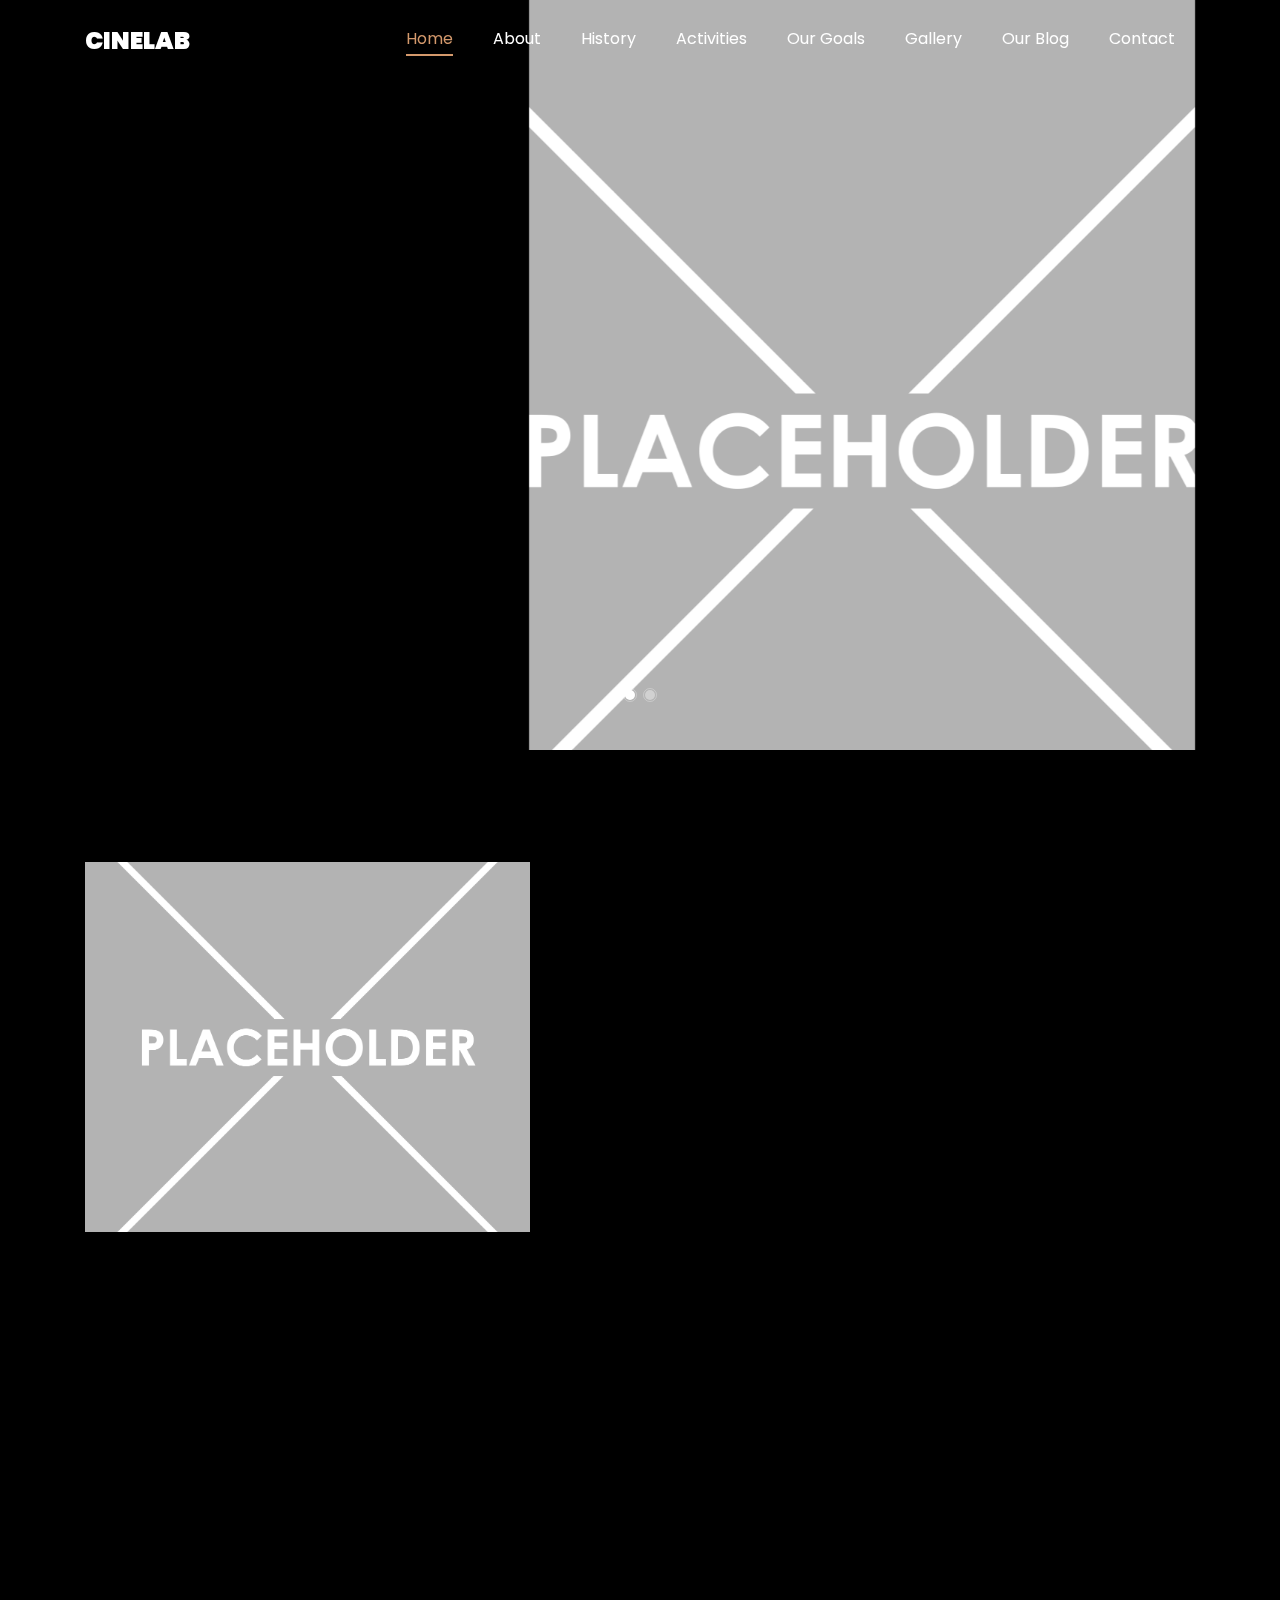
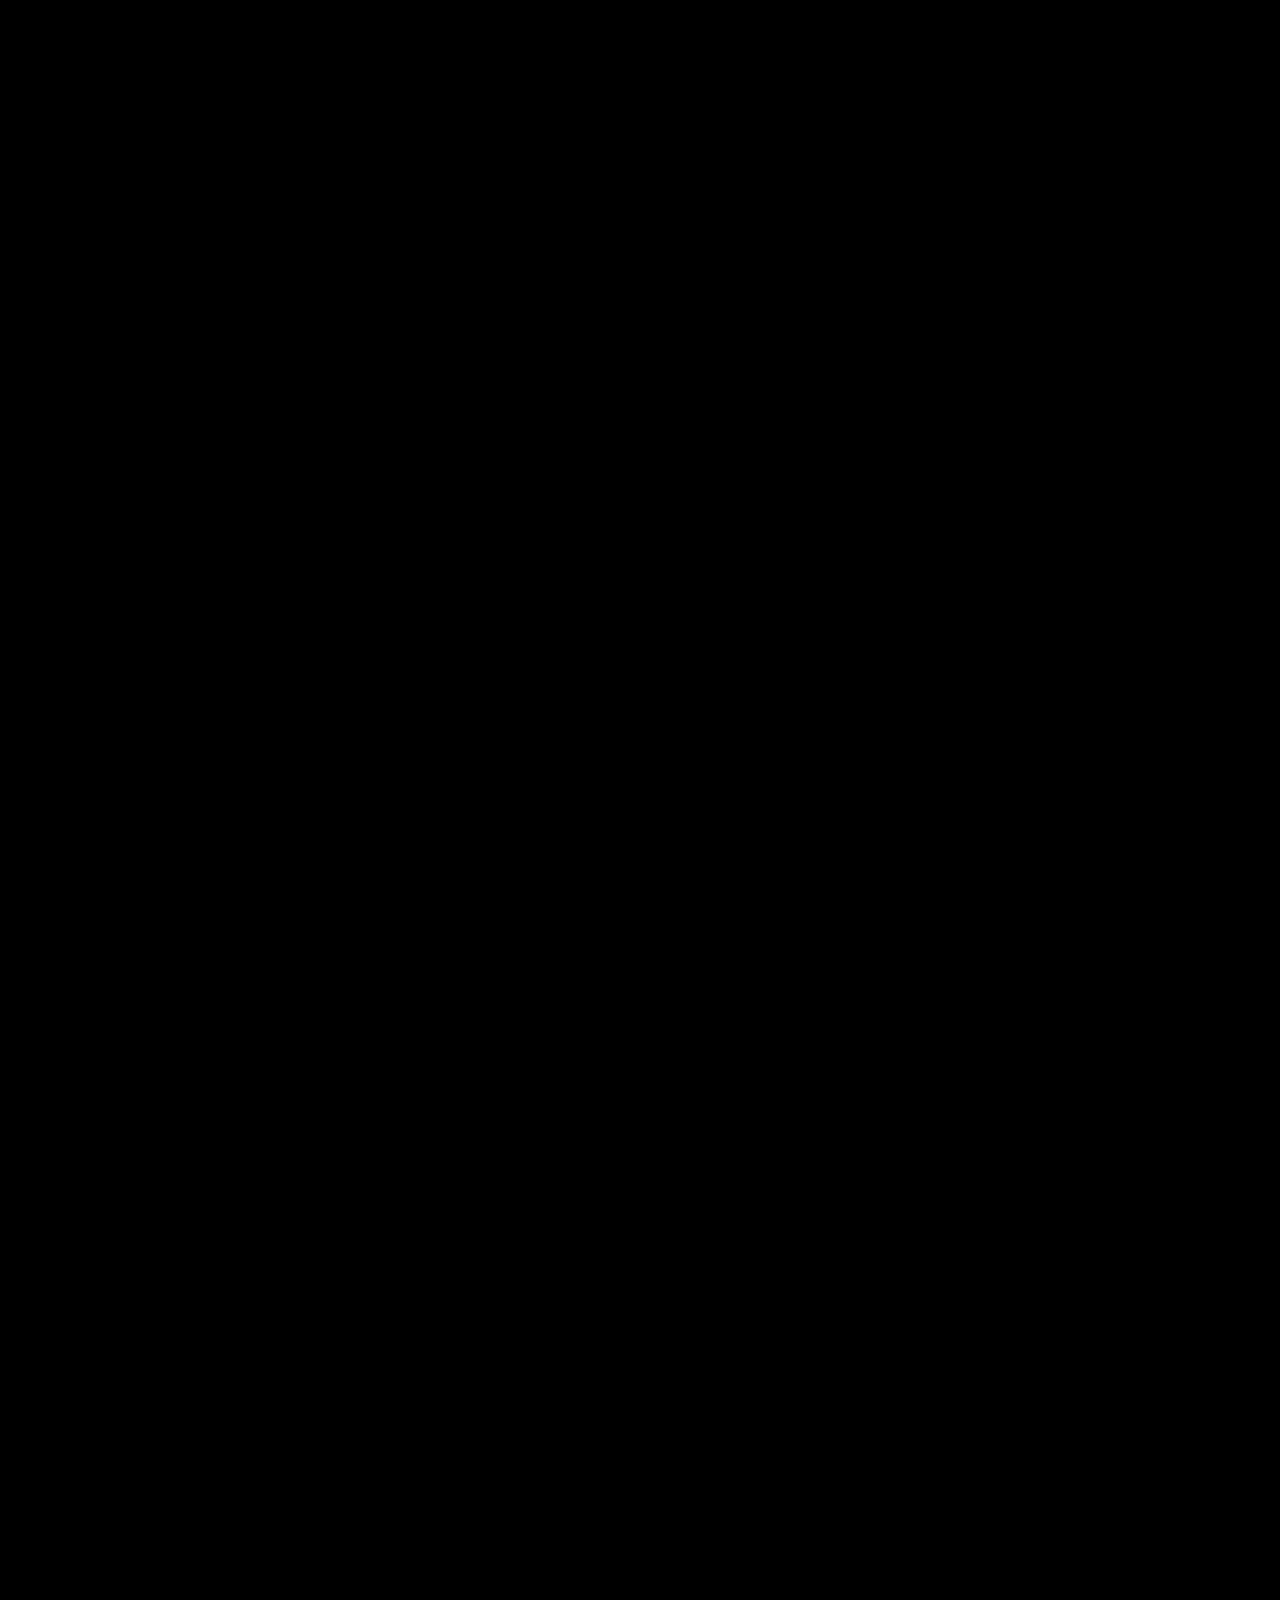
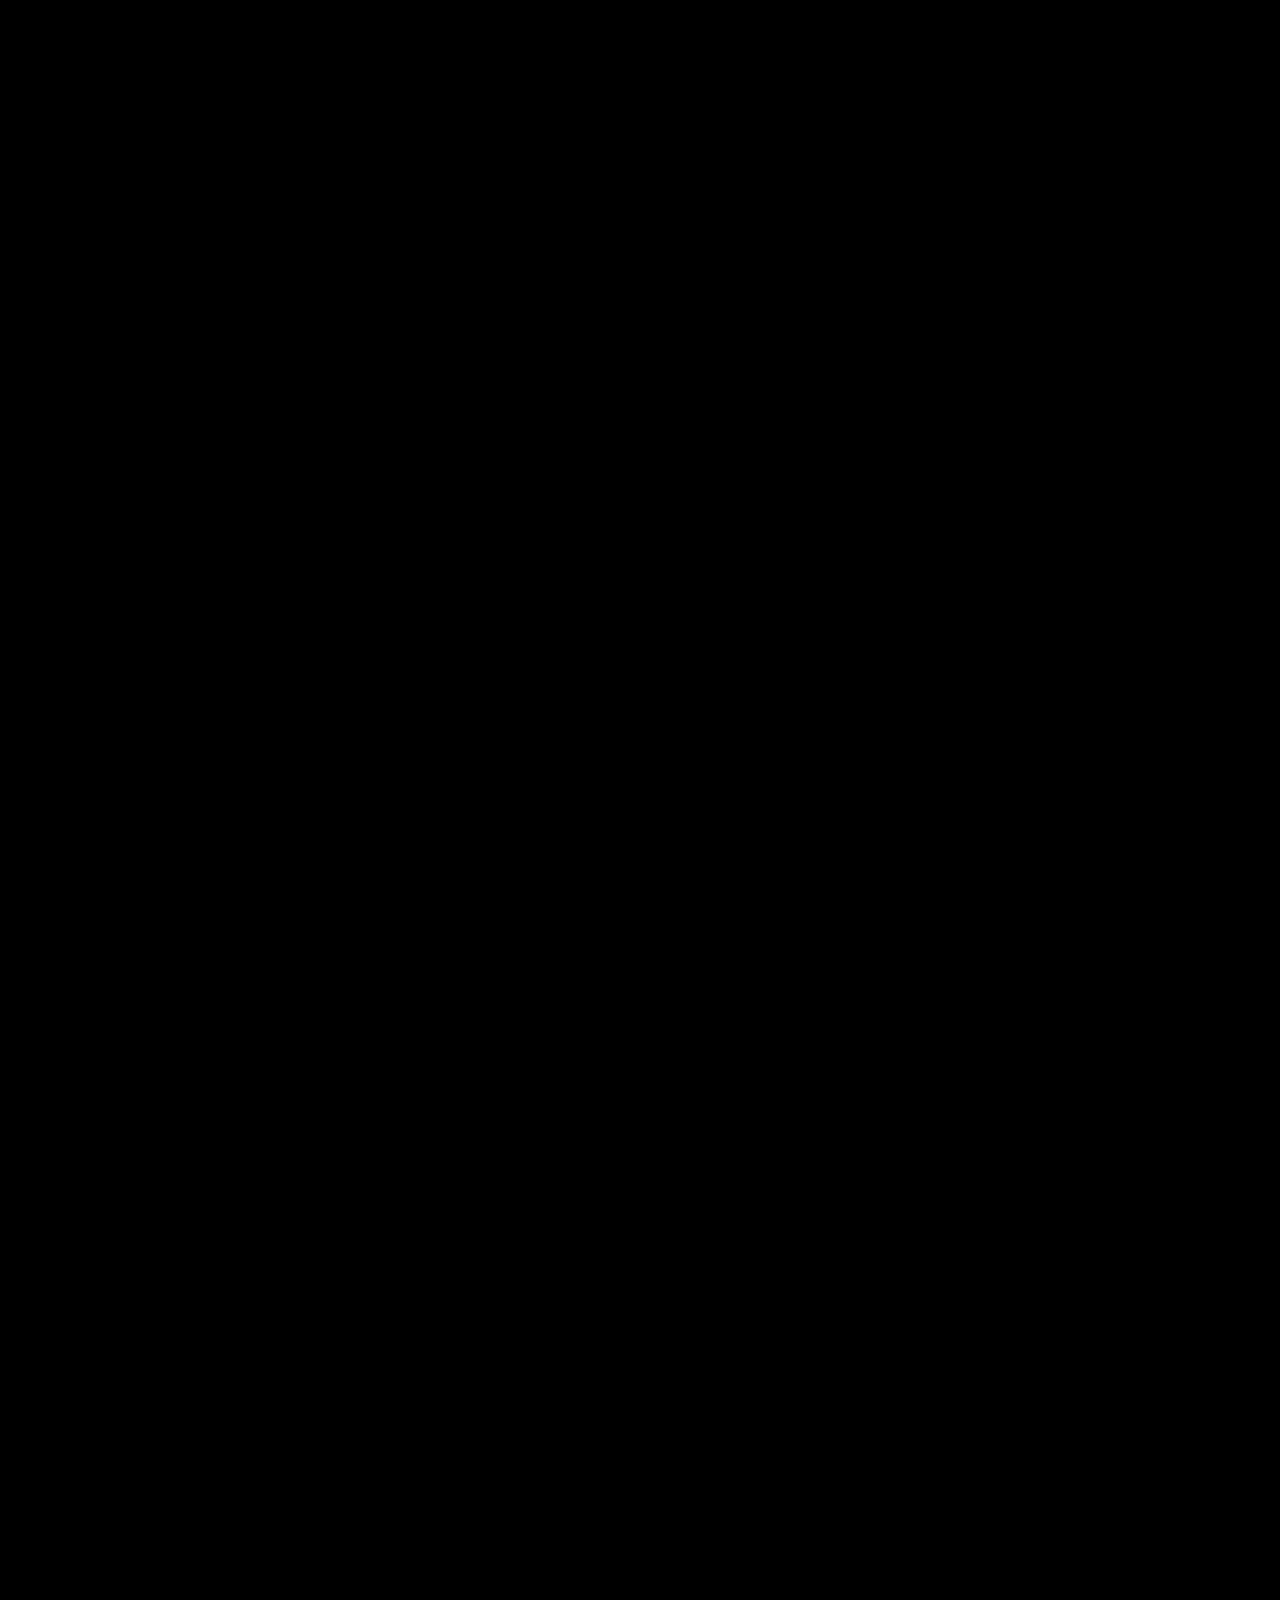
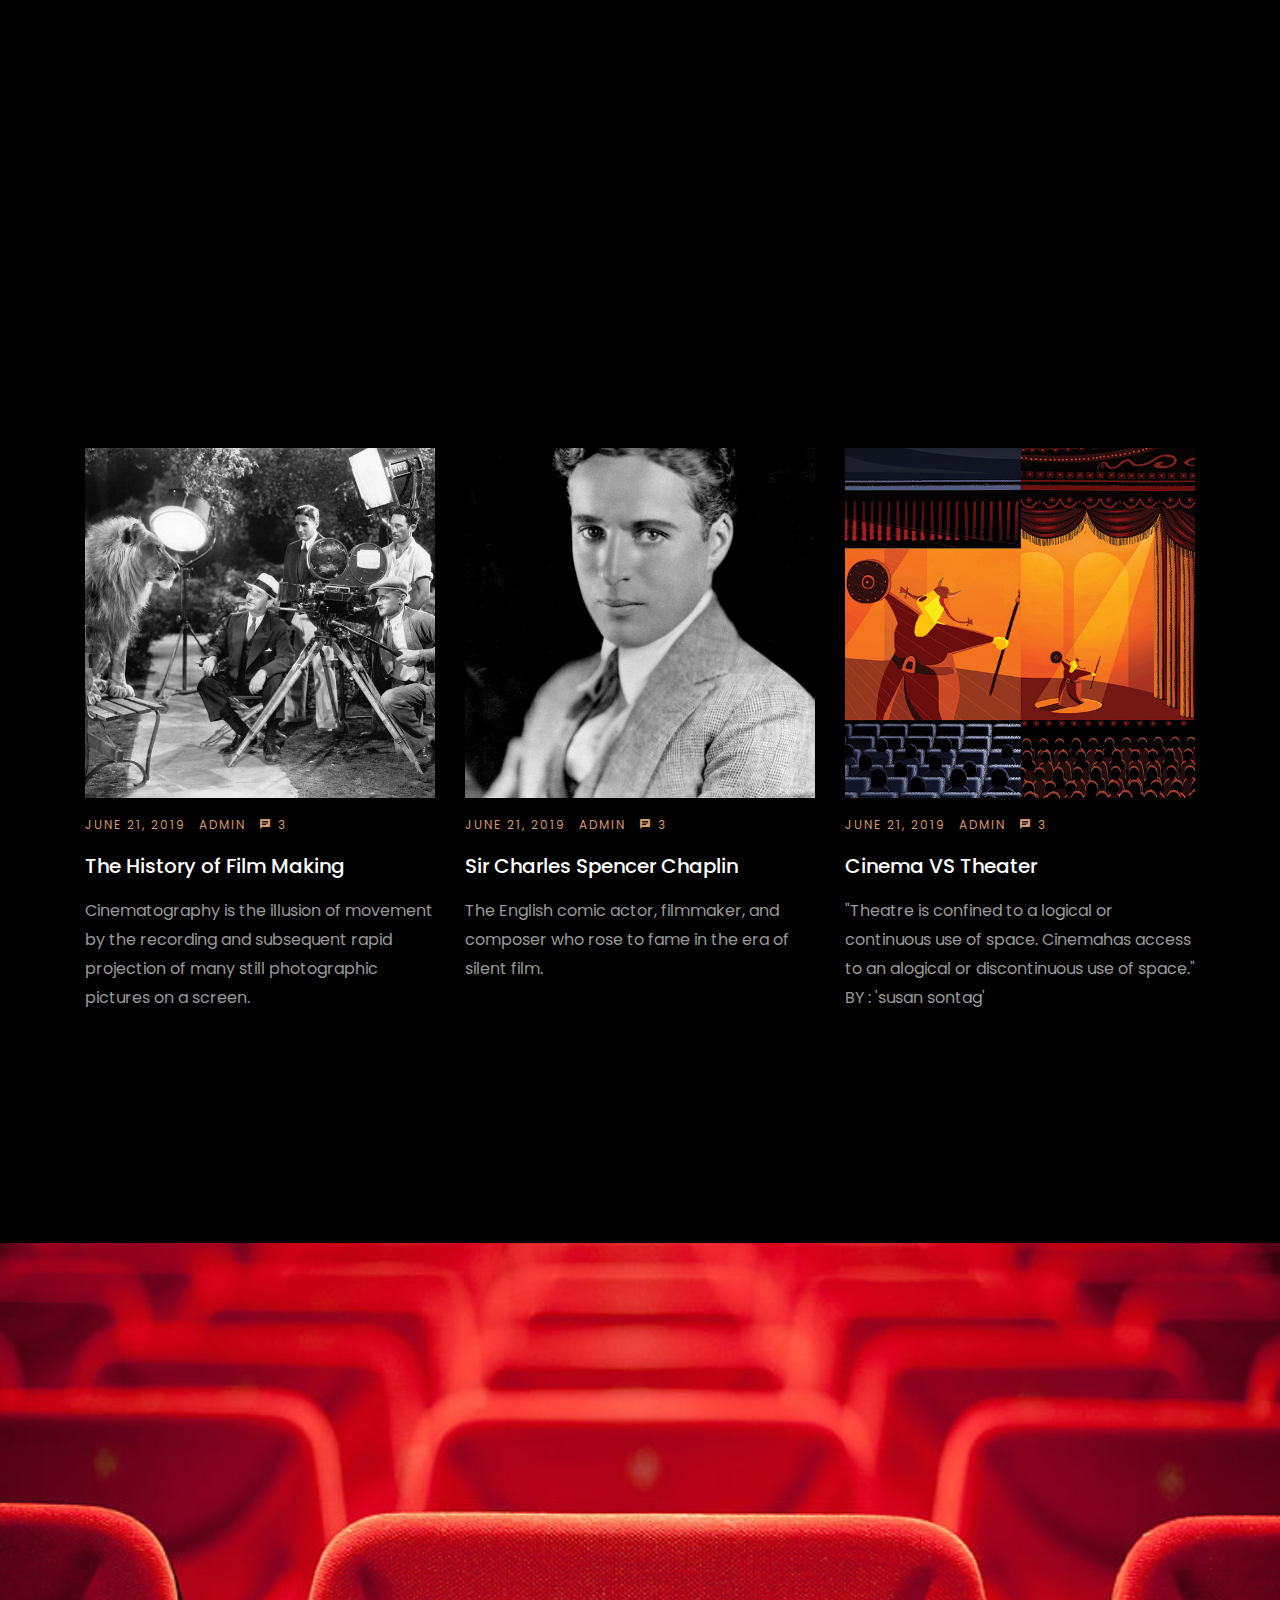
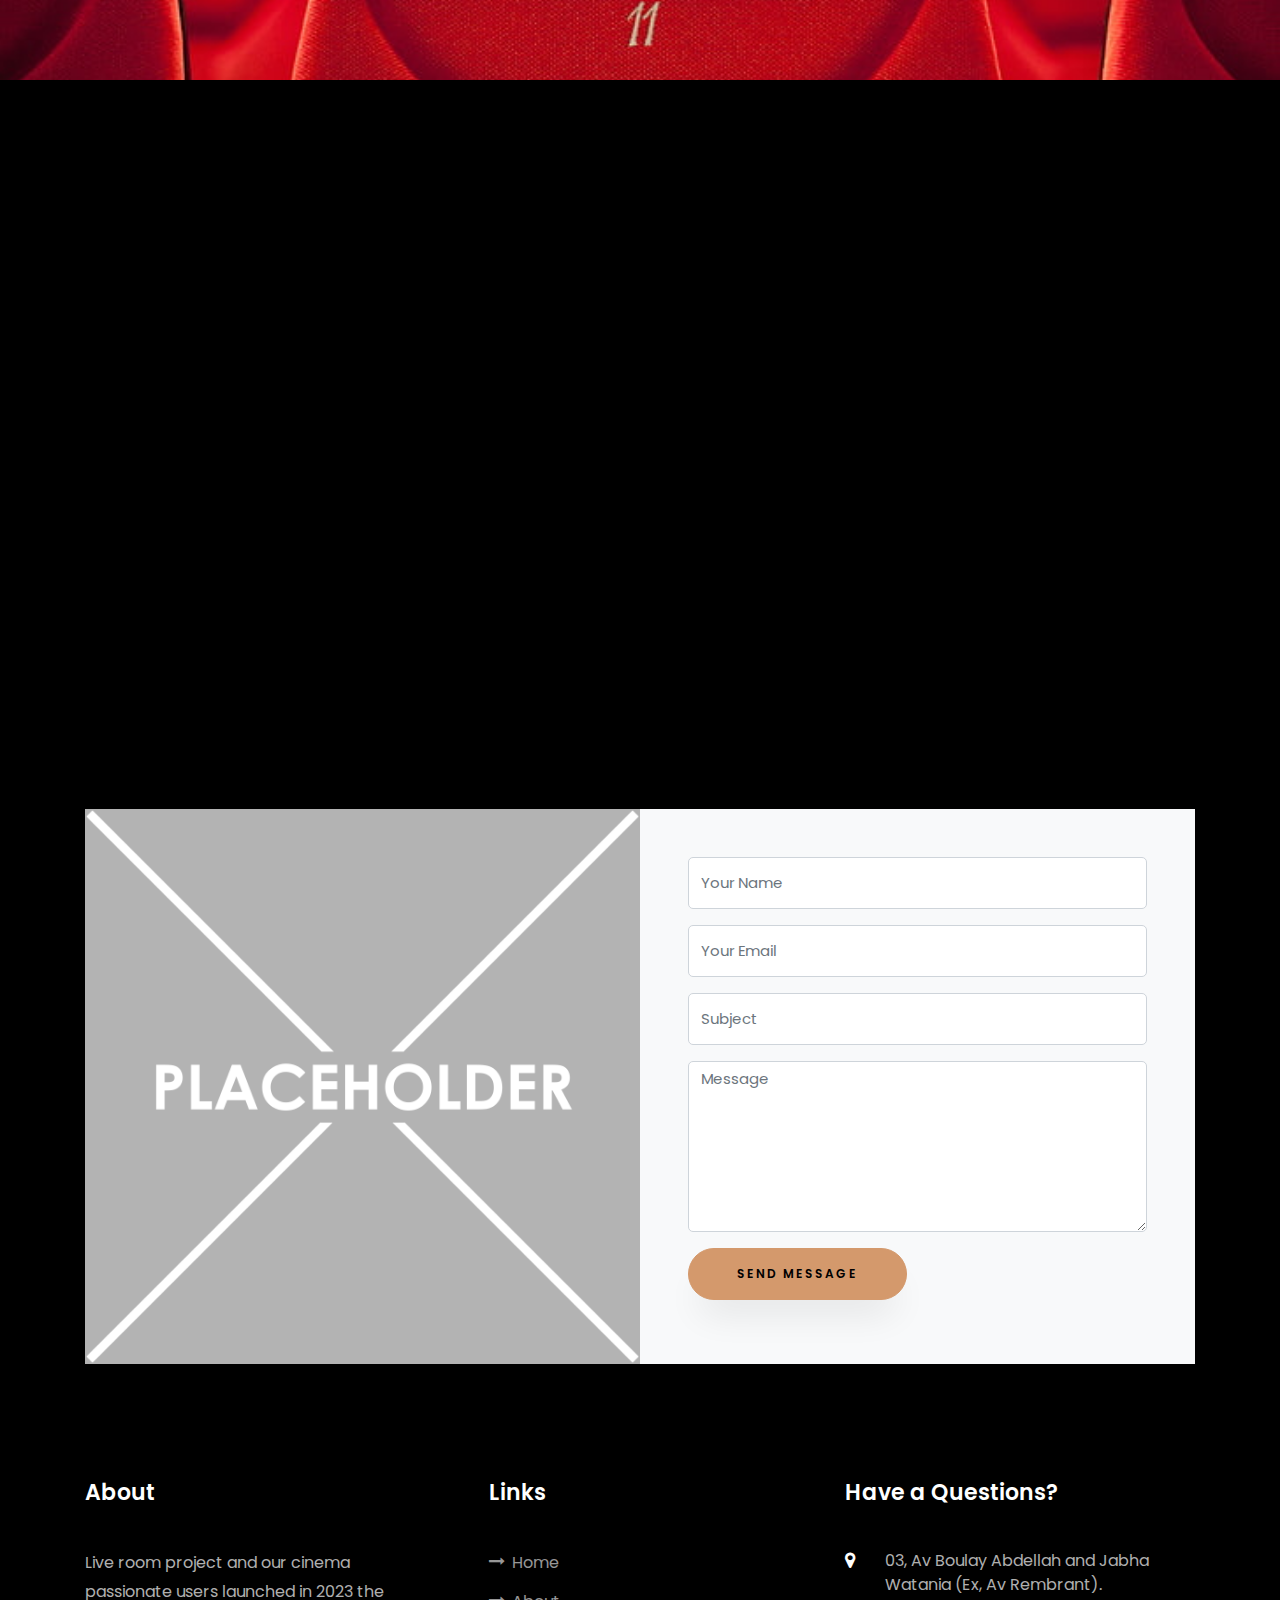
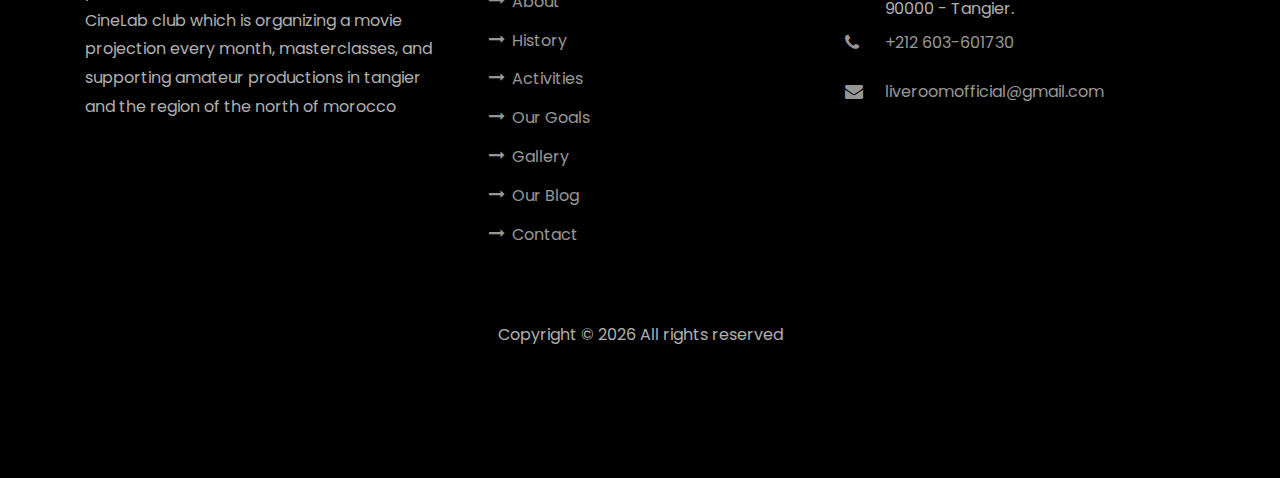
<file: index.html>
<!DOCTYPE html>
<html lang="en">

<head>
	<title>CineLab</title>
	<meta charset="utf-8">
	<meta name="viewport" content="width=device-width, initial-scale=1, shrink-to-fit=no">
	<script src="js/render.js"></script>
	<link href="https://fonts.googleapis.com/css?family=Poppins:100,200,300,400,500,600,700,800,900" rel="stylesheet">

	<link rel="stylesheet" href="css/open-iconic-bootstrap.min.css">
	<link rel="stylesheet" href="css/animate.css">

	<link rel="stylesheet" href="css/owl.carousel.min.css">
	<link rel="stylesheet" href="css/owl.theme.default.min.css">
	<link rel="stylesheet" href="css/magnific-popup.css">

	<link rel="stylesheet" href="css/aos.css">

	<link rel="stylesheet" href="css/ionicons.min.css">

	<link rel="stylesheet" href="css/flaticon.css">
	<link rel="stylesheet" href="css/icomoon.css">
	<link rel="stylesheet" href="css/style.css">
</head>

<body data-spy="scroll" data-target=".site-navbar-target" data-offset="300">


	<nav class="navbar navbar-expand-lg navbar-dark ftco_navbar ftco-navbar-light site-navbar-target" id="ftco-navbar">
		<div class="container">

			<a class="navbar-brand" href="index.html">CineLab</a>
			<button class="navbar-toggler js-fh5co-nav-toggle fh5co-nav-toggle" type="button" data-toggle="collapse"
				data-target="#ftco-nav" aria-controls="ftco-nav" aria-expanded="false" aria-label="Toggle navigation">
				<span class="oi oi-menu"></span> Menu
			</button>

			<div class="collapse navbar-collapse" id="ftco-nav">
				<ul class="navbar-nav nav ml-auto">
					<li class="nav-item"><a href="#home-section" class="nav-link"><span>Home</span></a></li>
					<li class="nav-item"><a href="#about-section" class="nav-link"><span>About</span></a></li>
					<li class="nav-item"><a href="#resume-section" class="nav-link"><span>History</span></a></li>
					<li class="nav-item"><a href="#services-section" class="nav-link"><span>Activities</span></a></li>
					<li class="nav-item"><a href="#skills-section" class="nav-link"><span>Our Goals</span></a></li>
					<li class="nav-item"><a href="#projects-section" class="nav-link"><span>Gallery</span></a></li>
					<li class="nav-item"><a href="#blog-section" class="nav-link"><span>Our Blog</span></a></li>
					<li class="nav-item"><a href="#contact-section" class="nav-link"><span>Contact</span></a></li>
				</ul>
			</div>

		</div>
	</nav>


	<section id="home-section" class="hero">
		<div class="home-slider  owl-carousel">

			<div class="slider-item ">
				<div class="overlay"></div>
				<div class="container">
					<div class="row d-md-flex no-gutters slider-text align-items-end justify-content-end"
						data-scrollax-parent="true">
						<div class="one-third js-fullheight order-md-last img"
							style="background-image:url(images/hy.png);">
							<div class="overlay"></div>
						</div>
						<div class="one-forth d-flex  align-items-center ftco-animate"
							data-scrollax=" properties: { translateY: '70%' }">
							<div class="text">
								<span class="subheading">Hello!</span>
								<h1 class="mb-4 mt-3">We are <span>CINELAB</span></h1>
								<h2 class="mb-4">A club for cinema lovers</h2>
								<p><a href="#" class="btn btn-primary py-3 px-4">Join Us</a> <a href="#"
										class="btn btn-white btn-outline-white py-3 px-4">Our works</a></p>
							</div>
						</div>
					</div>
				</div>
			</div>

			<div class="slider-item">
				<div class="overlay"></div>
				<div class="container">
					<div class="row d-flex no-gutters slider-text align-items-end justify-content-end"
						data-scrollax-parent="true">
						<div class="one-third js-fullheight order-md-last img"
							style="background-image:url(images/hy.png);">
							<div class="overlay"></div>
						</div>
						<div class="one-forth d-flex align-items-center ftco-animate"
							data-scrollax=" properties: { translateY: '70%' }">
							<div class="text">
								<span class="subheading">Hello!</span>
								<h1 class="mb-4 mt-3">Our <span>Club</span> based in Tangier</h1>
								<p><a href="#" class="btn btn-primary py-3 px-4">Join Us</a> <a href="#"
										class="btn btn-white btn-outline-white py-3 px-4">Our works</a></p>
							</div>
						</div>
					</div>
				</div>
			</div>

		</div>
	</section>

	<section class="ftco-about img ftco-section ftco-no-pb" id="about-section">
		<div class="container">
			<div class="row d-flex">
				<div class="col-md-6 col-lg-5 d-flex">
					<div class="img-about img d-flex align-items-stretch">
						<div class="overlay"></div>
						<div class="img d-flex align-self-stretch align-items-center"
							style="background-image:url(images/hy.png);">
						</div>
					</div>
				</div>
				<div class="col-md-6 col-lg-7 pl-lg-5 pb-5">
					<div class="row justify-content-start pb-3">
						<div class="col-md-12 heading-section ftco-animate">
							<h1 class="big">About</h1>
							<h2 class="mb-4">About Us</h2>
							<p>Live room project and our cinema passionate users launched in 2023 the CineLab club
								which is organizing a movie projection every month, masterclasses, and supporting
								amateur productions in tangier and the region of the north of morocco</p>
							<!-- <ul class="about-info mt-4 px-md-0 px-2">
								<li class="d-flex"><span>Name:</span><span>First & Last Name</span></li>
								<li class="d-flex"><span>Date of birth:</span><span>DD/MM/YYYY</span></li>
								<li class="d-flex"><span>Address:</span><span>Address . st N°</span></li>
								<li class="d-flex"><span>Zip code:</span><span>90000</span></li>
								<li class="d-flex"><span>Email:</span><span>+212 6 ********</span></li>
								<li class="d-flex"><span>Phone:</span><span>yourmail@gmail.com</span></li>
							</ul> -->
						</div>
					</div>
					<div class="counter-wrap ftco-animate d-flex mt-md-3">
						<div class="text">
							<p class="mb-4">
								<span class="number" data-number="30">0</span>
								<span>Movie Projections</span>
							</p>
							<!-- <p><a href="#" class="btn btn-primary py-3 px-3">Download CV</a></p> -->
						</div>
					</div>
				</div>
			</div>
		</div>
	</section>

	<section class="ftco-section ftco-no-pb" id="resume-section">
		<div class="container">
			<div class="row justify-content-center pb-5">
				<div class="col-md-10 heading-section text-center ftco-animate">
					<h1 class="big big-2">History</h1>
					<h2 class="mb-4">Our History</h2>
					<p>CineLab History</p>
				</div>
			</div>
			<div class="row">
				<div class="col-md-6">
					<div class="resume-wrap ftco-animate">
						<span class="date">2023</span>
						<h2>Lunching Of CineLab Club</h2>
						<span class="position">Live Room</span>
						<p class="mt-4">Live room project and our cinema passionate users launched in 2023 the CineLab
							club.</p>
					</div>
					<!-- <div class="resume-wrap ftco-animate">
						<span class="date">2014-2015</span>
						<h2>Bachelor's Degree of C.A</h2>
						<span class="position">Cambridge University</span>
						<p class="mt-4">A small river named Duden flows by their place and supplies it with the
							necessary regelialia. It is a paradisematic country, in which roasted parts of sentences fly
							into your mouth.</p>
					</div>
					<div class="resume-wrap ftco-animate">
						<span class="date">2014-2015</span>
						<h2>Diploma in Computer</h2>
						<span class="position">Cambridge University</span>
						<p class="mt-4">A small river named Duden flows by their place and supplies it with the
							necessary regelialia. It is a paradisematic country, in which roasted parts of sentences fly
							into your mouth.</p>
					</div> -->
				</div>

				<!-- <div class="col-md-6">
					<div class="resume-wrap ftco-animate">
						<span class="date">2014-2015</span>
						<h2>Art &amp; Creative Director</h2>
						<span class="position">Cambridge University</span>
						<p class="mt-4">A small river named Duden flows by their place and supplies it with the
							necessary regelialia. It is a paradisematic country, in which roasted parts of sentences fly
							into your mouth.</p>
					</div>
					<div class="resume-wrap ftco-animate">
						<span class="date">2014-2015</span>
						<h2>Wordpress Developer</h2>
						<span class="position">Cambridge University</span>
						<p class="mt-4">A small river named Duden flows by their place and supplies it with the
							necessary regelialia. It is a paradisematic country, in which roasted parts of sentences fly
							into your mouth.</p>
					</div>
					<div class="resume-wrap ftco-animate">
						<span class="date">2017-2018</span>
						<h2>UI/UX Designer</h2>
						<span class="position">Cambridge University</span>
						<p class="mt-4">A small river named Duden flows by their place and supplies it with the
							necessary regelialia. It is a paradisematic country, in which roasted parts of sentences fly
							into your mouth.</p>
					</div>
				</div> -->
			</div>
			<!-- <div class="row justify-content-center mt-5">
				<div class="col-md-6 text-center ftco-animate">
					<p><a href="#" class="btn btn-primary py-4 px-5">Download CV</a></p>
				</div>
			</div> -->
		</div>
	</section>

	<section class="ftco-section" id="services-section">
		<div class="container">
			<div class="row justify-content-center py-5 mt-5">
				<div class="col-md-12 heading-section text-center ftco-animate">
					<h1 class="big big-2">Activities</h1>
					<h2 class="mb-4">Activities</h2>
					<p>CineLab activities</p>
				</div>
			</div>
			<div class="row">
				<div class="col-md-4 text-center d-flex ftco-animate">
					<a href="#" class="services-1">
						<span class="icon">
							<i class="flaticon-analysis"></i>
						</span>
						<div class="desc">
							<h3 class="mb-5">Movies Projection</h3>
						</div>
					</a>
				</div>
				<div class="col-md-4 text-center d-flex ftco-animate">
					<a href="#" class="services-1">
						<span class="icon">
							<i class="flaticon-flasks"></i>
						</span>
						<div class="desc">
							<h3 class="mb-5">Photography</h3>
						</div>
					</a>
				</div>
				<div class="col-md-4 text-center d-flex ftco-animate">
					<a href="#" class="services-1">
						<span class="icon">
							<i class="flaticon-ideas"></i>
						</span>
						<div class="desc">
							<h3 class="mb-5">Scripting</h3>
						</div>
					</a>
				</div>

				<div class="col-md-4 text-center d-flex ftco-animate">
					<a href="#" class="services-1">
						<span class="icon">
							<i class="flaticon-analysis"></i>
						</span>
						<div class="desc">
							<h3 class="mb-5">Movies making</h3>
						</div>
					</a>
				</div>
				<div class="col-md-4 text-center d-flex ftco-animate">
					<a href="#" class="services-1">
						<span class="icon">
							<i class="flaticon-flasks"></i>
						</span>
						<div class="desc">
							<h3 class="mb-5">Acting</h3>
						</div>
					</a>
				</div>
				<div class="col-md-4 text-center d-flex ftco-animate">
					<a href="#" class="services-1">
						<span class="icon">
							<i class="flaticon-ideas"></i>
						</span>
						<div class="desc">
							<h3 class="mb-5">Production</h3>
						</div>
					</a>
				</div>
			</div>
		</div>
	</section>

	<section class="ftco-section" id="skills-section">
		<div class="container">
			<div class="row justify-content-center pb-5">
				<div class="col-md-12 heading-section text-center ftco-animate">
					<h1 class="big big-2">Goals</h1>
					<h2 class="mb-4">Our Goals</h2>
					<p>Our Goals and Projects</p>
				</div>
			</div>
			<div class="row">
				<div class="col-md-6 animate-box">
					<div class="progress-wrap ftco-animate">
						<h3>Filming</h3>
						<div class="progress">
							<div class="progress-bar color-1" role="progressbar" aria-valuenow="75" aria-valuemin="0"
								aria-valuemax="100" style="width:75%">
								<span>75%</span>
							</div>
						</div>
					</div>
				</div>
				<div class="col-md-6 animate-box">
					<div class="progress-wrap ftco-animate">
						<h3>Production</h3>
						<div class="progress">
							<div class="progress-bar color-2" role="progressbar" aria-valuenow="50" aria-valuemin="0"
								aria-valuemax="100" style="width:50%">
								<span>50%</span>
							</div>
						</div>
					</div>
				</div>
				<div class="col-md-6 animate-box">
					<div class="progress-wrap ftco-animate">
						<h3>Scripting</h3>
						<div class="progress">
							<div class="progress-bar color-3" role="progressbar" aria-valuenow="30" aria-valuemin="0"
								aria-valuemax="100" style="width:30%">
								<span>30%</span>
							</div>
						</div>
					</div>
				</div>
				<div class="col-md-6 animate-box">
					<div class="progress-wrap ftco-animate">
						<h3>Editing</h3>
						<div class="progress">
							<div class="progress-bar color-4" role="progressbar" aria-valuenow="60" aria-valuemin="0"
								aria-valuemax="100" style="width:60%">
								<span>60%</span>
							</div>
						</div>
					</div>
				</div>
				<div class="col-md-6 animate-box">
					<div class="progress-wrap ftco-animate">
						<h3>Distribution</h3>
						<div class="progress">
							<div class="progress-bar color-5" role="progressbar" aria-valuenow="70" aria-valuemin="0"
								aria-valuemax="100" style="width:70%">
								<span>70%</span>
							</div>
						</div>
					</div>
				</div>
				<div class="col-md-6 animate-box">
					<div class="progress-wrap ftco-animate">
						<h3>Casting</h3>
						<div class="progress">
							<div class="progress-bar color-6" role="progressbar" aria-valuenow="80" aria-valuemin="0"
								aria-valuemax="100" style="width:80%">
								<span>80%</span>
							</div>
						</div>
					</div>
				</div>
			</div>
		</div>
	</section>

	<section class="ftco-section ftco-project" id="projects-section">
		<div class="container">
			<div class="row justify-content-center pb-5">
				<div class="col-md-12 heading-section text-center ftco-animate">
					<h1 class="big big-2">Gallery</h1>
					<h2 class="mb-4">Our Gallery</h2>
					<p>CineLab Gallery And Events</p>
				</div>
			</div>
			<div class="row">
				<div class="col-md-4">
					<div class="project img ftco-animate d-flex justify-content-center align-items-center"
						style="background-image: url(images/project-5.jpg);">
						<div class="overlay"></div>
						<div class="text text-center p-4">
							<h3><a href="#">Movie Projection</a></h3>
							<span>Activity</span>
						</div>
					</div>
				</div>
				<div class="col-md-8">
					<div class="project img ftco-animate d-flex justify-content-center align-items-center"
						style="background-image: url(images/project-5.jpg);">
						<div class="overlay"></div>
						<div class="text text-center p-4">
							<h3><a href="#">Movie Projection</a></h3>
							<span>Activity</span>
						</div>
					</div>
				</div>
				<div class="col-md-8">
					<div class="project img ftco-animate d-flex justify-content-center align-items-center"
						style="background-image: url(images/project-5.jpg);">
						<div class="overlay"></div>
						<div class="text text-center p-4">
							<h3><a href="#">Movie Projection</a></h3>
							<span>Activity</span>
						</div>
					</div>

					<div class="project img ftco-animate d-flex justify-content-center align-items-center"
						style="background-image: url(images/project-5.jpg);">
						<div class="overlay"></div>
						<div class="text text-center p-4">
							<h3><a href="#">Movie Projection</a></h3>
							<span>Activity</span>
						</div>
					</div>
				</div>
				<div class="col-md-4">
					<div class="row">
						<div class="col-md-12">
							<div class="project img ftco-animate d-flex justify-content-center align-items-center"
								style="background-image: url(images/project-5.jpg);">
								<div class="overlay"></div>
								<div class="text text-center p-4">
									<h3><a href="#">Movie Projection</a></h3>
									<span>Activity</span>
								</div>
							</div>
						</div>
						<div class="col-md-12">
							<div class="project img ftco-animate d-flex justify-content-center align-items-center"
								style="background-image: url(images/project-5.jpg);">
								<div class="overlay"></div>
								<div class="text text-center p-4">
									<h3><a href="#">Movie Projection</a></h3>
									<span>Activity</span>
								</div>
							</div>
						</div>
					</div>
				</div>
			</div>
		</div>
	</section>

	<section class="ftco-section" id="blog-section">
		<div class="container">
			<div class="row justify-content-center mb-5 pb-5">
				<div class="col-md-7 heading-section text-center ftco-animate">
					<h1 class="big big-2">Blog</h1>
					<h2 class="mb-4">Our Blog</h2>
					<p>Some Of Our Blogs</p>
				</div>
			</div>
			<div class="row d-flex" id="blog-container">
				<div class="col-md-4 d-flex ftco-animate">
					<div class="blog-entry justify-content-end">
						<a href="single.html" class="block-20" style="background-image: url('images/image_1.jpg');">
						</a>
						<div class="text mt-3 float-right d-block">
							<div class="d-flex align-items-center mb-3 meta">
								<p class="mb-0">
									<span class="mr-2">June 21, 2019</span>
									<a href="#" class="mr-2">Admin</a>
									<a href="#" class="meta-chat"><span class="icon-chat"></span> 3</a>
								</p>
							</div>
							<h3 class="heading"><a href="single.html">The History of Film Making</a>
							</h3>
							<p>Cinematography is the illusion of movement by the recording and subsequent rapid
								projection of many still photographic pictures on a screen.</p>
						</div>
					</div>
				</div>
				<div class="col-md-4 d-flex ftco-animate">
					<div class="blog-entry justify-content-end">
						<a href="single.html" class="block-20" style="background-image: url('images/image_2.jpg');">
						</a>
						<div class="text mt-3 float-right d-block">
							<div class="d-flex align-items-center mb-3 meta">
								<p class="mb-0">
									<span class="mr-2">June 21, 2019</span>
									<a href="#" class="mr-2">Admin</a>
									<a href="#" class="meta-chat"><span class="icon-chat"></span> 3</a>
								</p>
							</div>
							<h3 class="heading"><a href="single.html">Sir Charles Spencer Chaplin</a>
							</h3>
							<p>The English comic actor, filmmaker, and composer who rose to fame in the era of silent
								film.</p>
						</div>
					</div>
				</div>
				<div class="col-md-4 d-flex ftco-animate">
					<div class="blog-entry">
						<a href="single.html" class="block-20" style="background-image: url('images/image_3.jpg');">
						</a>
						<div class="text mt-3 float-right d-block">
							<div class="d-flex align-items-center mb-3 meta">
								<p class="mb-0">
									<span class="mr-2">June 21, 2019</span>
									<a href="#" class="mr-2">Admin</a>
									<a href="#" class="meta-chat"><span class="icon-chat"></span> 3</a>
								</p>
							</div>
							<h3 class="heading"><a href="single.html">Cinema VS Theater</a>
							</h3>
							<p>"Theatre is confined to a logical or continuous use of space. Cinemahas access to an
								alogical or discontinuous use of space." <br> BY : 'susan sontag'</p>
						</div>
					</div>
				</div>
			</div>
		</div>
	</section>

	<section class="ftco-section ftco-no-pt ftco-no-pb ftco-counter img" id="section-counter">
		<div class="container">
			<div class="row d-md-flex align-items-center">
				<div class="col-md d-flex justify-content-center counter-wrap ftco-animate">
					<div class="block-18">
						<div class="text">
							<strong class="number" data-number="3">0</strong>
							<span>Movies Made</span>
						</div>
					</div>
				</div>
				<div class="col-md d-flex justify-content-center counter-wrap ftco-animate">
					<div class="block-18">
						<div class="text">
							<strong class="number" data-number="60">0</strong>
							<span>Movie Projections</span>
						</div>
					</div>
				</div>
				<div class="col-md d-flex justify-content-center counter-wrap ftco-animate">
					<div class="block-18">
						<div class="text">
							<strong class="number" data-number="20">0</strong>
							<span>Happy Members</span>
						</div>
					</div>
				</div>
				<div class="col-md d-flex justify-content-center counter-wrap ftco-animate">
					<div class="block-18">
						<div class="text">
							<strong class="number" data-number="500">0</strong>
							<span>Cups of coffee</span>
						</div>
					</div>
				</div>
			</div>
		</div>
	</section>

	<section class="ftco-section ftco-hireme img margin-top" style="background-image: url(images/c4.jpg)">
		<div class="container">
			<div class="row justify-content-center">
				<div class="col-md-7 ftco-animate text-center">
					<h2>The <span>Registrations</span> Are Open</h2>
					<p>Join our club and let's make movies together</p>
					<p class="mb-0"><a href="#" class="btn btn-primary py-3 px-5">Join Us</a></p>
				</div>
			</div>
		</div>
	</section>

	<section class="ftco-section contact-section ftco-no-pb" id="contact-section">
		<div class="container">
			<div class="row justify-content-center mb-5 pb-3">
				<div class="col-md-7 heading-section text-center ftco-animate">
					<h1 class="big big-2">Contact</h1>
					<h2 class="mb-4">Contact Us</h2>
					<p>For more information contact us please</p>
				</div>
			</div>

			<div class="row d-flex contact-info mb-5">
				<div class="col-md-6 col-lg-3 d-flex ftco-animate">
					<div class="align-self-stretch box p-4 text-center">
						<div class="icon d-flex align-items-center justify-content-center">
							<span class="icon-map-signs"></span>
						</div>
						<h3 class="mb-4">Address</h3>
						<p>03, Av Boulay Abdellah and Jabha Watania <br> (Ex, Av Rembrant).<br>90000 - Tangier.</p>
					</div>
				</div>
				<div class="col-md-6 col-lg-3 d-flex ftco-animate">
					<div class="align-self-stretch box p-4 text-center">
						<div class="icon d-flex align-items-center justify-content-center">
							<span class="icon-phone2"></span>
						</div>
						<h3 class="mb-4">Contact Number</h3>
						<p><a href="tel://212 603-601730">+ 212 603-601730</a></p>
					</div>
				</div>
				<div class="col-md-6 col-lg-3 d-flex ftco-animate">
					<div class="align-self-stretch box p-4 text-center">
						<div class="icon d-flex align-items-center justify-content-center">
							<span class="icon-paper-plane"></span>
						</div>
						<h3 class="mb-4">Email Address</h3>
						<p><a href="mailto:liveroomofficial@gmail.com">liveroomofficial@gmail.com</a></p>
					</div>
				</div>
				<div class="col-md-6 col-lg-3 d-flex ftco-animate">
					<div class="align-self-stretch box p-4 text-center">
						<div class="icon d-flex align-items-center justify-content-center">
							<span class="icon-globe"></span>
						</div>
						<h3 class="mb-4">Website</h3>
						<p><a href="cinelab-club.github.io">cinelab-club.github.io</a></p>
					</div>
				</div>
			</div>

			<div class="row no-gutters block-9">
				<div class="col-md-6 order-md-last d-flex">
					<form action="#" class="bg-light p-4 p-md-5 contact-form">
						<div class="form-group">
							<input type="text" class="form-control" placeholder="Your Name">
						</div>
						<div class="form-group">
							<input type="text" class="form-control" placeholder="Your Email">
						</div>
						<div class="form-group">
							<input type="text" class="form-control" placeholder="Subject">
						</div>
						<div class="form-group">
							<textarea name="" id="" cols="30" rows="7" class="form-control"
								placeholder="Message"></textarea>
						</div>
						<div class="form-group">
							<input type="submit" value="Send Message" class="btn btn-primary py-3 px-5">
						</div>
					</form>

				</div>

				<div class="col-md-6 d-flex">
					<div class="img" style="background-image:url(images/hy.png);"></div>
				</div>
			</div>
		</div>
	</section>

	<footer class="ftco-footer ftco-section">
		<div class="container">
			<div class="row mb-5">
				<div class="col-md">
					<div class="ftco-footer-widget mb-4">
						<h2 class="ftco-heading-2">About</h2>
						<p>Live room project and our cinema passionate users launched in 2023 the CineLab club
							which is organizing a movie projection every month, masterclasses, and supporting
							amateur productions in tangier and the region of the north of morocco</p>
						<ul class="ftco-footer-social list-unstyled float-md-left float-lft mt-5">
							<li class="ftco-animate"><a href="#"><span class="icon-twitter"></span></a></li>
							<li class="ftco-animate"><a href="#"><span class="icon-facebook"></span></a></li>
							<li class="ftco-animate"><a href="#"><span class="icon-instagram"></span></a></li>
						</ul>
					</div>
				</div>
				<div class="col-md">
					<div class="ftco-footer-widget mb-4 ml-md-4">
						<h2 class="ftco-heading-2">Links</h2>
						<ul class="list-unstyled">
							<li><a href="#home-section"><span class="icon-long-arrow-right mr-2"></span>Home</a></li>
							<li><a href="#about-section"><span class="icon-long-arrow-right mr-2"></span>About</a></li>
							<li><a href="#resume-section"><span class="icon-long-arrow-right mr-2"></span>History</a>
							</li>
							<li><a href="#services-section"><span
										class="icon-long-arrow-right mr-2"></span>Activities</a></li>
							<li><a href="#skills-section"><span class="icon-long-arrow-right mr-2"></span>Our Goals</a>
							</li>
							<li><a href="#projects-section"><span class="icon-long-arrow-right mr-2"></span>Gallery</a>
							</li>
							<li><a href="#blog-section"><span class="icon-long-arrow-right mr-2"></span>Our Blog</a>
							</li>
							<li><a href="#contact-section"><span class="icon-long-arrow-right mr-2"></span>Contact</a>
							</li>
						</ul>
					</div>
				</div>
				<!-- <div class="col-md">
					<div class="ftco-footer-widget mb-4">
						<h2 class="ftco-heading-2">Services</h2>
						<ul class="list-unstyled">
							<li><a href="#"><span class="icon-long-arrow-right mr-2"></span>Web Design</a></li>
							<li><a href="#"><span class="icon-long-arrow-right mr-2"></span>Web Development</a></li>
							<li><a href="#"><span class="icon-long-arrow-right mr-2"></span>Business Strategy</a></li>
							<li><a href="#"><span class="icon-long-arrow-right mr-2"></span>Data Analysis</a></li>
							<li><a href="#"><span class="icon-long-arrow-right mr-2"></span>Graphic Design</a></li>
						</ul>
					</div>
				</div> -->
				<div class="col-md">
					<div class="ftco-footer-widget mb-4">
						<h2 class="ftco-heading-2">Have a Questions?</h2>
						<div class="block-23 mb-3">
							<ul>
								<li><span class="icon icon-map-marker"></span><span class="text">03, Av Boulay Abdellah
										and Jabha Watania (Ex, Av Rembrant).
										<br> 90000 - Tangier.</span></li>
								<li><a href="tel://212 603-601730"><span class="icon icon-phone"></span><span
											class="text">+212
											603-601730</span></a></li>
								<li><a href="mailto:liveroomofficial@gmail.com"><span
											class="icon icon-envelope"></span><span
											class="text">liveroomofficial@gmail.com</span></a></li>
							</ul>
						</div>
					</div>
				</div>
			</div>
			<div class="row">
				<div class="col-md-12 text-center">
					<p>
						Copyright &copy;
						<script>document.write(new Date().getFullYear());</script> All rights reserved
					</p>
				</div>
			</div>
		</div>
	</footer>

	<!-- loader -->
	<div id="ftco-loader" class="show fullscreen">
		<svg class="circular" width="48px" height="48px">
			<circle class="path-bg" cx="24" cy="24" r="22" fill="none" stroke-width="4" stroke="#eeeeee" />
			<circle class="path" cx="24" cy="24" r="22" fill="none" stroke-width="4" stroke-miterlimit="10"
				stroke="#F96D00" />
		</svg>
	</div>


	<script src="js/jquery.min.js"></script>
	<script src="js/jquery-migrate-3.0.1.min.js"></script>
	<script src="js/popper.min.js"></script>
	<script src="js/bootstrap.min.js"></script>
	<script src="js/jquery.easing.1.3.js"></script>
	<script src="js/jquery.waypoints.min.js"></script>
	<script src="js/jquery.stellar.min.js"></script>
	<script src="js/owl.carousel.min.js"></script>
	<script src="js/jquery.magnific-popup.min.js"></script>
	<script src="js/aos.js"></script>
	<script src="js/jquery.animateNumber.min.js"></script>
	<script src="js/scrollax.min.js"></script>

	<script src="js/main.js"></script>

</body>

</html>
</file>
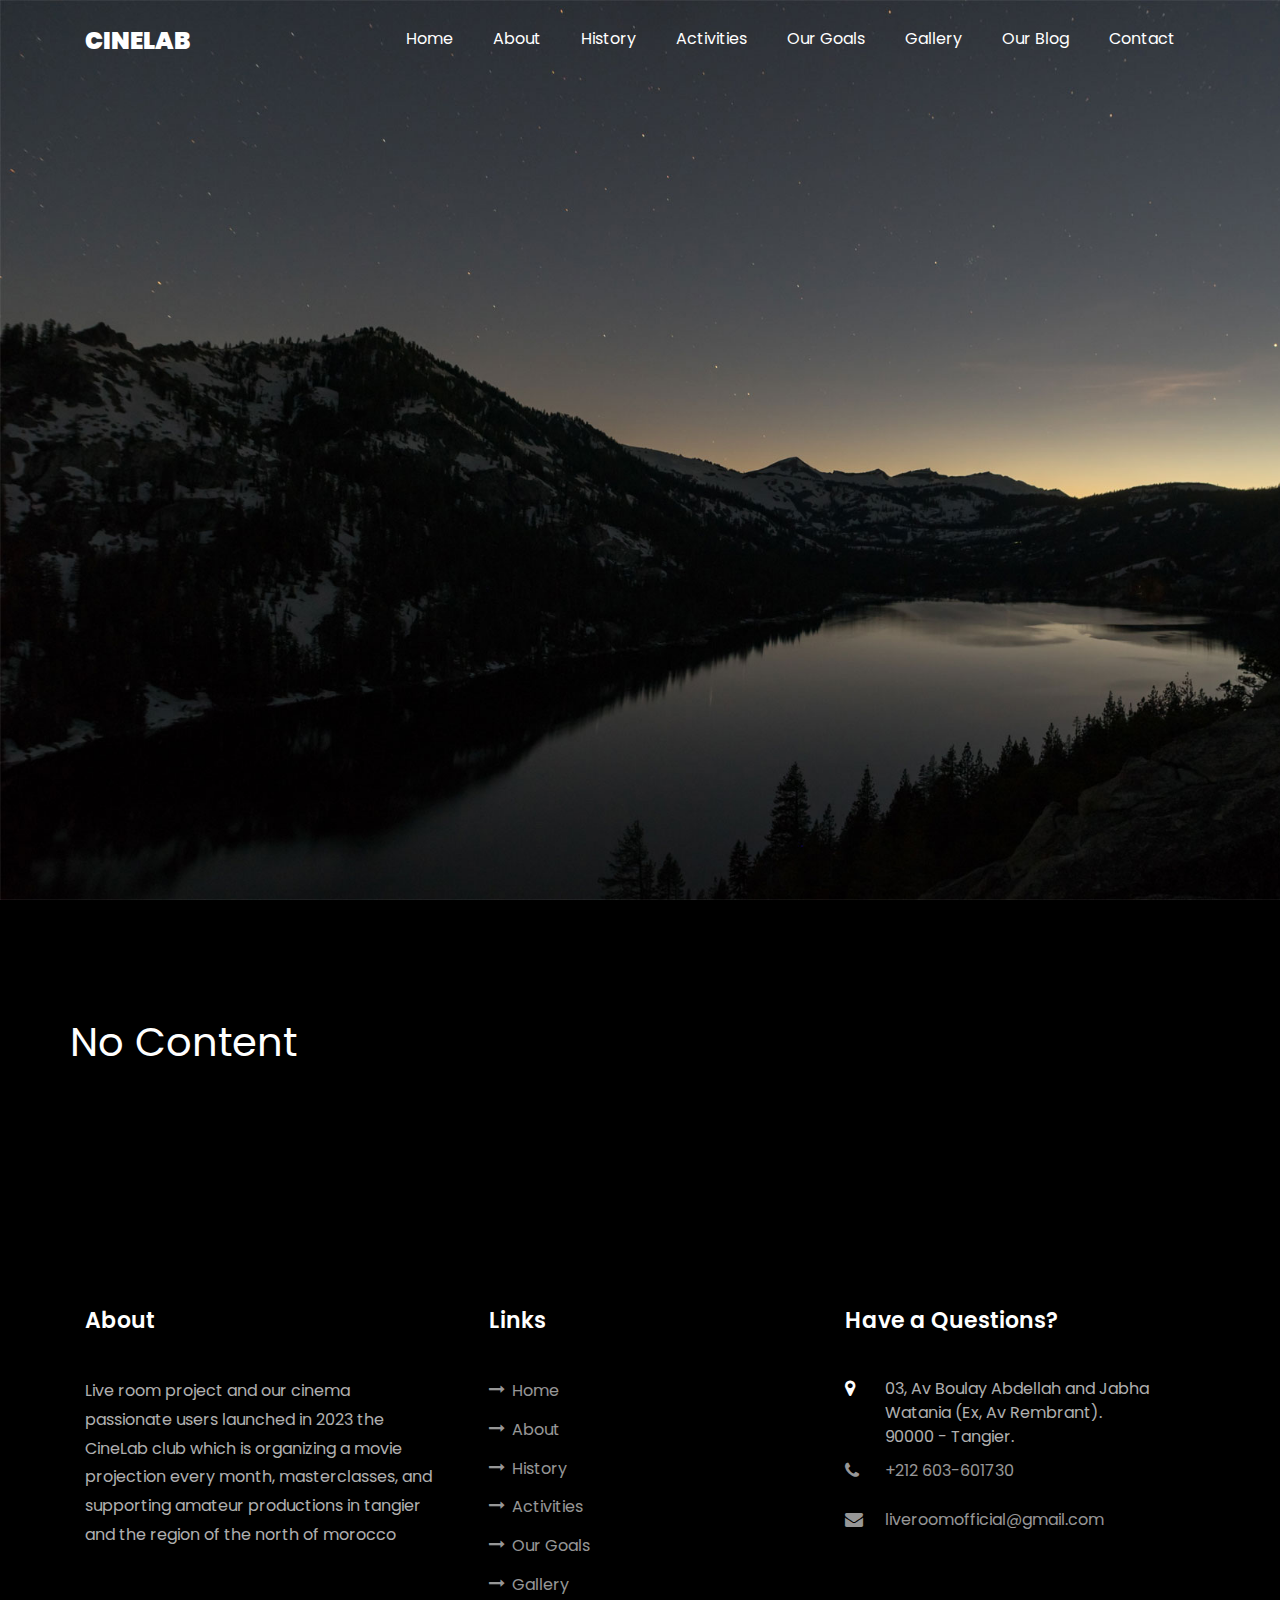
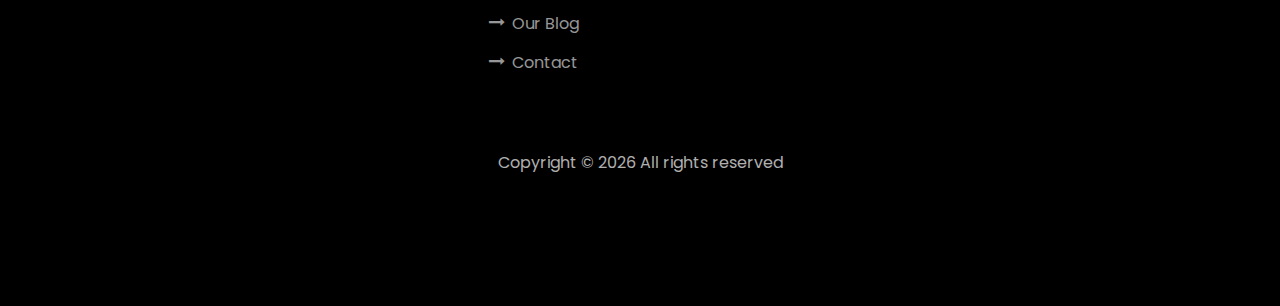
<file: single.html>
<!DOCTYPE html>
<html lang="en">

<head>
  <title>CineLab - Blog</title>
  <meta charset="utf-8">
  <meta name="viewport" content="width=device-width, initial-scale=1, shrink-to-fit=no">

  <link href="https://fonts.googleapis.com/css?family=Poppins:100,200,300,400,500,600,700,800,900" rel="stylesheet">

  <link rel="stylesheet" href="css/open-iconic-bootstrap.min.css">
  <link rel="stylesheet" href="css/animate.css">

  <link rel="stylesheet" href="css/owl.carousel.min.css">
  <link rel="stylesheet" href="css/owl.theme.default.min.css">
  <link rel="stylesheet" href="css/magnific-popup.css">

  <link rel="stylesheet" href="css/aos.css">

  <link rel="stylesheet" href="css/ionicons.min.css">

  <link rel="stylesheet" href="css/flaticon.css">
  <link rel="stylesheet" href="css/icomoon.css">
  <link rel="stylesheet" href="css/style.css">
</head>

<body data-spy="scroll" data-target=".site-navbar-target" data-offset="300">


  <nav class="navbar navbar-expand-lg navbar-dark ftco_navbar ftco-navbar-light site-navbar-target" id="ftco-navbar">
    <div class="container">
      <a class="navbar-brand" href="index.html">CineLab</a>
      <button class="navbar-toggler js-fh5co-nav-toggle fh5co-nav-toggle" type="button" data-toggle="collapse"
        data-target="#ftco-nav" aria-controls="ftco-nav" aria-expanded="false" aria-label="Toggle navigation">
        <span class="oi oi-menu"></span> Menu
      </button>

      <div class="collapse navbar-collapse" id="ftco-nav">
        <ul class="navbar-nav nav ml-auto">
          <li class="nav-item"><a href="index.html#home-section" class="nav-link"><span>Home</span></a></li>
          <li class="nav-item"><a href="index.html#about-section" class="nav-link"><span>About</span></a></li>
          <li class="nav-item"><a href="index.html#resume-section" class="nav-link"><span>History</span></a></li>
          <li class="nav-item"><a href="index.html#services-section" class="nav-link"><span>Activities</span></a></li>
          <li class="nav-item"><a href="index.html#skills-section" class="nav-link"><span>Our Goals</span></a></li>
          <li class="nav-item"><a href="index.html#projects-section" class="nav-link"><span>Gallery</span></a></li>
          <li class="nav-item"><a href="index.html#blog-section" class="nav-link"><span>Our Blog</span></a></li>
          <li class="nav-item"><a href="index.html#contact-section" class="nav-link"><span>Contact</span></a></li>
        </ul>
      </div>
    </div>
  </nav>

  <section class="hero-wrap js-fullheight" id="image-headline" style="background-image: url('images/bg_1.jpg');"
    data-stellar-background-ratio="0.5">
    <div class="overlay"></div>
    <div class="container">
      <div class="row no-gutters slider-text js-fullheight align-items-end justify-content-center">
        <div class="col-md-12 ftco-animate pb-5 mb-3 text-center">
          <h1 class="mb-3 bread" id="blog-title-headline">Blog Single Post</h1>
          <p class="breadcrumbs"><span class="mr-2"><a href="index.html">Home <i
                  class="ion-ios-arrow-forward"></i></a></span> <span class="mr-2"><a href="blog.html">Blog <i
                  class="ion-ios-arrow-forward"></i></a></span> <span>Blog Single <i
                class="ion-ios-arrow-forward"></i></span></p>
        </div>
      </div>
    </div>
  </section>

  <section class="ftco-section">
    <div class="container">
      <div class="row" id="blog-container">



        <div class="col-lg-8 ftco-animate">
          <h2 class="mb-3">It is a long established fact a reader be distracted</h2>
          <p class="label">Lorem ipsum dolor sit amet, consectetur adipisicing elit. Reiciendis, eius mollitia suscipit,
            quisquam
            doloremque distinctio perferendis et doloribus unde architecto optio laboriosam porro adipisci sapiente
            officiis nemo accusamus ad praesentium? Esse minima nisi et. Dolore perferendis, enim praesentium omnis,
            iste doloremque quia officia optio deserunt molestiae voluptates soluta architecto tempora.</p>
          <p>
            <img src="images/image_3.jpg" alt="" class="img-fluid">
          </p>
          <p>Molestiae cupiditate inventore animi, maxime sapiente optio, illo est nemo veritatis repellat sunt
            doloribus nesciunt! Minima laborum magni reiciendis qui voluptate quisquam voluptatem soluta illo eum ullam
            incidunt rem assumenda eveniet eaque sequi deleniti tenetur dolore amet fugit perspiciatis ipsa, odit.
            Nesciunt dolor minima esse vero ut ea, repudiandae suscipit!</p>

          <!-- <h2 class="mb-3 mt-5">#2. Creative WordPress Themes</h2>
          <p>Temporibus ad error suscipit exercitationem hic molestiae totam obcaecati rerum, eius aut, in.
            Exercitationem atque quidem tempora maiores ex architecto voluptatum aut officia doloremque. Error dolore
            voluptas, omnis molestias odio dignissimos culpa ex earum nisi consequatur quos odit quasi repellat qui
            officiis reiciendis incidunt hic non? Debitis commodi aut, adipisci.</p> -->

          <div class="tag-widget post-tag-container mb-5 mt-5">
            <div class="tagcloud">
              <a href="#" class="tag-cloud-link">Life</a>
              <a href="#" class="tag-cloud-link">Sport</a>
              <a href="#" class="tag-cloud-link">Tech</a>
              <a href="#" class="tag-cloud-link">Travel</a>
            </div>
          </div>

          <!-- <div class="about-author d-flex p-4 bg-dark">
            <div class="bio mr-5">
              <img src="images/person_1.jpg" alt="Image placeholder" class="img-fluid mb-4">
            </div>
            <div class="desc">
              <h3>George Washington</h3>
              <p>Lorem ipsum dolor sit amet, consectetur adipisicing elit. Ducimus itaque, autem necessitatibus
                voluptate quod mollitia delectus aut, sunt placeat nam vero culpa sapiente consectetur similique,
                inventore eos fugit cupiditate numquam!</p>
            </div>
          </div> -->


          <!-- <div class="pt-5 mt-5">
            <h3 class="mb-5">6 Comments</h3>
            <ul class="comment-list">
              <li class="comment">
                <div class="vcard bio">
                  <img src="images/person_1.jpg" alt="Image placeholder">
                </div>
                <div class="comment-body">
                  <h3>John Doe</h3>
                  <div class="meta">June 20, 2019 at 2:21pm</div>
                  <p>Lorem ipsum dolor sit amet, consectetur adipisicing elit. Pariatur quidem laborum necessitatibus,
                    ipsam impedit vitae autem, eum officia, fugiat saepe enim sapiente iste iure! Quam voluptas earum
                    impedit necessitatibus, nihil?</p>
                  <p><a href="#" class="reply">Reply</a></p>
                </div>
              </li>

              <li class="comment">
                <div class="vcard bio">
                  <img src="images/person_1.jpg" alt="Image placeholder">
                </div>
                <div class="comment-body">
                  <h3>John Doe</h3>
                  <div class="meta">June 20, 2019 at 2:21pm</div>
                  <p>Lorem ipsum dolor sit amet, consectetur adipisicing elit. Pariatur quidem laborum necessitatibus,
                    ipsam impedit vitae autem, eum officia, fugiat saepe enim sapiente iste iure! Quam voluptas earum
                    impedit necessitatibus, nihil?</p>
                  <p><a href="#" class="reply">Reply</a></p>
                </div>

                <ul class="children">
                  <li class="comment">
                    <div class="vcard bio">
                      <img src="images/person_1.jpg" alt="Image placeholder">
                    </div>
                    <div class="comment-body">
                      <h3>John Doe</h3>
                      <div class="meta">June 20, 2019 at 2:21pm</div>
                      <p>Lorem ipsum dolor sit amet, consectetur adipisicing elit. Pariatur quidem laborum
                        necessitatibus, ipsam impedit vitae autem, eum officia, fugiat saepe enim sapiente iste iure!
                        Quam voluptas earum impedit necessitatibus, nihil?</p>
                      <p><a href="#" class="reply">Reply</a></p>
                    </div>


                    <ul class="children">
                      <li class="comment">
                        <div class="vcard bio">
                          <img src="images/person_1.jpg" alt="Image placeholder">
                        </div>
                        <div class="comment-body">
                          <h3>John Doe</h3>
                          <div class="meta">June 20, 2019 at 2:21pm</div>
                          <p>Lorem ipsum dolor sit amet, consectetur adipisicing elit. Pariatur quidem laborum
                            necessitatibus, ipsam impedit vitae autem, eum officia, fugiat saepe enim sapiente iste
                            iure! Quam voluptas earum impedit necessitatibus, nihil?</p>
                          <p><a href="#" class="reply">Reply</a></p>
                        </div>

                        <ul class="children">
                          <li class="comment">
                            <div class="vcard bio">
                              <img src="images/person_1.jpg" alt="Image placeholder">
                            </div>
                            <div class="comment-body">
                              <h3>John Doe</h3>
                              <div class="meta">June 20, 2019 at 2:21pm</div>
                              <p>Lorem ipsum dolor sit amet, consectetur adipisicing elit. Pariatur quidem laborum
                                necessitatibus, ipsam impedit vitae autem, eum officia, fugiat saepe enim sapiente iste
                                iure! Quam voluptas earum impedit necessitatibus, nihil?</p>
                              <p><a href="#" class="reply">Reply</a></p>
                            </div>
                          </li>
                        </ul>
                      </li>
                    </ul>
                  </li>
                </ul>
              </li>

              <li class="comment">
                <div class="vcard bio">
                  <img src="images/person_1.jpg" alt="Image placeholder">
                </div>
                <div class="comment-body">
                  <h3>John Doe</h3>
                  <div class="meta">June 20, 2019 at 2:21pm</div>
                  <p>Lorem ipsum dolor sit amet, consectetur adipisicing elit. Pariatur quidem laborum necessitatibus,
                    ipsam impedit vitae autem, eum officia, fugiat saepe enim sapiente iste iure! Quam voluptas earum
                    impedit necessitatibus, nihil?</p>
                  <p><a href="#" class="reply">Reply</a></p>
                </div>
              </li>
            </ul>
            <div class="comment-form-wrap pt-5">
              <h3 class="mb-5">Leave a comment</h3>
              <form action="#" class="p-5 bg-dark">
                <div class="form-group">
                  <label for="name">Name *</label>
                  <input type="text" class="form-control" id="name">
                </div>
                <div class="form-group">
                  <label for="email">Email *</label>
                  <input type="email" class="form-control" id="email">
                </div>
                <div class="form-group">
                  <label for="website">Website</label>
                  <input type="url" class="form-control" id="website">
                </div>

                <div class="form-group">
                  <label for="message">Message</label>
                  <textarea name="" id="message" cols="30" rows="10" class="form-control"></textarea>
                </div>
                <div class="form-group">
                  <input type="submit" value="Post Comment" class="btn py-3 px-4 btn-primary">
                </div>

              </form>
            </div>
          </div> -->

        </div> <!-- .col-md-8 -->

        <div class="col-lg-4 sidebar ftco-animate">
          <!-- <div class="sidebar-box">
            <form action="#" class="search-form">
              <div class="form-group">
                <span class="icon icon-search"></span>
                <input type="text" class="form-control" placeholder="Type a keyword and hit enter">
              </div>
            </form>
          </div> -->
          <!-- <div class="sidebar-box ftco-animate">
            <h3 class="heading-sidebar">Categories</h3>
            <ul class="categories">
              <li><a href="#">Interior Design <span>(12)</span></a></li>
              <li><a href="#">Exterior Design <span>(22)</span></a></li>
              <li><a href="#">Industrial Design <span>(37)</span></a></li>
              <li><a href="#">Landscape Design <span>(42)</span></a></li>
            </ul>
          </div> -->

          <!-- <div class="sidebar-box ftco-animate">
            <h3 class="heading-sidebar">Recent Blog</h3>
            <div class="block-21 mb-4 d-flex">
              <a class="blog-img mr-4" style="background-image: url(images/image_1.jpg);"></a>
              <div class="text">
                <h3 class="heading"><a href="#">Why Lead Generation is Key for Business Growth</a></h3>
                <div class="meta">
                  <div><a href="#"><span class="icon-calendar"></span> March 12, 2019</a></div>
                  <div><a href="#"><span class="icon-person"></span> Admin</a></div>
                  <div><a href="#"><span class="icon-chat"></span> 19</a></div>
                </div>
              </div>
            </div>
            <div class="block-21 mb-4 d-flex">
              <a class="blog-img mr-4" style="background-image: url(images/image_2.jpg);"></a>
              <div class="text">
                <h3 class="heading"><a href="#">Why Lead Generation is Key for Business Growth</a></h3>
                <div class="meta">
                  <div><a href="#"><span class="icon-calendar"></span> March 12, 2019</a></div>
                  <div><a href="#"><span class="icon-person"></span> Admin</a></div>
                  <div><a href="#"><span class="icon-chat"></span> 19</a></div>
                </div>
              </div>
            </div>
            <div class="block-21 mb-4 d-flex">
              <a class="blog-img mr-4" style="background-image: url(images/image_3.jpg);"></a>
              <div class="text">
                <h3 class="heading"><a href="#">Why Lead Generation is Key for Business Growth</a></h3>
                <div class="meta">
                  <div><a href="#"><span class="icon-calendar"></span> March 12, 2019</a></div>
                  <div><a href="#"><span class="icon-person"></span> Admin</a></div>
                  <div><a href="#"><span class="icon-chat"></span> 19</a></div>
                </div>
              </div>
            </div>
          </div> -->

          <div class="sidebar-box ftco-animate">
            <h3 class="heading-sidebar">Tag Cloud</h3>
            <div class="tagcloud">
              <a href="#" class="tag-cloud-link">house</a>
              <a href="#" class="tag-cloud-link">office</a>
              <a href="#" class="tag-cloud-link">building</a>
              <a href="#" class="tag-cloud-link">land</a>
              <a href="#" class="tag-cloud-link">table</a>
              <a href="#" class="tag-cloud-link">interior</a>
              <a href="#" class="tag-cloud-link">exterior</a>
              <a href="#" class="tag-cloud-link">industrial</a>
            </div>
          </div>

          <div class="sidebar-box ftco-animate">
            <h3 class="heading-sidebar">Label</h3>
            <p class="label">Lorem ipsum dolor sit amet, consectetur adipisicing elit. Ducimus itaque, autem
              necessitatibus voluptate
              quod mollitia delectus aut, sunt placeat nam vero culpa sapiente consectetur similique, inventore eos
              fugit cupiditate numquam!</p>
          </div>
        </div>

      </div>
    </div>
  </section> <!-- .section -->

  <footer class="ftco-footer ftco-section">
    <div class="container">
      <div class="row mb-5">
        <div class="col-md">
          <div class="ftco-footer-widget mb-4">
            <h2 class="ftco-heading-2">About</h2>
            <p>Live room project and our cinema passionate users launched in 2023 the CineLab club
              which is organizing a movie projection every month, masterclasses, and supporting
              amateur productions in tangier and the region of the north of morocco</p>
            <ul class="ftco-footer-social list-unstyled float-md-left float-lft mt-5">
              <li class="ftco-animate"><a href="#"><span class="icon-twitter"></span></a></li>
              <li class="ftco-animate"><a href="#"><span class="icon-facebook"></span></a></li>
              <li class="ftco-animate"><a href="#"><span class="icon-instagram"></span></a></li>
            </ul>
          </div>
        </div>
        <div class="col-md">
          <div class="ftco-footer-widget mb-4 ml-md-4">
            <h2 class="ftco-heading-2">Links</h2>
            <ul class="list-unstyled">
              <li><a href="index.html#home-section"><span class="icon-long-arrow-right mr-2"></span>Home</a></li>
              <li><a href="index.html#about-section"><span class="icon-long-arrow-right mr-2"></span>About</a></li>
              <li><a href="index.html#resume-section"><span class="icon-long-arrow-right mr-2"></span>History</a>
              </li>
              <li><a href="index.html#services-section"><span class="icon-long-arrow-right mr-2"></span>Activities</a>
              </li>
              <li><a href="index.html#skills-section"><span class="icon-long-arrow-right mr-2"></span>Our Goals</a>
              </li>
              <li><a href="index.html#projects-section"><span class="icon-long-arrow-right mr-2"></span>Gallery</a>
              </li>
              <li><a href="index.html#blog-section"><span class="icon-long-arrow-right mr-2"></span>Our Blog</a>
              </li>
              <li><a href="index.html#contact-section"><span class="icon-long-arrow-right mr-2"></span>Contact</a>
              </li>
            </ul>
          </div>
        </div>
        <!-- <div class="col-md">
            <div class="ftco-footer-widget mb-4">
              <h2 class="ftco-heading-2">Services</h2>
              <ul class="list-unstyled">
                <li><a href="#"><span class="icon-long-arrow-right mr-2"></span>Web Design</a></li>
                <li><a href="#"><span class="icon-long-arrow-right mr-2"></span>Web Development</a></li>
                <li><a href="#"><span class="icon-long-arrow-right mr-2"></span>Business Strategy</a></li>
                <li><a href="#"><span class="icon-long-arrow-right mr-2"></span>Data Analysis</a></li>
                <li><a href="#"><span class="icon-long-arrow-right mr-2"></span>Graphic Design</a></li>
              </ul>
            </div>
          </div> -->
        <div class="col-md">
          <div class="ftco-footer-widget mb-4">
            <h2 class="ftco-heading-2">Have a Questions?</h2>
            <div class="block-23 mb-3">
              <ul>
                <li><span class="icon icon-map-marker"></span><span class="text">03, Av Boulay Abdellah
                    and Jabha Watania (Ex, Av Rembrant).
                    <br> 90000 - Tangier.</span></li>
                <li><a href="tel://212 603-601730"><span class="icon icon-phone"></span><span class="text">+212
                      603-601730</span></a></li>
                <li><a href="mailto:liveroomofficial@gmail.com"><span class="icon icon-envelope"></span><span
                      class="text">liveroomofficial@gmail.com</span></a></li>
              </ul>
            </div>
          </div>
        </div>
      </div>
      <div class="row">
        <div class="col-md-12 text-center">
          <p>
            Copyright &copy;
            <script>document.write(new Date().getFullYear());</script> All rights reserved
          </p>
        </div>
      </div>
    </div>
  </footer>


  <!-- loader -->
  <div id="ftco-loader" class="show fullscreen"><svg class="circular" width="48px" height="48px">
      <circle class="path-bg" cx="24" cy="24" r="22" fill="none" stroke-width="4" stroke="#eeeeee" />
      <circle class="path" cx="24" cy="24" r="22" fill="none" stroke-width="4" stroke-miterlimit="10"
        stroke="#F96D00" />
    </svg></div>


  <script src="js/jquery.min.js"></script>
  <script src="js/jquery-migrate-3.0.1.min.js"></script>
  <script src="js/popper.min.js"></script>
  <script src="js/bootstrap.min.js"></script>
  <script src="js/jquery.easing.1.3.js"></script>
  <script src="js/jquery.waypoints.min.js"></script>
  <script src="js/jquery.stellar.min.js"></script>
  <script src="js/owl.carousel.min.js"></script>
  <script src="js/jquery.magnific-popup.min.js"></script>
  <script src="js/aos.js"></script>
  <script src="js/jquery.animateNumber.min.js"></script>
  <script src="js/scrollax.min.js"></script>

  <script src="js/main.js"></script>
  <script src="js/renderBlog.js"></script>

</body>

</html>
</file>
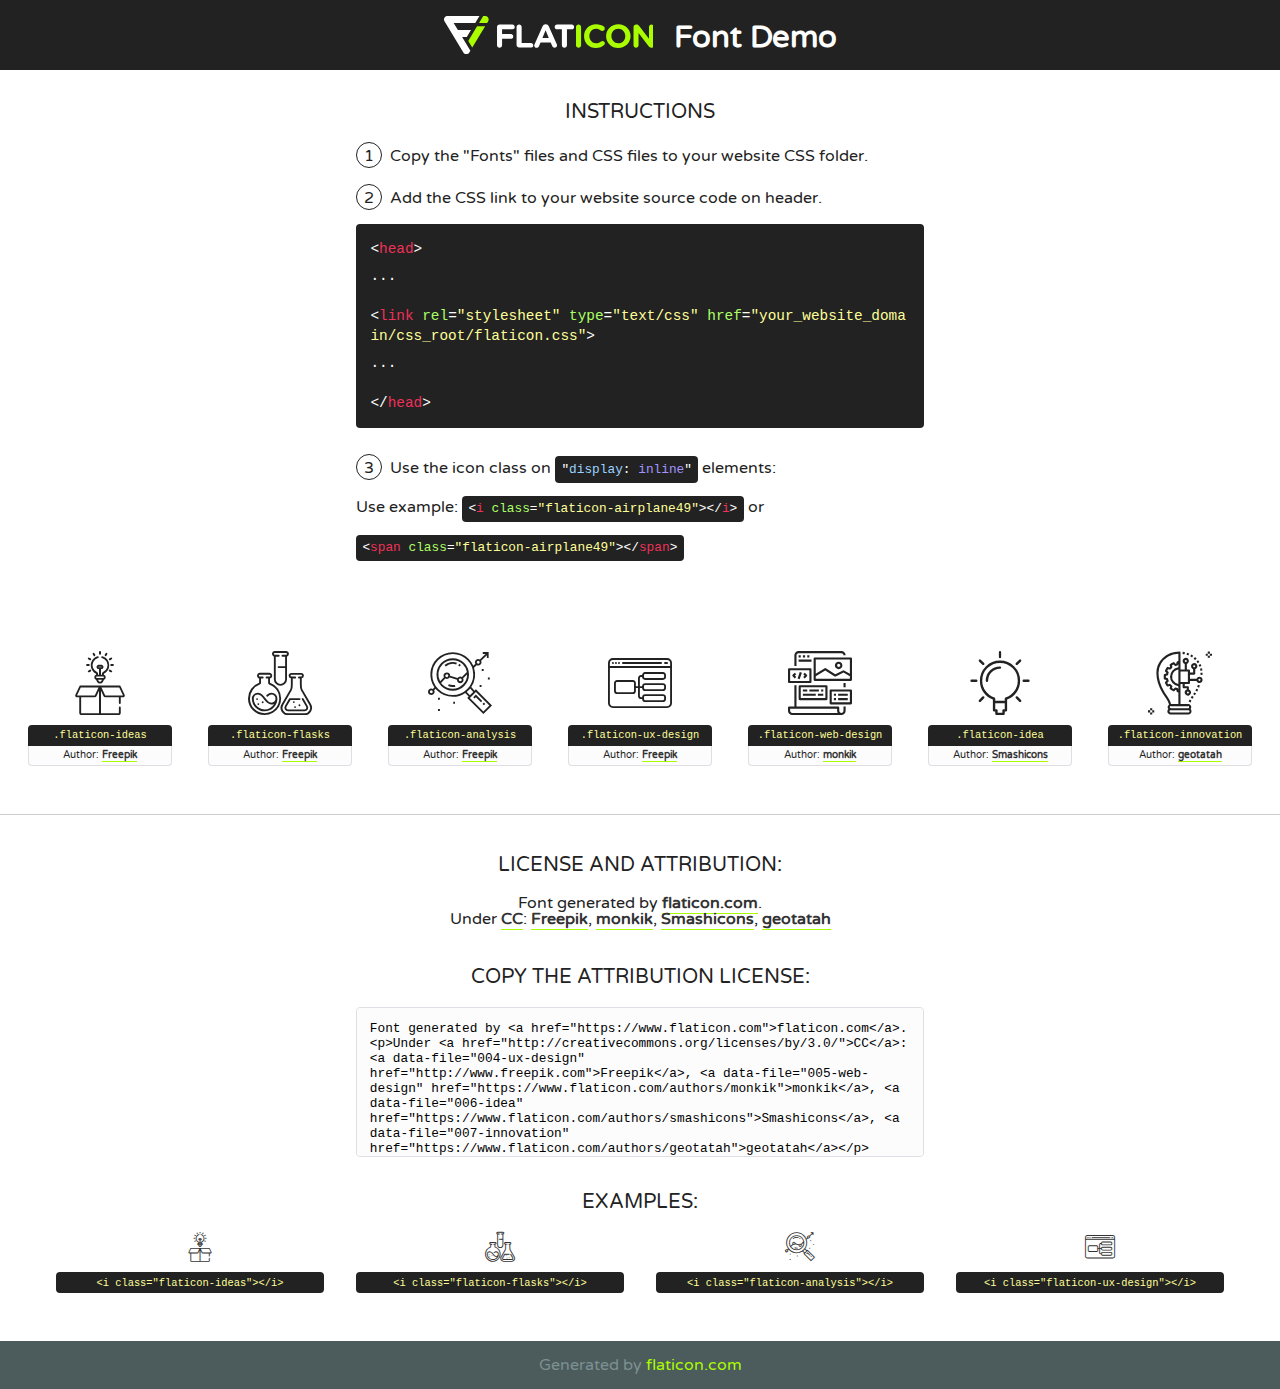
<file: fonts/flaticon/font/flaticon.html>
<!DOCTYPE html>
<!--
  Flaticon icon font: Flaticon
  Creation date: 20/03/2019 02:18
-->
<html>
<!DOCTYPE html>
<html>

<head>
    <title>Flaticon WebFont</title>
    <link href="http://fonts.googleapis.com/css?family=Varela+Round" rel="stylesheet" type="text/css" />
    <link rel="stylesheet" type="text/css" href="flaticon.css">
    <meta charset="UTF-8">
    <style>
    html, body, div, span, applet, object, iframe,
    h1, h2, h3, h4, h5, h6, p, blockquote, pre,
    a, abbr, acronym, address, big, cite, code,
    del, dfn, em, img, ins, kbd, q, s, samp,
    small, strike, strong, sub, sup, tt, var,
    b, u, i, center,
    dl, dt, dd, ol, ul, li,
    fieldset, form, label, legend,
    table, caption, tbody, tfoot, thead, tr, th, td,
    article, aside, canvas, details, embed, 
    figure, figcaption, footer, header, hgroup, 
    menu, nav, output, ruby, section, summary,
    time, mark, audio, video {
        margin: 0;
        padding: 0;
        border: 0;
        font-size: 100%;
        font: inherit;
        vertical-align: baseline;
    }
    /* HTML5 display-role reset for older browsers */
    article, aside, details, figcaption, figure, 
    footer, header, hgroup, menu, nav, section {
        display: block;
    }
    body {
        line-height: 1;
    }
    ol, ul {
        list-style: none;
    }
    blockquote, q {
        quotes: none;
    }
    blockquote:before, blockquote:after,
    q:before, q:after {
        content: '';
        content: none;
    }
    table {
        border-collapse: collapse;
        border-spacing: 0;
    }
    body {
        font-family: 'Varela Round', Helvetica, Arial, sans-serif;
        font-size: 16px;
        color: #222;
    }
    a {
        color: #333;
        border-bottom: 1px solid #a9fd00;
        font-weight: bold;
        text-decoration: none;
    }
    * {
        -moz-box-sizing: border-box;
        -webkit-box-sizing: border-box;
        box-sizing: border-box;
        margin: 0;
        padding: 0;
    }
    [class^="flaticon-"]:before, [class*=" flaticon-"]:before, [class^="flaticon-"]:after, [class*=" flaticon-"]:after {
        font-family: Flaticon;
        font-size: 30px;
        font-style: normal;
        margin-left: 20px;
        color: #333;
    }
    .wrapper {
        max-width: 600px;
        margin: auto;
        padding: 0 1em;
    }
    .title {
        font-size: 1.25em;
        text-align: center;
        margin-bottom: 1em;
        text-transform: uppercase;
    }
    header {
        text-align: center;
        background-color: #222;
        color: #fff;
        padding: 1em;
    }
    header .logo {
        width: 210px;
        height: 38px;
        display: inline-block;
        vertical-align: middle;
        margin-right: 1em;
        border: none;
    }
    header strong {
        font-size: 1.95em;
        font-weight: bold;
        vertical-align: middle;
        margin-top: 5px;
        display: inline-block;
    }
    .demo {
        margin: 2em auto;
        line-height: 1.25em;
    }
    .demo ul li {
        margin-bottom: 1em;
    }
    .demo ul li .num {
        color: #222;
        border-radius: 20px;
        display: inline-block;
        width: 26px;
        padding: 3px;
        height: 26px;
        text-align: center;
        margin-right: 0.5em;
        border: 1px solid #222;
    }
    .demo ul li code {
        background-color: #222;
        border-radius: 4px;
        padding: 0.25em 0.5em;
        display: inline-block;
        color: #fff;
        font-family: Consolas,Monaco,Lucida Console,Liberation Mono,DejaVu Sans Mono,Bitstream Vera Sans Mono,Courier New, monospace;
        font-weight: lighter;
        margin-top: 1em;
        font-size: 0.8em;
        word-break: break-all;
    }
    .demo ul li code.big {
        padding: 1em;
        font-size: 0.9em;
    }
    .demo ul li code .red {
        color: #EF3159;
    }
    .demo ul li code .green {
        color: #ACFF65;
    }
    .demo ul li code .yellow {
        color: #FFFF99;
    }
    .demo ul li code .blue {
        color: #99D3FF;
    }
    .demo ul li code .purple {
        color: #A295FF;
    }
    .demo ul li code .dots {
        margin-top: 0.5em;
        display: block;
    }
    #glyphs {
        border-bottom: 1px solid #ccc;
        padding: 2em 0;
        text-align: center;
    }
    .glyph {
        display: inline-block;
        width: 9em;
        margin: 1em;
        text-align: center;
        vertical-align: top;
        background: #FFF;
    }
    .glyph .glyph-icon {
        padding: 10px;
        display: block;
        font-family:"Flaticon";
        font-size: 64px;
        line-height: 1;
    }
    .glyph .glyph-icon:before {
        font-size: 64px;
        color: #222;
        margin-left: 0;
    }
    .class-name {
        font-size: 0.65em;
        background-color: #222;
        color: #fff;
        border-radius: 4px 4px 0 0;
        padding: 0.5em;
        color: #FFFF99;
        font-family: Consolas,Monaco,Lucida Console,Liberation Mono,DejaVu Sans Mono,Bitstream Vera Sans Mono,Courier New, monospace;
    }
    .author-name {
        font-size: 0.6em;
        background-color: #fcfcfd;
        border: 1px solid #DEDEE4;
        border-top: 0;
        border-radius: 0 0 4px 4px;
        padding: 0.5em;
    }
    .class-name:last-child {
        font-size: 10px;
        color:#888;
    }
    .class-name:last-child a {
        font-size: 10px;
        color:#555;
    }
    .class-name:last-child a:hover {
        color:#a9fd00;
    }
    .glyph > input {
        display: block;
        width: 100px;
        margin: 5px auto;
        text-align: center;
        font-size: 12px;
        cursor: text;
    }
    .glyph > input.icon-input {
        font-family:"Flaticon";
        font-size: 16px;
        margin-bottom: 10px;
    }
    .attribution .title {
        margin-top: 2em;
    }
    .attribution textarea {
        background-color: #fcfcfd;
        padding: 1em;
        border: none;
        box-shadow: none;
        border: 1px solid #DEDEE4;
        border-radius: 4px;
        resize: none;
        width: 100%;
        height: 150px;
        font-size: 0.8em;
        font-family: Consolas,Monaco,Lucida Console,Liberation Mono,DejaVu Sans Mono,Bitstream Vera Sans Mono,Courier New, monospace;
        -webkit-appearance: none;
    }
    .iconsuse {
        margin: 2em auto;
        text-align: center;
        max-width: 1200px;
    }
    .iconsuse:after {
        content: '';
        display: table;
        clear: both;
    }
    .iconsuse .image {
        float: left;
        width: 25%;
        padding: 0 1em;
    }
    .iconsuse .image p {
        margin-bottom: 1em;
    }
    .iconsuse .image span {
        display: block;
        font-size: 0.65em;
        background-color: #222;
        color: #fff;
        border-radius: 4px;
        padding: 0.5em;
        color: #FFFF99;
        margin-top: 1em;
        font-family: Consolas,Monaco,Lucida Console,Liberation Mono,DejaVu Sans Mono,Bitstream Vera Sans Mono,Courier New, monospace;
    }
    #footer {
        text-align: center;
        background-color: #4C5B5C;
        color: #7c9192;
        padding: 1em;
    }
    #footer a {
        border: none;
        color: #a9fd00;
        font-weight: normal;
    }
    @media (max-width: 960px) {
        .iconsuse .image {
            width: 50%;
        }
    }
    @media (max-width: 560px) {
        .iconsuse .image {
            width: 100%;
        }
    }
    </style>
</head>

<body class="characters-off">

    <header>
        <a href="https://www.flaticon.com" target="_blank" class="logo">
            <svg version="1.1" xmlns="http://www.w3.org/2000/svg" xmlns:xlink="http://www.w3.org/1999/xlink" xmlns:a="http://ns.adobe.com/AdobeSVGViewerExtensions/3.0/" viewBox="0 0 560.875 102.036" enable-background="new 0 0 560.875 102.036" xml:space="preserve">
                <defs>
                </defs>
                <g>
                    <g class="letters">
                        <path fill="#ffffff" d="M141.596,29.675c0-3.777,2.985-6.767,6.764-6.767h34.438c3.426,0,6.15,2.728,6.15,6.15
                        c0,3.43-2.724,6.149-6.15,6.149h-27.674v13.091h23.719c3.429,0,6.151,2.724,6.151,6.15c0,3.43-2.723,6.149-6.151,6.149h-23.719
                        v17.574c0,3.773-2.986,6.761-6.764,6.761c-3.779,0-6.764-2.989-6.764-6.761V29.675z"></path>
                        <path fill="#ffffff" d="M193.844,29.149c0-3.781,2.985-6.767,6.764-6.767c3.776,0,6.763,2.985,6.763,6.767v42.957h25.039
                        c3.426,0,6.149,2.726,6.149,6.153c0,3.425-2.723,6.15-6.149,6.15h-31.802c-3.779,0-6.764-2.986-6.764-6.768V29.149z"></path>
                        <path fill="#ffffff" d="M241.891,75.71l21.438-48.407c1.492-3.341,4.215-5.357,7.906-5.357h0.792
                        c3.686,0,6.323,2.017,7.815,5.357l21.439,48.407c0.436,0.967,0.701,1.845,0.701,2.723c0,3.602-2.809,6.501-6.414,6.501
                        c-3.161,0-5.269-1.845-6.499-4.655l-4.132-9.661h-27.059l-4.301,10.102c-1.144,2.631-3.426,4.214-6.237,4.214
                        c-3.517,0-6.24-2.81-6.24-6.325C241.1,77.64,241.451,76.677,241.891,75.71z M279.932,58.666l-8.521-20.297l-8.526,20.297H279.932
                        z"></path>
                        <path fill="#ffffff" d="M314.864,35.387H301.86c-3.429,0-6.239-2.813-6.239-6.238c0-3.429,2.811-6.24,6.239-6.24h39.533
                        c3.426,0,6.237,2.811,6.237,6.24c0,3.425-2.811,6.238-6.237,6.238h-13.001v42.785c0,3.773-2.99,6.761-6.764,6.761
                        c-3.779,0-6.764-2.989-6.764-6.761V35.387z"></path>
                        <path fill="#A9FD00" d="M352.615,29.149c0-3.781,2.985-6.767,6.767-6.767c3.774,0,6.761,2.985,6.761,6.767v49.024
                        c0,3.773-2.987,6.761-6.761,6.761c-3.781,0-6.767-2.989-6.767-6.761V29.149z"></path>
                        <path fill="#A9FD00" d="M374.132,53.836v-0.179c0-17.481,13.178-31.801,32.065-31.801c9.22,0,15.459,2.458,20.557,6.238
                        c1.402,1.054,2.637,2.985,2.637,5.357c0,3.692-2.985,6.59-6.681,6.59c-1.845,0-3.071-0.702-4.044-1.319
                        c-3.776-2.813-7.729-4.393-12.562-4.393c-10.364,0-17.831,8.611-17.831,19.154v0.173c0,10.542,7.291,19.329,17.831,19.329
                        c5.715,0,9.492-1.756,13.359-4.834c1.049-0.874,2.458-1.491,4.039-1.491c3.429,0,6.325,2.813,6.325,6.236
                        c0,2.106-1.056,3.78-2.282,4.834c-5.539,4.834-12.036,7.733-21.878,7.733C387.572,85.464,374.132,71.493,374.132,53.836z"></path>
                        <path fill="#A9FD00" d="M433.009,53.836v-0.179c0-17.481,13.79-31.801,32.766-31.801c18.981,0,32.592,14.143,32.592,31.628v0.173
                        c0,17.483-13.785,31.807-32.769,31.807C446.625,85.464,433.009,71.32,433.009,53.836z M484.224,53.836v-0.179
                        c0-10.539-7.725-19.326-18.626-19.326c-10.893,0-18.449,8.611-18.449,19.154v0.173c0,10.542,7.73,19.329,18.626,19.329
                        C476.676,72.986,484.224,64.378,484.224,53.836z"></path>
                        <path fill="#A9FD00" d="M506.233,29.321c0-3.774,2.99-6.763,6.767-6.763h1.401c3.252,0,5.183,1.583,7.029,3.953l26.093,34.265
                        V29.059c0-3.692,2.99-6.677,6.681-6.677c3.683,0,6.671,2.985,6.671,6.677v48.934c0,3.78-2.987,6.765-6.764,6.765h-0.436
                        c-3.257,0-5.188-1.581-7.034-3.953l-27.056-35.492v32.944c0,3.687-2.985,6.676-6.678,6.676c-3.683,0-6.673-2.989-6.673-6.676
                        V29.321z"></path>
                    </g>
                    <g class="insignia">
                        <path fill="#ffffff" d="M48.372,56.137h12.517l11.156-18.537H37.186L25.688,18.539h57.825L94.668,0H9.271
                        C5.925,0,2.842,1.801,1.198,4.716c-1.644,2.907-1.593,6.482,0.134,9.343l50.38,83.501c1.678,2.781,4.689,4.476,7.938,4.476
                        c3.246,0,6.257-1.695,7.935-4.476l2.898-4.804L48.372,56.137z"></path>
                        <g class="i">
                            <path fill="#A9FD00" d="M93.575,18.539h0.031v0.004l21.652,0.004l2.705-4.488c1.727-2.861,1.778-6.436,0.133-9.343
                            C116.454,1.801,113.371,0,110.026,0h-5.294L93.575,18.539z"></path>
                            <polygon fill="#A9FD00" points="88.291,27.356 64.725,66.486 75.519,84.404 109.942,27.356"></polygon>
                        </g>
                    </g>
                </g>
            </svg>
        </a>
        <strong>Font Demo</strong>
    </header>


    <section class="demo wrapper">

        <p class="title">Instructions</p>

        <ul>
            <li>
                <span class="num">1</span>Copy the "Fonts" files and CSS files to your website CSS folder.
            </li>
            <li>
                <span class="num">2</span>Add the CSS link to your website source code on header.
                <code class="big">
                    &lt;<span class="red">head</span>&gt;
                    <br/><span class="dots">...</span>
                    <br/>&lt;<span class="red">link</span> <span class="green">rel</span>=<span class="yellow">"stylesheet"</span> <span class="green">type</span>=<span class="yellow">"text/css"</span> <span class="green">href</span>=<span class="yellow">"your_website_domain/css_root/flaticon.css"</span>&gt;
                    <br/><span class="dots">...</span>
                    <br/>&lt;/<span class="red">head</span>&gt;
                </code>
            </li>

            <li>
                <p>
                    <span class="num">3</span>Use the icon class on <code>"<span class="blue">display</span>:<span class="purple"> inline</span>"</code> elements:
                    <br />
                    Use example: <code>&lt;<span class="red">i</span> <span class="green">class</span>=<span class="yellow">&quot;flaticon-airplane49&quot;</span>&gt;&lt;/<span class="red">i</span>&gt;</code> or <code>&lt;<span class="red">span</span> <span class="green">class</span>=<span class="yellow">&quot;flaticon-airplane49&quot;</span>&gt;&lt;/<span class="red">span</span>&gt;</code>
            </li>
        </ul>

    </section>




   <section id="glyphs">          
    
      
        <div class="glyph"><div class="glyph-icon flaticon-ideas"></div>
            <div class="class-name">.flaticon-ideas</div>
            <div class="author-name">Author: <a data-file="001-ideas" href="http://www.freepik.com">Freepik</a> </div> 
        </div>        
        
        <div class="glyph"><div class="glyph-icon flaticon-flasks"></div>
            <div class="class-name">.flaticon-flasks</div>
            <div class="author-name">Author: <a data-file="002-flasks" href="http://www.freepik.com">Freepik</a> </div> 
        </div>        
        
        <div class="glyph"><div class="glyph-icon flaticon-analysis"></div>
            <div class="class-name">.flaticon-analysis</div>
            <div class="author-name">Author: <a data-file="003-analysis" href="http://www.freepik.com">Freepik</a> </div> 
        </div>        
        
        <div class="glyph"><div class="glyph-icon flaticon-ux-design"></div>
            <div class="class-name">.flaticon-ux-design</div>
            <div class="author-name">Author: <a data-file="004-ux-design" href="http://www.freepik.com">Freepik</a> </div> 
        </div>        
        
        <div class="glyph"><div class="glyph-icon flaticon-web-design"></div>
            <div class="class-name">.flaticon-web-design</div>
            <div class="author-name">Author: <a data-file="005-web-design" href="https://www.flaticon.com/authors/monkik">monkik</a> </div> 
        </div>        
        
        <div class="glyph"><div class="glyph-icon flaticon-idea"></div>
            <div class="class-name">.flaticon-idea</div>
            <div class="author-name">Author: <a data-file="006-idea" href="https://www.flaticon.com/authors/smashicons">Smashicons</a> </div> 
        </div>        
        
        <div class="glyph"><div class="glyph-icon flaticon-innovation"></div>
            <div class="class-name">.flaticon-innovation</div>
            <div class="author-name">Author: <a data-file="007-innovation" href="https://www.flaticon.com/authors/geotatah">geotatah</a> </div> 
        </div>        
        

    </section>



    <section class="attribution wrapper"   style="text-align:center;">

      <div class="title">License and attribution:</div><div class="attrDiv">Font generated by <a href="https://www.flaticon.com">flaticon.com</a>. <div><p>Under <a href="http://creativecommons.org/licenses/by/3.0/">CC</a>: <a data-file="004-ux-design" href="http://www.freepik.com">Freepik</a>, <a data-file="005-web-design" href="https://www.flaticon.com/authors/monkik">monkik</a>, <a data-file="006-idea" href="https://www.flaticon.com/authors/smashicons">Smashicons</a>, <a data-file="007-innovation" href="https://www.flaticon.com/authors/geotatah">geotatah</a></p>  </div>
      </div>
      <div class="title">Copy the Attribution License:</div>

    <textarea onclick="this.focus();this.select();">Font generated by &lt;a href=&quot;https://www.flaticon.com&quot;&gt;flaticon.com&lt;/a&gt;. <p>Under <a href="http://creativecommons.org/licenses/by/3.0/">CC</a>: <a data-file="004-ux-design" href="http://www.freepik.com">Freepik</a>, <a data-file="005-web-design" href="https://www.flaticon.com/authors/monkik">monkik</a>, <a data-file="006-idea" href="https://www.flaticon.com/authors/smashicons">Smashicons</a>, <a data-file="007-innovation" href="https://www.flaticon.com/authors/geotatah">geotatah</a></p>  
     </textarea>

    </section>

    <section class="iconsuse">

          <div class="title">Examples:</div>            
             
            <div class="image">
                <p>
                    <i class="glyph-icon flaticon-ideas"></i> 
                    <span>&lt;i class=&quot;flaticon-ideas&quot;&gt;&lt;/i&gt;</span>
                </p>
            </div>
            
            <div class="image">
                <p>
                    <i class="glyph-icon flaticon-flasks"></i> 
                    <span>&lt;i class=&quot;flaticon-flasks&quot;&gt;&lt;/i&gt;</span>
                </p>
            </div>
            
            <div class="image">
                <p>
                    <i class="glyph-icon flaticon-analysis"></i> 
                    <span>&lt;i class=&quot;flaticon-analysis&quot;&gt;&lt;/i&gt;</span>
                </p>
            </div>
            
            <div class="image">
                <p>
                    <i class="glyph-icon flaticon-ux-design"></i> 
                    <span>&lt;i class=&quot;flaticon-ux-design&quot;&gt;&lt;/i&gt;</span>
                </p>
            </div>
                       
        </div>
                            
    </section>

<div id="footer">
    <div>Generated by <a href="https://www.flaticon.com">flaticon.com</a>
    </div>
</div>



</body>
</html>
</file>
<file: css/flaticon.css>
/*
  	Flaticon icon font: Flaticon
  	Creation date: 04/01/2019 13:45
  	*/


@font-face {
  font-family: "Flaticon";
  src: url("../fonts/flaticon/font/Flaticon.eot");
  src: url("../fonts/flaticon/font/Flaticon.eot?#iefix") format("embedded-opentype"),
       url("../fonts/flaticon/font/Flaticon.woff") format("woff"),
       url("../fonts/flaticon/font/Flaticon.ttf") format("truetype"),
       url("../fonts/flaticon/font/Flaticon.svg#Flaticon") format("svg");
  font-weight: normal;
  font-style: normal;
}

@media screen and (-webkit-min-device-pixel-ratio:0) {
  @font-face {
    font-family: "Flaticon";
    src: url("../fonts/flaticon/font/Flaticon.svg#Flaticon") format("svg");
  }
}

[class^="flaticon-"]:before, [class*=" flaticon-"]:before,
[class^="flaticon-"]:after, [class*=" flaticon-"]:after {   
  font-family: Flaticon;
  font-style: normal;
  font-weight: normal;
  font-variant: normal;
  text-transform: none;
  line-height: 1;

  /* Better Font Rendering =========== */
  -webkit-font-smoothing: antialiased;
  -moz-osx-font-smoothing: grayscale;
}

.flaticon-ideas:before { content: "\f100"; }
.flaticon-flasks:before { content: "\f101"; }
.flaticon-analysis:before { content: "\f104"; }
.flaticon-ux-design:before { content: "\f103"; }
.flaticon-web-design:before { content: "\f104"; }
.flaticon-idea:before { content: "\f105"; }
.flaticon-innovation:before { content: "\f106"; }
</file>
<file: css/icomoon.css>
@font-face {
  font-family: 'icomoon';
  src:  url('../fonts/icomoon/icomoon.eot?6tt51o');
  src:  url('../fonts/icomoon/icomoon.eot?6tt51o#iefix') format('embedded-opentype'),
    url('../fonts/icomoon/icomoon.ttf?6tt51o') format('truetype'),
    url('../fonts/icomoon/icomoon.woff?6tt51o') format('woff'),
    url('../fonts/icomoon/icomoon.svg?6tt51o#icomoon') format('svg');
  font-weight: normal;
  font-style: normal;
}

[class^="icon-"], [class*=" icon-"] {
  /* use !important to prevent issues with browser extensions that change fonts */
  font-family: 'icomoon' !important;
  speak: none;
  font-style: normal;
  font-weight: normal;
  font-variant: normal;
  text-transform: none;
  line-height: 1;

  /* Better Font Rendering =========== */
  -webkit-font-smoothing: antialiased;
  -moz-osx-font-smoothing: grayscale;
}

.icon-asterisk:before {
  content: "\f069";
}
.icon-plus:before {
  content: "\f067";
}
.icon-question:before {
  content: "\f128";
}
.icon-minus:before {
  content: "\f068";
}
.icon-glass:before {
  content: "\f000";
}
.icon-music:before {
  content: "\f001";
}
.icon-search:before {
  content: "\f002";
}
.icon-envelope-o:before {
  content: "\f003";
}
.icon-heart:before {
  content: "\f004";
}
.icon-star:before {
  content: "\f005";
}
.icon-star-o:before {
  content: "\f006";
}
.icon-user:before {
  content: "\f007";
}
.icon-film:before {
  content: "\f008";
}
.icon-th-large:before {
  content: "\f009";
}
.icon-th:before {
  content: "\f00a";
}
.icon-th-list:before {
  content: "\f00b";
}
.icon-check:before {
  content: "\f00c";
}
.icon-close:before {
  content: "\f00d";
}
.icon-remove:before {
  content: "\f00d";
}
.icon-times:before {
  content: "\f00d";
}
.icon-search-plus:before {
  content: "\f00e";
}
.icon-search-minus:before {
  content: "\f010";
}
.icon-power-off:before {
  content: "\f011";
}
.icon-signal:before {
  content: "\f012";
}
.icon-cog:before {
  content: "\f013";
}
.icon-gear:before {
  content: "\f013";
}
.icon-trash-o:before {
  content: "\f014";
}
.icon-home:before {
  content: "\f015";
}
.icon-file-o:before {
  content: "\f016";
}
.icon-clock-o:before {
  content: "\f017";
}
.icon-road:before {
  content: "\f018";
}
.icon-download:before {
  content: "\f019";
}
.icon-arrow-circle-o-down:before {
  content: "\f01a";
}
.icon-arrow-circle-o-up:before {
  content: "\f01b";
}
.icon-inbox:before {
  content: "\f01c";
}
.icon-play-circle-o:before {
  content: "\f01d";
}
.icon-repeat:before {
  content: "\f01e";
}
.icon-rotate-right:before {
  content: "\f01e";
}
.icon-refresh:before {
  content: "\f021";
}
.icon-list-alt:before {
  content: "\f022";
}
.icon-lock:before {
  content: "\f023";
}
.icon-flag:before {
  content: "\f024";
}
.icon-headphones:before {
  content: "\f025";
}
.icon-volume-off:before {
  content: "\f026";
}
.icon-volume-down:before {
  content: "\f027";
}
.icon-volume-up:before {
  content: "\f028";
}
.icon-qrcode:before {
  content: "\f029";
}
.icon-barcode:before {
  content: "\f02a";
}
.icon-tag:before {
  content: "\f02b";
}
.icon-tags:before {
  content: "\f02c";
}
.icon-book:before {
  content: "\f02d";
}
.icon-bookmark:before {
  content: "\f02e";
}
.icon-print:before {
  content: "\f02f";
}
.icon-camera:before {
  content: "\f030";
}
.icon-font:before {
  content: "\f031";
}
.icon-bold:before {
  content: "\f032";
}
.icon-italic:before {
  content: "\f033";
}
.icon-text-height:before {
  content: "\f034";
}
.icon-text-width:before {
  content: "\f035";
}
.icon-align-left:before {
  content: "\f036";
}
.icon-align-center:before {
  content: "\f037";
}
.icon-align-right:before {
  content: "\f038";
}
.icon-align-justify:before {
  content: "\f039";
}
.icon-list:before {
  content: "\f03a";
}
.icon-dedent:before {
  content: "\f03b";
}
.icon-outdent:before {
  content: "\f03b";
}
.icon-indent:before {
  content: "\f03c";
}
.icon-video-camera:before {
  content: "\f03d";
}
.icon-image:before {
  content: "\f03e";
}
.icon-photo:before {
  content: "\f03e";
}
.icon-picture-o:before {
  content: "\f03e";
}
.icon-pencil:before {
  content: "\f040";
}
.icon-map-marker:before {
  content: "\f041";
}
.icon-adjust:before {
  content: "\f042";
}
.icon-tint:before {
  content: "\f043";
}
.icon-edit:before {
  content: "\f044";
}
.icon-pencil-square-o:before {
  content: "\f044";
}
.icon-share-square-o:before {
  content: "\f045";
}
.icon-check-square-o:before {
  content: "\f046";
}
.icon-arrows:before {
  content: "\f047";
}
.icon-step-backward:before {
  content: "\f048";
}
.icon-fast-backward:before {
  content: "\f049";
}
.icon-backward:before {
  content: "\f04a";
}
.icon-play:before {
  content: "\f04b";
}
.icon-pause:before {
  content: "\f04c";
}
.icon-stop:before {
  content: "\f04d";
}
.icon-forward:before {
  content: "\f04e";
}
.icon-fast-forward:before {
  content: "\f050";
}
.icon-step-forward:before {
  content: "\f051";
}
.icon-eject:before {
  content: "\f052";
}
.icon-chevron-left:before {
  content: "\f053";
}
.icon-chevron-right:before {
  content: "\f054";
}
.icon-plus-circle:before {
  content: "\f055";
}
.icon-minus-circle:before {
  content: "\f056";
}
.icon-times-circle:before {
  content: "\f057";
}
.icon-check-circle:before {
  content: "\f058";
}
.icon-question-circle:before {
  content: "\f059";
}
.icon-info-circle:before {
  content: "\f05a";
}
.icon-crosshairs:before {
  content: "\f05b";
}
.icon-times-circle-o:before {
  content: "\f05c";
}
.icon-check-circle-o:before {
  content: "\f05d";
}
.icon-ban:before {
  content: "\f05e";
}
.icon-arrow-left:before {
  content: "\f060";
}
.icon-arrow-right:before {
  content: "\f061";
}
.icon-arrow-up:before {
  content: "\f062";
}
.icon-arrow-down:before {
  content: "\f063";
}
.icon-mail-forward:before {
  content: "\f064";
}
.icon-share:before {
  content: "\f064";
}
.icon-expand:before {
  content: "\f065";
}
.icon-compress:before {
  content: "\f066";
}
.icon-exclamation-circle:before {
  content: "\f06a";
}
.icon-gift:before {
  content: "\f06b";
}
.icon-leaf:before {
  content: "\f06c";
}
.icon-fire:before {
  content: "\f06d";
}
.icon-eye:before {
  content: "\f06e";
}
.icon-eye-slash:before {
  content: "\f070";
}
.icon-exclamation-triangle:before {
  content: "\f071";
}
.icon-warning:before {
  content: "\f071";
}
.icon-plane:before {
  content: "\f072";
}
.icon-calendar:before {
  content: "\f073";
}
.icon-random:before {
  content: "\f074";
}
.icon-comment:before {
  content: "\f075";
}
.icon-magnet:before {
  content: "\f076";
}
.icon-chevron-up:before {
  content: "\f077";
}
.icon-chevron-down:before {
  content: "\f078";
}
.icon-retweet:before {
  content: "\f079";
}
.icon-shopping-cart:before {
  content: "\f07a";
}
.icon-folder:before {
  content: "\f07b";
}
.icon-folder-open:before {
  content: "\f07c";
}
.icon-arrows-v:before {
  content: "\f07d";
}
.icon-arrows-h:before {
  content: "\f07e";
}
.icon-bar-chart:before {
  content: "\f080";
}
.icon-bar-chart-o:before {
  content: "\f080";
}
.icon-twitter-square:before {
  content: "\f081";
}
.icon-facebook-square:before {
  content: "\f082";
}
.icon-camera-retro:before {
  content: "\f083";
}
.icon-key:before {
  content: "\f084";
}
.icon-cogs:before {
  content: "\f085";
}
.icon-gears:before {
  content: "\f085";
}
.icon-comments:before {
  content: "\f086";
}
.icon-thumbs-o-up:before {
  content: "\f087";
}
.icon-thumbs-o-down:before {
  content: "\f088";
}
.icon-star-half:before {
  content: "\f089";
}
.icon-heart-o:before {
  content: "\f08a";
}
.icon-sign-out:before {
  content: "\f08b";
}
.icon-linkedin-square:before {
  content: "\f08c";
}
.icon-thumb-tack:before {
  content: "\f08d";
}
.icon-external-link:before {
  content: "\f08e";
}
.icon-sign-in:before {
  content: "\f090";
}
.icon-trophy:before {
  content: "\f091";
}
.icon-github-square:before {
  content: "\f092";
}
.icon-upload:before {
  content: "\f093";
}
.icon-lemon-o:before {
  content: "\f094";
}
.icon-phone:before {
  content: "\f095";
}
.icon-square-o:before {
  content: "\f096";
}
.icon-bookmark-o:before {
  content: "\f097";
}
.icon-phone-square:before {
  content: "\f098";
}
.icon-twitter:before {
  content: "\f099";
}
.icon-facebook:before {
  content: "\f09a";
}
.icon-facebook-f:before {
  content: "\f09a";
}
.icon-github:before {
  content: "\f09b";
}
.icon-unlock:before {
  content: "\f09c";
}
.icon-credit-card:before {
  content: "\f09d";
}
.icon-feed:before {
  content: "\f09e";
}
.icon-rss:before {
  content: "\f09e";
}
.icon-hdd-o:before {
  content: "\f0a0";
}
.icon-bullhorn:before {
  content: "\f0a1";
}
.icon-bell-o:before {
  content: "\f0a2";
}
.icon-certificate:before {
  content: "\f0a3";
}
.icon-hand-o-right:before {
  content: "\f0a4";
}
.icon-hand-o-left:before {
  content: "\f0a5";
}
.icon-hand-o-up:before {
  content: "\f0a6";
}
.icon-hand-o-down:before {
  content: "\f0a7";
}
.icon-arrow-circle-left:before {
  content: "\f0a8";
}
.icon-arrow-circle-right:before {
  content: "\f0a9";
}
.icon-arrow-circle-up:before {
  content: "\f0aa";
}
.icon-arrow-circle-down:before {
  content: "\f0ab";
}
.icon-globe:before {
  content: "\f0ac";
}
.icon-wrench:before {
  content: "\f0ad";
}
.icon-tasks:before {
  content: "\f0ae";
}
.icon-filter:before {
  content: "\f0b0";
}
.icon-briefcase:before {
  content: "\f0b1";
}
.icon-arrows-alt:before {
  content: "\f0b2";
}
.icon-group:before {
  content: "\f0c0";
}
.icon-users:before {
  content: "\f0c0";
}
.icon-chain:before {
  content: "\f0c1";
}
.icon-link:before {
  content: "\f0c1";
}
.icon-cloud:before {
  content: "\f0c2";
}
.icon-flask:before {
  content: "\f0c3";
}
.icon-cut:before {
  content: "\f0c4";
}
.icon-scissors:before {
  content: "\f0c4";
}
.icon-copy:before {
  content: "\f0c5";
}
.icon-files-o:before {
  content: "\f0c5";
}
.icon-paperclip:before {
  content: "\f0c6";
}
.icon-floppy-o:before {
  content: "\f0c7";
}
.icon-save:before {
  content: "\f0c7";
}
.icon-square:before {
  content: "\f0c8";
}
.icon-bars:before {
  content: "\f0c9";
}
.icon-navicon:before {
  content: "\f0c9";
}
.icon-reorder:before {
  content: "\f0c9";
}
.icon-list-ul:before {
  content: "\f0ca";
}
.icon-list-ol:before {
  content: "\f0cb";
}
.icon-strikethrough:before {
  content: "\f0cc";
}
.icon-underline:before {
  content: "\f0cd";
}
.icon-table:before {
  content: "\f0ce";
}
.icon-magic:before {
  content: "\f0d0";
}
.icon-truck:before {
  content: "\f0d1";
}
.icon-pinterest:before {
  content: "\f0d2";
}
.icon-pinterest-square:before {
  content: "\f0d3";
}
.icon-google-plus-square:before {
  content: "\f0d4";
}
.icon-google-plus:before {
  content: "\f0d5";
}
.icon-money:before {
  content: "\f0d6";
}
.icon-caret-down:before {
  content: "\f0d7";
}
.icon-caret-up:before {
  content: "\f0d8";
}
.icon-caret-left:before {
  content: "\f0d9";
}
.icon-caret-right:before {
  content: "\f0da";
}
.icon-columns:before {
  content: "\f0db";
}
.icon-sort:before {
  content: "\f0dc";
}
.icon-unsorted:before {
  content: "\f0dc";
}
.icon-sort-desc:before {
  content: "\f0dd";
}
.icon-sort-down:before {
  content: "\f0dd";
}
.icon-sort-asc:before {
  content: "\f0de";
}
.icon-sort-up:before {
  content: "\f0de";
}
.icon-envelope:before {
  content: "\f0e0";
}
.icon-linkedin:before {
  content: "\f0e1";
}
.icon-rotate-left:before {
  content: "\f0e2";
}
.icon-undo:before {
  content: "\f0e2";
}
.icon-gavel:before {
  content: "\f0e3";
}
.icon-legal:before {
  content: "\f0e3";
}
.icon-dashboard:before {
  content: "\f0e4";
}
.icon-tachometer:before {
  content: "\f0e4";
}
.icon-comment-o:before {
  content: "\f0e5";
}
.icon-comments-o:before {
  content: "\f0e6";
}
.icon-bolt:before {
  content: "\f0e7";
}
.icon-flash:before {
  content: "\f0e7";
}
.icon-sitemap:before {
  content: "\f0e8";
}
.icon-umbrella:before {
  content: "\f0e9";
}
.icon-clipboard:before {
  content: "\f0ea";
}
.icon-paste:before {
  content: "\f0ea";
}
.icon-lightbulb-o:before {
  content: "\f0eb";
}
.icon-exchange:before {
  content: "\f0ec";
}
.icon-cloud-download:before {
  content: "\f0ed";
}
.icon-cloud-upload:before {
  content: "\f0ee";
}
.icon-user-md:before {
  content: "\f0f0";
}
.icon-stethoscope:before {
  content: "\f0f1";
}
.icon-suitcase:before {
  content: "\f0f2";
}
.icon-bell:before {
  content: "\f0f3";
}
.icon-coffee:before {
  content: "\f0f4";
}
.icon-cutlery:before {
  content: "\f0f5";
}
.icon-file-text-o:before {
  content: "\f0f6";
}
.icon-building-o:before {
  content: "\f0f7";
}
.icon-hospital-o:before {
  content: "\f0f8";
}
.icon-ambulance:before {
  content: "\f0f9";
}
.icon-medkit:before {
  content: "\f0fa";
}
.icon-fighter-jet:before {
  content: "\f0fb";
}
.icon-beer:before {
  content: "\f0fc";
}
.icon-h-square:before {
  content: "\f0fd";
}
.icon-plus-square:before {
  content: "\f0fe";
}
.icon-angle-double-left:before {
  content: "\f100";
}
.icon-angle-double-right:before {
  content: "\f101";
}
.icon-angle-double-up:before {
  content: "\f102";
}
.icon-angle-double-down:before {
  content: "\f103";
}
.icon-angle-left:before {
  content: "\f104";
}
.icon-angle-right:before {
  content: "\f105";
}
.icon-angle-up:before {
  content: "\f106";
}
.icon-angle-down:before {
  content: "\f107";
}
.icon-desktop:before {
  content: "\f108";
}
.icon-laptop:before {
  content: "\f109";
}
.icon-tablet:before {
  content: "\f10a";
}
.icon-mobile:before {
  content: "\f10b";
}
.icon-mobile-phone:before {
  content: "\f10b";
}
.icon-circle-o:before {
  content: "\f10c";
}
.icon-quote-left:before {
  content: "\f10d";
}
.icon-quote-right:before {
  content: "\f10e";
}
.icon-spinner:before {
  content: "\f110";
}
.icon-circle:before {
  content: "\f111";
}
.icon-mail-reply:before {
  content: "\f112";
}
.icon-reply:before {
  content: "\f112";
}
.icon-github-alt:before {
  content: "\f113";
}
.icon-folder-o:before {
  content: "\f114";
}
.icon-folder-open-o:before {
  content: "\f115";
}
.icon-smile-o:before {
  content: "\f118";
}
.icon-frown-o:before {
  content: "\f119";
}
.icon-meh-o:before {
  content: "\f11a";
}
.icon-gamepad:before {
  content: "\f11b";
}
.icon-keyboard-o:before {
  content: "\f11c";
}
.icon-flag-o:before {
  content: "\f11d";
}
.icon-flag-checkered:before {
  content: "\f11e";
}
.icon-terminal:before {
  content: "\f120";
}
.icon-code:before {
  content: "\f121";
}
.icon-mail-reply-all:before {
  content: "\f122";
}
.icon-reply-all:before {
  content: "\f122";
}
.icon-star-half-empty:before {
  content: "\f123";
}
.icon-star-half-full:before {
  content: "\f123";
}
.icon-star-half-o:before {
  content: "\f123";
}
.icon-location-arrow:before {
  content: "\f124";
}
.icon-crop:before {
  content: "\f125";
}
.icon-code-fork:before {
  content: "\f126";
}
.icon-chain-broken:before {
  content: "\f127";
}
.icon-unlink:before {
  content: "\f127";
}
.icon-info:before {
  content: "\f129";
}
.icon-exclamation:before {
  content: "\f12a";
}
.icon-superscript:before {
  content: "\f12b";
}
.icon-subscript:before {
  content: "\f12c";
}
.icon-eraser:before {
  content: "\f12d";
}
.icon-puzzle-piece:before {
  content: "\f12e";
}
.icon-microphone:before {
  content: "\f130";
}
.icon-microphone-slash:before {
  content: "\f131";
}
.icon-shield:before {
  content: "\f132";
}
.icon-calendar-o:before {
  content: "\f133";
}
.icon-fire-extinguisher:before {
  content: "\f134";
}
.icon-rocket:before {
  content: "\f135";
}
.icon-maxcdn:before {
  content: "\f136";
}
.icon-chevron-circle-left:before {
  content: "\f137";
}
.icon-chevron-circle-right:before {
  content: "\f138";
}
.icon-chevron-circle-up:before {
  content: "\f139";
}
.icon-chevron-circle-down:before {
  content: "\f13a";
}
.icon-html5:before {
  content: "\f13b";
}
.icon-css3:before {
  content: "\f13c";
}
.icon-anchor:before {
  content: "\f13d";
}
.icon-unlock-alt:before {
  content: "\f13e";
}
.icon-bullseye:before {
  content: "\f140";
}
.icon-ellipsis-h:before {
  content: "\f141";
}
.icon-ellipsis-v:before {
  content: "\f142";
}
.icon-rss-square:before {
  content: "\f143";
}
.icon-play-circle:before {
  content: "\f144";
}
.icon-ticket:before {
  content: "\f145";
}
.icon-minus-square:before {
  content: "\f146";
}
.icon-minus-square-o:before {
  content: "\f147";
}
.icon-level-up:before {
  content: "\f148";
}
.icon-level-down:before {
  content: "\f149";
}
.icon-check-square:before {
  content: "\f14a";
}
.icon-pencil-square:before {
  content: "\f14b";
}
.icon-external-link-square:before {
  content: "\f14c";
}
.icon-share-square:before {
  content: "\f14d";
}
.icon-compass:before {
  content: "\f14e";
}
.icon-caret-square-o-down:before {
  content: "\f150";
}
.icon-toggle-down:before {
  content: "\f150";
}
.icon-caret-square-o-up:before {
  content: "\f151";
}
.icon-toggle-up:before {
  content: "\f151";
}
.icon-caret-square-o-right:before {
  content: "\f152";
}
.icon-toggle-right:before {
  content: "\f152";
}
.icon-eur:before {
  content: "\f153";
}
.icon-euro:before {
  content: "\f153";
}
.icon-gbp:before {
  content: "\f154";
}
.icon-dollar:before {
  content: "\f155";
}
.icon-usd:before {
  content: "\f155";
}
.icon-inr:before {
  content: "\f156";
}
.icon-rupee:before {
  content: "\f156";
}
.icon-cny:before {
  content: "\f157";
}
.icon-jpy:before {
  content: "\f157";
}
.icon-rmb:before {
  content: "\f157";
}
.icon-yen:before {
  content: "\f157";
}
.icon-rouble:before {
  content: "\f158";
}
.icon-rub:before {
  content: "\f158";
}
.icon-ruble:before {
  content: "\f158";
}
.icon-krw:before {
  content: "\f159";
}
.icon-won:before {
  content: "\f159";
}
.icon-bitcoin:before {
  content: "\f15a";
}
.icon-btc:before {
  content: "\f15a";
}
.icon-file:before {
  content: "\f15b";
}
.icon-file-text:before {
  content: "\f15c";
}
.icon-sort-alpha-asc:before {
  content: "\f15d";
}
.icon-sort-alpha-desc:before {
  content: "\f15e";
}
.icon-sort-amount-asc:before {
  content: "\f160";
}
.icon-sort-amount-desc:before {
  content: "\f161";
}
.icon-sort-numeric-asc:before {
  content: "\f162";
}
.icon-sort-numeric-desc:before {
  content: "\f163";
}
.icon-thumbs-up:before {
  content: "\f164";
}
.icon-thumbs-down:before {
  content: "\f165";
}
.icon-youtube-square:before {
  content: "\f166";
}
.icon-youtube:before {
  content: "\f167";
}
.icon-xing:before {
  content: "\f168";
}
.icon-xing-square:before {
  content: "\f169";
}
.icon-youtube-play:before {
  content: "\f16a";
}
.icon-dropbox:before {
  content: "\f16b";
}
.icon-stack-overflow:before {
  content: "\f16c";
}
.icon-instagram:before {
  content: "\f16d";
}
.icon-flickr:before {
  content: "\f16e";
}
.icon-adn:before {
  content: "\f170";
}
.icon-bitbucket:before {
  content: "\f171";
}
.icon-bitbucket-square:before {
  content: "\f172";
}
.icon-tumblr:before {
  content: "\f173";
}
.icon-tumblr-square:before {
  content: "\f174";
}
.icon-long-arrow-down:before {
  content: "\f175";
}
.icon-long-arrow-up:before {
  content: "\f176";
}
.icon-long-arrow-left:before {
  content: "\f177";
}
.icon-long-arrow-right:before {
  content: "\f178";
}
.icon-apple:before {
  content: "\f179";
}
.icon-windows:before {
  content: "\f17a";
}
.icon-android:before {
  content: "\f17b";
}
.icon-linux:before {
  content: "\f17c";
}
.icon-dribbble:before {
  content: "\f17d";
}
.icon-skype:before {
  content: "\f17e";
}
.icon-foursquare:before {
  content: "\f180";
}
.icon-trello:before {
  content: "\f181";
}
.icon-female:before {
  content: "\f182";
}
.icon-male:before {
  content: "\f183";
}
.icon-gittip:before {
  content: "\f184";
}
.icon-gratipay:before {
  content: "\f184";
}
.icon-sun-o:before {
  content: "\f185";
}
.icon-moon-o:before {
  content: "\f186";
}
.icon-archive:before {
  content: "\f187";
}
.icon-bug:before {
  content: "\f188";
}
.icon-vk:before {
  content: "\f189";
}
.icon-weibo:before {
  content: "\f18a";
}
.icon-renren:before {
  content: "\f18b";
}
.icon-pagelines:before {
  content: "\f18c";
}
.icon-stack-exchange:before {
  content: "\f18d";
}
.icon-arrow-circle-o-right:before {
  content: "\f18e";
}
.icon-arrow-circle-o-left:before {
  content: "\f190";
}
.icon-caret-square-o-left:before {
  content: "\f191";
}
.icon-toggle-left:before {
  content: "\f191";
}
.icon-dot-circle-o:before {
  content: "\f192";
}
.icon-wheelchair:before {
  content: "\f193";
}
.icon-vimeo-square:before {
  content: "\f194";
}
.icon-try:before {
  content: "\f195";
}
.icon-turkish-lira:before {
  content: "\f195";
}
.icon-plus-square-o:before {
  content: "\f196";
}
.icon-space-shuttle:before {
  content: "\f197";
}
.icon-slack:before {
  content: "\f198";
}
.icon-envelope-square:before {
  content: "\f199";
}
.icon-wordpress:before {
  content: "\f19a";
}
.icon-openid:before {
  content: "\f19b";
}
.icon-bank:before {
  content: "\f19c";
}
.icon-institution:before {
  content: "\f19c";
}
.icon-university:before {
  content: "\f19c";
}
.icon-graduation-cap:before {
  content: "\f19d";
}
.icon-mortar-board:before {
  content: "\f19d";
}
.icon-yahoo:before {
  content: "\f19e";
}
.icon-google:before {
  content: "\f1a0";
}
.icon-reddit:before {
  content: "\f1a1";
}
.icon-reddit-square:before {
  content: "\f1a2";
}
.icon-stumbleupon-circle:before {
  content: "\f1a3";
}
.icon-stumbleupon:before {
  content: "\f1a4";
}
.icon-delicious:before {
  content: "\f1a5";
}
.icon-digg:before {
  content: "\f1a6";
}
.icon-pied-piper-pp:before {
  content: "\f1a7";
}
.icon-pied-piper-alt:before {
  content: "\f1a8";
}
.icon-drupal:before {
  content: "\f1a9";
}
.icon-joomla:before {
  content: "\f1aa";
}
.icon-language:before {
  content: "\f1ab";
}
.icon-fax:before {
  content: "\f1ac";
}
.icon-building:before {
  content: "\f1ad";
}
.icon-child:before {
  content: "\f1ae";
}
.icon-paw:before {
  content: "\f1b0";
}
.icon-spoon:before {
  content: "\f1b1";
}
.icon-cube:before {
  content: "\f1b2";
}
.icon-cubes:before {
  content: "\f1b3";
}
.icon-behance:before {
  content: "\f1b4";
}
.icon-behance-square:before {
  content: "\f1b5";
}
.icon-steam:before {
  content: "\f1b6";
}
.icon-steam-square:before {
  content: "\f1b7";
}
.icon-recycle:before {
  content: "\f1b8";
}
.icon-automobile:before {
  content: "\f1b9";
}
.icon-car:before {
  content: "\f1b9";
}
.icon-cab:before {
  content: "\f1ba";
}
.icon-taxi:before {
  content: "\f1ba";
}
.icon-tree:before {
  content: "\f1bb";
}
.icon-spotify:before {
  content: "\f1bc";
}
.icon-deviantart:before {
  content: "\f1bd";
}
.icon-soundcloud:before {
  content: "\f1be";
}
.icon-database:before {
  content: "\f1c0";
}
.icon-file-pdf-o:before {
  content: "\f1c1";
}
.icon-file-word-o:before {
  content: "\f1c2";
}
.icon-file-excel-o:before {
  content: "\f1c3";
}
.icon-file-powerpoint-o:before {
  content: "\f1c4";
}
.icon-file-image-o:before {
  content: "\f1c5";
}
.icon-file-photo-o:before {
  content: "\f1c5";
}
.icon-file-picture-o:before {
  content: "\f1c5";
}
.icon-file-archive-o:before {
  content: "\f1c6";
}
.icon-file-zip-o:before {
  content: "\f1c6";
}
.icon-file-audio-o:before {
  content: "\f1c7";
}
.icon-file-sound-o:before {
  content: "\f1c7";
}
.icon-file-movie-o:before {
  content: "\f1c8";
}
.icon-file-video-o:before {
  content: "\f1c8";
}
.icon-file-code-o:before {
  content: "\f1c9";
}
.icon-vine:before {
  content: "\f1ca";
}
.icon-codepen:before {
  content: "\f1cb";
}
.icon-jsfiddle:before {
  content: "\f1cc";
}
.icon-life-bouy:before {
  content: "\f1cd";
}
.icon-life-buoy:before {
  content: "\f1cd";
}
.icon-life-ring:before {
  content: "\f1cd";
}
.icon-life-saver:before {
  content: "\f1cd";
}
.icon-support:before {
  content: "\f1cd";
}
.icon-circle-o-notch:before {
  content: "\f1ce";
}
.icon-ra:before {
  content: "\f1d0";
}
.icon-rebel:before {
  content: "\f1d0";
}
.icon-resistance:before {
  content: "\f1d0";
}
.icon-empire:before {
  content: "\f1d1";
}
.icon-ge:before {
  content: "\f1d1";
}
.icon-git-square:before {
  content: "\f1d2";
}
.icon-git:before {
  content: "\f1d3";
}
.icon-hacker-news:before {
  content: "\f1d4";
}
.icon-y-combinator-square:before {
  content: "\f1d4";
}
.icon-yc-square:before {
  content: "\f1d4";
}
.icon-tencent-weibo:before {
  content: "\f1d5";
}
.icon-qq:before {
  content: "\f1d6";
}
.icon-wechat:before {
  content: "\f1d7";
}
.icon-weixin:before {
  content: "\f1d7";
}
.icon-paper-plane:before {
  content: "\f1d8";
}
.icon-send:before {
  content: "\f1d8";
}
.icon-paper-plane-o:before {
  content: "\f1d9";
}
.icon-send-o:before {
  content: "\f1d9";
}
.icon-history:before {
  content: "\f1da";
}
.icon-circle-thin:before {
  content: "\f1db";
}
.icon-header:before {
  content: "\f1dc";
}
.icon-paragraph:before {
  content: "\f1dd";
}
.icon-sliders:before {
  content: "\f1de";
}
.icon-share-alt:before {
  content: "\f1e0";
}
.icon-share-alt-square:before {
  content: "\f1e1";
}
.icon-bomb:before {
  content: "\f1e2";
}
.icon-futbol-o:before {
  content: "\f1e3";
}
.icon-soccer-ball-o:before {
  content: "\f1e3";
}
.icon-tty:before {
  content: "\f1e4";
}
.icon-binoculars:before {
  content: "\f1e5";
}
.icon-plug:before {
  content: "\f1e6";
}
.icon-slideshare:before {
  content: "\f1e7";
}
.icon-twitch:before {
  content: "\f1e8";
}
.icon-yelp:before {
  content: "\f1e9";
}
.icon-newspaper-o:before {
  content: "\f1ea";
}
.icon-wifi:before {
  content: "\f1eb";
}
.icon-calculator:before {
  content: "\f1ec";
}
.icon-paypal:before {
  content: "\f1ed";
}
.icon-google-wallet:before {
  content: "\f1ee";
}
.icon-cc-visa:before {
  content: "\f1f0";
}
.icon-cc-mastercard:before {
  content: "\f1f1";
}
.icon-cc-discover:before {
  content: "\f1f2";
}
.icon-cc-amex:before {
  content: "\f1f3";
}
.icon-cc-paypal:before {
  content: "\f1f4";
}
.icon-cc-stripe:before {
  content: "\f1f5";
}
.icon-bell-slash:before {
  content: "\f1f6";
}
.icon-bell-slash-o:before {
  content: "\f1f7";
}
.icon-trash:before {
  content: "\f1f8";
}
.icon-copyright:before {
  content: "\f1f9";
}
.icon-at:before {
  content: "\f1fa";
}
.icon-eyedropper:before {
  content: "\f1fb";
}
.icon-paint-brush:before {
  content: "\f1fc";
}
.icon-birthday-cake:before {
  content: "\f1fd";
}
.icon-area-chart:before {
  content: "\f1fe";
}
.icon-pie-chart:before {
  content: "\f200";
}
.icon-line-chart:before {
  content: "\f201";
}
.icon-lastfm:before {
  content: "\f202";
}
.icon-lastfm-square:before {
  content: "\f203";
}
.icon-toggle-off:before {
  content: "\f204";
}
.icon-toggle-on:before {
  content: "\f205";
}
.icon-bicycle:before {
  content: "\f206";
}
.icon-bus:before {
  content: "\f207";
}
.icon-ioxhost:before {
  content: "\f208";
}
.icon-angellist:before {
  content: "\f209";
}
.icon-cc:before {
  content: "\f20a";
}
.icon-ils:before {
  content: "\f20b";
}
.icon-shekel:before {
  content: "\f20b";
}
.icon-sheqel:before {
  content: "\f20b";
}
.icon-meanpath:before {
  content: "\f20c";
}
.icon-buysellads:before {
  content: "\f20d";
}
.icon-connectdevelop:before {
  content: "\f20e";
}
.icon-dashcube:before {
  content: "\f210";
}
.icon-forumbee:before {
  content: "\f211";
}
.icon-leanpub:before {
  content: "\f212";
}
.icon-sellsy:before {
  content: "\f213";
}
.icon-shirtsinbulk:before {
  content: "\f214";
}
.icon-simplybuilt:before {
  content: "\f215";
}
.icon-skyatlas:before {
  content: "\f216";
}
.icon-cart-plus:before {
  content: "\f217";
}
.icon-cart-arrow-down:before {
  content: "\f218";
}
.icon-diamond:before {
  content: "\f219";
}
.icon-ship:before {
  content: "\f21a";
}
.icon-user-secret:before {
  content: "\f21b";
}
.icon-motorcycle:before {
  content: "\f21c";
}
.icon-street-view:before {
  content: "\f21d";
}
.icon-heartbeat:before {
  content: "\f21e";
}
.icon-venus:before {
  content: "\f221";
}
.icon-mars:before {
  content: "\f222";
}
.icon-mercury:before {
  content: "\f223";
}
.icon-intersex:before {
  content: "\f224";
}
.icon-transgender:before {
  content: "\f224";
}
.icon-transgender-alt:before {
  content: "\f225";
}
.icon-venus-double:before {
  content: "\f226";
}
.icon-mars-double:before {
  content: "\f227";
}
.icon-venus-mars:before {
  content: "\f228";
}
.icon-mars-stroke:before {
  content: "\f229";
}
.icon-mars-stroke-v:before {
  content: "\f22a";
}
.icon-mars-stroke-h:before {
  content: "\f22b";
}
.icon-neuter:before {
  content: "\f22c";
}
.icon-genderless:before {
  content: "\f22d";
}
.icon-facebook-official:before {
  content: "\f230";
}
.icon-pinterest-p:before {
  content: "\f231";
}
.icon-whatsapp:before {
  content: "\f232";
}
.icon-server:before {
  content: "\f233";
}
.icon-user-plus:before {
  content: "\f234";
}
.icon-user-times:before {
  content: "\f235";
}
.icon-bed:before {
  content: "\f236";
}
.icon-hotel:before {
  content: "\f236";
}
.icon-viacoin:before {
  content: "\f237";
}
.icon-train:before {
  content: "\f238";
}
.icon-subway:before {
  content: "\f239";
}
.icon-medium:before {
  content: "\f23a";
}
.icon-y-combinator:before {
  content: "\f23b";
}
.icon-yc:before {
  content: "\f23b";
}
.icon-optin-monster:before {
  content: "\f23c";
}
.icon-opencart:before {
  content: "\f23d";
}
.icon-expeditedssl:before {
  content: "\f23e";
}
.icon-battery:before {
  content: "\f240";
}
.icon-battery-4:before {
  content: "\f240";
}
.icon-battery-full:before {
  content: "\f240";
}
.icon-battery-3:before {
  content: "\f241";
}
.icon-battery-three-quarters:before {
  content: "\f241";
}
.icon-battery-2:before {
  content: "\f242";
}
.icon-battery-half:before {
  content: "\f242";
}
.icon-battery-1:before {
  content: "\f243";
}
.icon-battery-quarter:before {
  content: "\f243";
}
.icon-battery-0:before {
  content: "\f244";
}
.icon-battery-empty:before {
  content: "\f244";
}
.icon-mouse-pointer:before {
  content: "\f245";
}
.icon-i-cursor:before {
  content: "\f246";
}
.icon-object-group:before {
  content: "\f247";
}
.icon-object-ungroup:before {
  content: "\f248";
}
.icon-sticky-note:before {
  content: "\f249";
}
.icon-sticky-note-o:before {
  content: "\f24a";
}
.icon-cc-jcb:before {
  content: "\f24b";
}
.icon-cc-diners-club:before {
  content: "\f24c";
}
.icon-clone:before {
  content: "\f24d";
}
.icon-balance-scale:before {
  content: "\f24e";
}
.icon-hourglass-o:before {
  content: "\f250";
}
.icon-hourglass-1:before {
  content: "\f251";
}
.icon-hourglass-start:before {
  content: "\f251";
}
.icon-hourglass-2:before {
  content: "\f252";
}
.icon-hourglass-half:before {
  content: "\f252";
}
.icon-hourglass-3:before {
  content: "\f253";
}
.icon-hourglass-end:before {
  content: "\f253";
}
.icon-hourglass:before {
  content: "\f254";
}
.icon-hand-grab-o:before {
  content: "\f255";
}
.icon-hand-rock-o:before {
  content: "\f255";
}
.icon-hand-paper-o:before {
  content: "\f256";
}
.icon-hand-stop-o:before {
  content: "\f256";
}
.icon-hand-scissors-o:before {
  content: "\f257";
}
.icon-hand-lizard-o:before {
  content: "\f258";
}
.icon-hand-spock-o:before {
  content: "\f259";
}
.icon-hand-pointer-o:before {
  content: "\f25a";
}
.icon-hand-peace-o:before {
  content: "\f25b";
}
.icon-trademark:before {
  content: "\f25c";
}
.icon-registered:before {
  content: "\f25d";
}
.icon-creative-commons:before {
  content: "\f25e";
}
.icon-gg:before {
  content: "\f260";
}
.icon-gg-circle:before {
  content: "\f261";
}
.icon-tripadvisor:before {
  content: "\f262";
}
.icon-odnoklassniki:before {
  content: "\f263";
}
.icon-odnoklassniki-square:before {
  content: "\f264";
}
.icon-get-pocket:before {
  content: "\f265";
}
.icon-wikipedia-w:before {
  content: "\f266";
}
.icon-safari:before {
  content: "\f267";
}
.icon-chrome:before {
  content: "\f268";
}
.icon-firefox:before {
  content: "\f269";
}
.icon-opera:before {
  content: "\f26a";
}
.icon-internet-explorer:before {
  content: "\f26b";
}
.icon-television:before {
  content: "\f26c";
}
.icon-tv:before {
  content: "\f26c";
}
.icon-contao:before {
  content: "\f26d";
}
.icon-500px:before {
  content: "\f26e";
}
.icon-amazon:before {
  content: "\f270";
}
.icon-calendar-plus-o:before {
  content: "\f271";
}
.icon-calendar-minus-o:before {
  content: "\f272";
}
.icon-calendar-times-o:before {
  content: "\f273";
}
.icon-calendar-check-o:before {
  content: "\f274";
}
.icon-industry:before {
  content: "\f275";
}
.icon-map-pin:before {
  content: "\f276";
}
.icon-map-signs:before {
  content: "\f277";
}
.icon-map-o:before {
  content: "\f278";
}
.icon-map:before {
  content: "\f279";
}
.icon-commenting:before {
  content: "\f27a";
}
.icon-commenting-o:before {
  content: "\f27b";
}
.icon-houzz:before {
  content: "\f27c";
}
.icon-vimeo:before {
  content: "\f27d";
}
.icon-black-tie:before {
  content: "\f27e";
}
.icon-fonticons:before {
  content: "\f280";
}
.icon-reddit-alien:before {
  content: "\f281";
}
.icon-edge:before {
  content: "\f282";
}
.icon-credit-card-alt:before {
  content: "\f283";
}
.icon-codiepie:before {
  content: "\f284";
}
.icon-modx:before {
  content: "\f285";
}
.icon-fort-awesome:before {
  content: "\f286";
}
.icon-usb:before {
  content: "\f287";
}
.icon-product-hunt:before {
  content: "\f288";
}
.icon-mixcloud:before {
  content: "\f289";
}
.icon-scribd:before {
  content: "\f28a";
}
.icon-pause-circle:before {
  content: "\f28b";
}
.icon-pause-circle-o:before {
  content: "\f28c";
}
.icon-stop-circle:before {
  content: "\f28d";
}
.icon-stop-circle-o:before {
  content: "\f28e";
}
.icon-shopping-bag:before {
  content: "\f290";
}
.icon-shopping-basket:before {
  content: "\f291";
}
.icon-hashtag:before {
  content: "\f292";
}
.icon-bluetooth:before {
  content: "\f293";
}
.icon-bluetooth-b:before {
  content: "\f294";
}
.icon-percent:before {
  content: "\f295";
}
.icon-gitlab:before {
  content: "\f296";
}
.icon-wpbeginner:before {
  content: "\f297";
}
.icon-wpforms:before {
  content: "\f298";
}
.icon-envira:before {
  content: "\f299";
}
.icon-universal-access:before {
  content: "\f29a";
}
.icon-wheelchair-alt:before {
  content: "\f29b";
}
.icon-question-circle-o:before {
  content: "\f29c";
}
.icon-blind:before {
  content: "\f29d";
}
.icon-audio-description:before {
  content: "\f29e";
}
.icon-volume-control-phone:before {
  content: "\f2a0";
}
.icon-braille:before {
  content: "\f2a1";
}
.icon-assistive-listening-systems:before {
  content: "\f2a2";
}
.icon-american-sign-language-interpreting:before {
  content: "\f2a3";
}
.icon-asl-interpreting:before {
  content: "\f2a3";
}
.icon-deaf:before {
  content: "\f2a4";
}
.icon-deafness:before {
  content: "\f2a4";
}
.icon-hard-of-hearing:before {
  content: "\f2a4";
}
.icon-glide:before {
  content: "\f2a5";
}
.icon-glide-g:before {
  content: "\f2a6";
}
.icon-sign-language:before {
  content: "\f2a7";
}
.icon-signing:before {
  content: "\f2a7";
}
.icon-low-vision:before {
  content: "\f2a8";
}
.icon-viadeo:before {
  content: "\f2a9";
}
.icon-viadeo-square:before {
  content: "\f2aa";
}
.icon-snapchat:before {
  content: "\f2ab";
}
.icon-snapchat-ghost:before {
  content: "\f2ac";
}
.icon-snapchat-square:before {
  content: "\f2ad";
}
.icon-pied-piper:before {
  content: "\f2ae";
}
.icon-first-order:before {
  content: "\f2b0";
}
.icon-yoast:before {
  content: "\f2b1";
}
.icon-themeisle:before {
  content: "\f2b2";
}
.icon-google-plus-circle:before {
  content: "\f2b3";
}
.icon-google-plus-official:before {
  content: "\f2b3";
}
.icon-fa:before {
  content: "\f2b4";
}
.icon-font-awesome:before {
  content: "\f2b4";
}
.icon-handshake-o:before {
  content: "\f2b5";
}
.icon-envelope-open:before {
  content: "\f2b6";
}
.icon-envelope-open-o:before {
  content: "\f2b7";
}
.icon-linode:before {
  content: "\f2b8";
}
.icon-address-book:before {
  content: "\f2b9";
}
.icon-address-book-o:before {
  content: "\f2ba";
}
.icon-address-card:before {
  content: "\f2bb";
}
.icon-vcard:before {
  content: "\f2bb";
}
.icon-address-card-o:before {
  content: "\f2bc";
}
.icon-vcard-o:before {
  content: "\f2bc";
}
.icon-user-circle:before {
  content: "\f2bd";
}
.icon-user-circle-o:before {
  content: "\f2be";
}
.icon-user-o:before {
  content: "\f2c0";
}
.icon-id-badge:before {
  content: "\f2c1";
}
.icon-drivers-license:before {
  content: "\f2c2";
}
.icon-id-card:before {
  content: "\f2c2";
}
.icon-drivers-license-o:before {
  content: "\f2c3";
}
.icon-id-card-o:before {
  content: "\f2c3";
}
.icon-quora:before {
  content: "\f2c4";
}
.icon-free-code-camp:before {
  content: "\f2c5";
}
.icon-telegram:before {
  content: "\f2c6";
}
.icon-thermometer:before {
  content: "\f2c7";
}
.icon-thermometer-4:before {
  content: "\f2c7";
}
.icon-thermometer-full:before {
  content: "\f2c7";
}
.icon-thermometer-3:before {
  content: "\f2c8";
}
.icon-thermometer-three-quarters:before {
  content: "\f2c8";
}
.icon-thermometer-2:before {
  content: "\f2c9";
}
.icon-thermometer-half:before {
  content: "\f2c9";
}
.icon-thermometer-1:before {
  content: "\f2ca";
}
.icon-thermometer-quarter:before {
  content: "\f2ca";
}
.icon-thermometer-0:before {
  content: "\f2cb";
}
.icon-thermometer-empty:before {
  content: "\f2cb";
}
.icon-shower:before {
  content: "\f2cc";
}
.icon-bath:before {
  content: "\f2cd";
}
.icon-bathtub:before {
  content: "\f2cd";
}
.icon-s15:before {
  content: "\f2cd";
}
.icon-podcast:before {
  content: "\f2ce";
}
.icon-window-maximize:before {
  content: "\f2d0";
}
.icon-window-minimize:before {
  content: "\f2d1";
}
.icon-window-restore:before {
  content: "\f2d2";
}
.icon-times-rectangle:before {
  content: "\f2d3";
}
.icon-window-close:before {
  content: "\f2d3";
}
.icon-times-rectangle-o:before {
  content: "\f2d4";
}
.icon-window-close-o:before {
  content: "\f2d4";
}
.icon-bandcamp:before {
  content: "\f2d5";
}
.icon-grav:before {
  content: "\f2d6";
}
.icon-etsy:before {
  content: "\f2d7";
}
.icon-imdb:before {
  content: "\f2d8";
}
.icon-ravelry:before {
  content: "\f2d9";
}
.icon-eercast:before {
  content: "\f2da";
}
.icon-microchip:before {
  content: "\f2db";
}
.icon-snowflake-o:before {
  content: "\f2dc";
}
.icon-superpowers:before {
  content: "\f2dd";
}
.icon-wpexplorer:before {
  content: "\f2de";
}
.icon-meetup:before {
  content: "\f2e0";
}
.icon-3d_rotation:before {
  content: "\e84d";
}
.icon-ac_unit:before {
  content: "\eb3b";
}
.icon-alarm:before {
  content: "\e855";
}
.icon-access_alarms:before {
  content: "\e191";
}
.icon-schedule:before {
  content: "\e8b5";
}
.icon-accessibility:before {
  content: "\e84e";
}
.icon-accessible:before {
  content: "\e914";
}
.icon-account_balance:before {
  content: "\e84f";
}
.icon-account_balance_wallet:before {
  content: "\e850";
}
.icon-account_box:before {
  content: "\e851";
}
.icon-account_circle:before {
  content: "\e853";
}
.icon-adb:before {
  content: "\e60e";
}
.icon-add:before {
  content: "\e145";
}
.icon-add_a_photo:before {
  content: "\e439";
}
.icon-alarm_add:before {
  content: "\e856";
}
.icon-add_alert:before {
  content: "\e003";
}
.icon-add_box:before {
  content: "\e146";
}
.icon-add_circle:before {
  content: "\e147";
}
.icon-control_point:before {
  content: "\e3ba";
}
.icon-add_location:before {
  content: "\e567";
}
.icon-add_shopping_cart:before {
  content: "\e854";
}
.icon-queue:before {
  content: "\e03c";
}
.icon-add_to_queue:before {
  content: "\e05c";
}
.icon-adjust2:before {
  content: "\e39e";
}
.icon-airline_seat_flat:before {
  content: "\e630";
}
.icon-airline_seat_flat_angled:before {
  content: "\e631";
}
.icon-airline_seat_individual_suite:before {
  content: "\e632";
}
.icon-airline_seat_legroom_extra:before {
  content: "\e633";
}
.icon-airline_seat_legroom_normal:before {
  content: "\e634";
}
.icon-airline_seat_legroom_reduced:before {
  content: "\e635";
}
.icon-airline_seat_recline_extra:before {
  content: "\e636";
}
.icon-airline_seat_recline_normal:before {
  content: "\e637";
}
.icon-flight:before {
  content: "\e539";
}
.icon-airplanemode_inactive:before {
  content: "\e194";
}
.icon-airplay:before {
  content: "\e055";
}
.icon-airport_shuttle:before {
  content: "\eb3c";
}
.icon-alarm_off:before {
  content: "\e857";
}
.icon-alarm_on:before {
  content: "\e858";
}
.icon-album:before {
  content: "\e019";
}
.icon-all_inclusive:before {
  content: "\eb3d";
}
.icon-all_out:before {
  content: "\e90b";
}
.icon-android2:before {
  content: "\e859";
}
.icon-announcement:before {
  content: "\e85a";
}
.icon-apps:before {
  content: "\e5c3";
}
.icon-archive2:before {
  content: "\e149";
}
.icon-arrow_back:before {
  content: "\e5c4";
}
.icon-arrow_downward:before {
  content: "\e5db";
}
.icon-arrow_drop_down:before {
  content: "\e5c5";
}
.icon-arrow_drop_down_circle:before {
  content: "\e5c6";
}
.icon-arrow_drop_up:before {
  content: "\e5c7";
}
.icon-arrow_forward:before {
  content: "\e5c8";
}
.icon-arrow_upward:before {
  content: "\e5d8";
}
.icon-art_track:before {
  content: "\e060";
}
.icon-aspect_ratio:before {
  content: "\e85b";
}
.icon-poll:before {
  content: "\e801";
}
.icon-assignment:before {
  content: "\e85d";
}
.icon-assignment_ind:before {
  content: "\e85e";
}
.icon-assignment_late:before {
  content: "\e85f";
}
.icon-assignment_return:before {
  content: "\e860";
}
.icon-assignment_returned:before {
  content: "\e861";
}
.icon-assignment_turned_in:before {
  content: "\e862";
}
.icon-assistant:before {
  content: "\e39f";
}
.icon-flag2:before {
  content: "\e153";
}
.icon-attach_file:before {
  content: "\e226";
}
.icon-attach_money:before {
  content: "\e227";
}
.icon-attachment:before {
  content: "\e2bc";
}
.icon-audiotrack:before {
  content: "\e3a1";
}
.icon-autorenew:before {
  content: "\e863";
}
.icon-av_timer:before {
  content: "\e01b";
}
.icon-backspace:before {
  content: "\e14a";
}
.icon-cloud_upload:before {
  content: "\e2c3";
}
.icon-battery_alert:before {
  content: "\e19c";
}
.icon-battery_charging_full:before {
  content: "\e1a3";
}
.icon-battery_std:before {
  content: "\e1a5";
}
.icon-battery_unknown:before {
  content: "\e1a6";
}
.icon-beach_access:before {
  content: "\eb3e";
}
.icon-beenhere:before {
  content: "\e52d";
}
.icon-block:before {
  content: "\e14b";
}
.icon-bluetooth2:before {
  content: "\e1a7";
}
.icon-bluetooth_searching:before {
  content: "\e1aa";
}
.icon-bluetooth_connected:before {
  content: "\e1a8";
}
.icon-bluetooth_disabled:before {
  content: "\e1a9";
}
.icon-blur_circular:before {
  content: "\e3a2";
}
.icon-blur_linear:before {
  content: "\e3a3";
}
.icon-blur_off:before {
  content: "\e3a4";
}
.icon-blur_on:before {
  content: "\e3a5";
}
.icon-class:before {
  content: "\e86e";
}
.icon-turned_in:before {
  content: "\e8e6";
}
.icon-turned_in_not:before {
  content: "\e8e7";
}
.icon-border_all:before {
  content: "\e228";
}
.icon-border_bottom:before {
  content: "\e229";
}
.icon-border_clear:before {
  content: "\e22a";
}
.icon-border_color:before {
  content: "\e22b";
}
.icon-border_horizontal:before {
  content: "\e22c";
}
.icon-border_inner:before {
  content: "\e22d";
}
.icon-border_left:before {
  content: "\e22e";
}
.icon-border_outer:before {
  content: "\e22f";
}
.icon-border_right:before {
  content: "\e230";
}
.icon-border_style:before {
  content: "\e231";
}
.icon-border_top:before {
  content: "\e232";
}
.icon-border_vertical:before {
  content: "\e233";
}
.icon-branding_watermark:before {
  content: "\e06b";
}
.icon-brightness_1:before {
  content: "\e3a6";
}
.icon-brightness_2:before {
  content: "\e3a7";
}
.icon-brightness_3:before {
  content: "\e3a8";
}
.icon-brightness_4:before {
  content: "\e3a9";
}
.icon-brightness_low:before {
  content: "\e1ad";
}
.icon-brightness_medium:before {
  content: "\e1ae";
}
.icon-brightness_high:before {
  content: "\e1ac";
}
.icon-brightness_auto:before {
  content: "\e1ab";
}
.icon-broken_image:before {
  content: "\e3ad";
}
.icon-brush:before {
  content: "\e3ae";
}
.icon-bubble_chart:before {
  content: "\e6dd";
}
.icon-bug_report:before {
  content: "\e868";
}
.icon-build:before {
  content: "\e869";
}
.icon-burst_mode:before {
  content: "\e43c";
}
.icon-domain:before {
  content: "\e7ee";
}
.icon-business_center:before {
  content: "\eb3f";
}
.icon-cached:before {
  content: "\e86a";
}
.icon-cake:before {
  content: "\e7e9";
}
.icon-phone2:before {
  content: "\e0cd";
}
.icon-call_end:before {
  content: "\e0b1";
}
.icon-call_made:before {
  content: "\e0b2";
}
.icon-merge_type:before {
  content: "\e252";
}
.icon-call_missed:before {
  content: "\e0b4";
}
.icon-call_missed_outgoing:before {
  content: "\e0e4";
}
.icon-call_received:before {
  content: "\e0b5";
}
.icon-call_split:before {
  content: "\e0b6";
}
.icon-call_to_action:before {
  content: "\e06c";
}
.icon-camera2:before {
  content: "\e3af";
}
.icon-photo_camera:before {
  content: "\e412";
}
.icon-camera_enhance:before {
  content: "\e8fc";
}
.icon-camera_front:before {
  content: "\e3b1";
}
.icon-camera_rear:before {
  content: "\e3b2";
}
.icon-camera_roll:before {
  content: "\e3b3";
}
.icon-cancel:before {
  content: "\e5c9";
}
.icon-redeem:before {
  content: "\e8b1";
}
.icon-card_membership:before {
  content: "\e8f7";
}
.icon-card_travel:before {
  content: "\e8f8";
}
.icon-casino:before {
  content: "\eb40";
}
.icon-cast:before {
  content: "\e307";
}
.icon-cast_connected:before {
  content: "\e308";
}
.icon-center_focus_strong:before {
  content: "\e3b4";
}
.icon-center_focus_weak:before {
  content: "\e3b5";
}
.icon-change_history:before {
  content: "\e86b";
}
.icon-chat:before {
  content: "\e0b7";
}
.icon-chat_bubble:before {
  content: "\e0ca";
}
.icon-chat_bubble_outline:before {
  content: "\e0cb";
}
.icon-check2:before {
  content: "\e5ca";
}
.icon-check_box:before {
  content: "\e834";
}
.icon-check_box_outline_blank:before {
  content: "\e835";
}
.icon-check_circle:before {
  content: "\e86c";
}
.icon-navigate_before:before {
  content: "\e408";
}
.icon-navigate_next:before {
  content: "\e409";
}
.icon-child_care:before {
  content: "\eb41";
}
.icon-child_friendly:before {
  content: "\eb42";
}
.icon-chrome_reader_mode:before {
  content: "\e86d";
}
.icon-close2:before {
  content: "\e5cd";
}
.icon-clear_all:before {
  content: "\e0b8";
}
.icon-closed_caption:before {
  content: "\e01c";
}
.icon-wb_cloudy:before {
  content: "\e42d";
}
.icon-cloud_circle:before {
  content: "\e2be";
}
.icon-cloud_done:before {
  content: "\e2bf";
}
.icon-cloud_download:before {
  content: "\e2c0";
}
.icon-cloud_off:before {
  content: "\e2c1";
}
.icon-cloud_queue:before {
  content: "\e2c2";
}
.icon-code2:before {
  content: "\e86f";
}
.icon-photo_library:before {
  content: "\e413";
}
.icon-collections_bookmark:before {
  content: "\e431";
}
.icon-palette:before {
  content: "\e40a";
}
.icon-colorize:before {
  content: "\e3b8";
}
.icon-comment2:before {
  content: "\e0b9";
}
.icon-compare:before {
  content: "\e3b9";
}
.icon-compare_arrows:before {
  content: "\e915";
}
.icon-laptop2:before {
  content: "\e31e";
}
.icon-confirmation_number:before {
  content: "\e638";
}
.icon-contact_mail:before {
  content: "\e0d0";
}
.icon-contact_phone:before {
  content: "\e0cf";
}
.icon-contacts:before {
  content: "\e0ba";
}
.icon-content_copy:before {
  content: "\e14d";
}
.icon-content_cut:before {
  content: "\e14e";
}
.icon-content_paste:before {
  content: "\e14f";
}
.icon-control_point_duplicate:before {
  content: "\e3bb";
}
.icon-copyright2:before {
  content: "\e90c";
}
.icon-mode_edit:before {
  content: "\e254";
}
.icon-create_new_folder:before {
  content: "\e2cc";
}
.icon-payment:before {
  content: "\e8a1";
}
.icon-crop2:before {
  content: "\e3be";
}
.icon-crop_16_9:before {
  content: "\e3bc";
}
.icon-crop_3_2:before {
  content: "\e3bd";
}
.icon-crop_landscape:before {
  content: "\e3c3";
}
.icon-crop_7_5:before {
  content: "\e3c0";
}
.icon-crop_din:before {
  content: "\e3c1";
}
.icon-crop_free:before {
  content: "\e3c2";
}
.icon-crop_original:before {
  content: "\e3c4";
}
.icon-crop_portrait:before {
  content: "\e3c5";
}
.icon-crop_rotate:before {
  content: "\e437";
}
.icon-crop_square:before {
  content: "\e3c6";
}
.icon-dashboard2:before {
  content: "\e871";
}
.icon-data_usage:before {
  content: "\e1af";
}
.icon-date_range:before {
  content: "\e916";
}
.icon-dehaze:before {
  content: "\e3c7";
}
.icon-delete:before {
  content: "\e872";
}
.icon-delete_forever:before {
  content: "\e92b";
}
.icon-delete_sweep:before {
  content: "\e16c";
}
.icon-description:before {
  content: "\e873";
}
.icon-desktop_mac:before {
  content: "\e30b";
}
.icon-desktop_windows:before {
  content: "\e30c";
}
.icon-details:before {
  content: "\e3c8";
}
.icon-developer_board:before {
  content: "\e30d";
}
.icon-developer_mode:before {
  content: "\e1b0";
}
.icon-device_hub:before {
  content: "\e335";
}
.icon-phonelink:before {
  content: "\e326";
}
.icon-devices_other:before {
  content: "\e337";
}
.icon-dialer_sip:before {
  content: "\e0bb";
}
.icon-dialpad:before {
  content: "\e0bc";
}
.icon-directions:before {
  content: "\e52e";
}
.icon-directions_bike:before {
  content: "\e52f";
}
.icon-directions_boat:before {
  content: "\e532";
}
.icon-directions_bus:before {
  content: "\e530";
}
.icon-directions_car:before {
  content: "\e531";
}
.icon-directions_railway:before {
  content: "\e534";
}
.icon-directions_run:before {
  content: "\e566";
}
.icon-directions_transit:before {
  content: "\e535";
}
.icon-directions_walk:before {
  content: "\e536";
}
.icon-disc_full:before {
  content: "\e610";
}
.icon-dns:before {
  content: "\e875";
}
.icon-not_interested:before {
  content: "\e033";
}
.icon-do_not_disturb_alt:before {
  content: "\e611";
}
.icon-do_not_disturb_off:before {
  content: "\e643";
}
.icon-remove_circle:before {
  content: "\e15c";
}
.icon-dock:before {
  content: "\e30e";
}
.icon-done:before {
  content: "\e876";
}
.icon-done_all:before {
  content: "\e877";
}
.icon-donut_large:before {
  content: "\e917";
}
.icon-donut_small:before {
  content: "\e918";
}
.icon-drafts:before {
  content: "\e151";
}
.icon-drag_handle:before {
  content: "\e25d";
}
.icon-time_to_leave:before {
  content: "\e62c";
}
.icon-dvr:before {
  content: "\e1b2";
}
.icon-edit_location:before {
  content: "\e568";
}
.icon-eject2:before {
  content: "\e8fb";
}
.icon-markunread:before {
  content: "\e159";
}
.icon-enhanced_encryption:before {
  content: "\e63f";
}
.icon-equalizer:before {
  content: "\e01d";
}
.icon-error:before {
  content: "\e000";
}
.icon-error_outline:before {
  content: "\e001";
}
.icon-euro_symbol:before {
  content: "\e926";
}
.icon-ev_station:before {
  content: "\e56d";
}
.icon-insert_invitation:before {
  content: "\e24f";
}
.icon-event_available:before {
  content: "\e614";
}
.icon-event_busy:before {
  content: "\e615";
}
.icon-event_note:before {
  content: "\e616";
}
.icon-event_seat:before {
  content: "\e903";
}
.icon-exit_to_app:before {
  content: "\e879";
}
.icon-expand_less:before {
  content: "\e5ce";
}
.icon-expand_more:before {
  content: "\e5cf";
}
.icon-explicit:before {
  content: "\e01e";
}
.icon-explore:before {
  content: "\e87a";
}
.icon-exposure:before {
  content: "\e3ca";
}
.icon-exposure_neg_1:before {
  content: "\e3cb";
}
.icon-exposure_neg_2:before {
  content: "\e3cc";
}
.icon-exposure_plus_1:before {
  content: "\e3cd";
}
.icon-exposure_plus_2:before {
  content: "\e3ce";
}
.icon-exposure_zero:before {
  content: "\e3cf";
}
.icon-extension:before {
  content: "\e87b";
}
.icon-face:before {
  content: "\e87c";
}
.icon-fast_forward:before {
  content: "\e01f";
}
.icon-fast_rewind:before {
  content: "\e020";
}
.icon-favorite:before {
  content: "\e87d";
}
.icon-favorite_border:before {
  content: "\e87e";
}
.icon-featured_play_list:before {
  content: "\e06d";
}
.icon-featured_video:before {
  content: "\e06e";
}
.icon-sms_failed:before {
  content: "\e626";
}
.icon-fiber_dvr:before {
  content: "\e05d";
}
.icon-fiber_manual_record:before {
  content: "\e061";
}
.icon-fiber_new:before {
  content: "\e05e";
}
.icon-fiber_pin:before {
  content: "\e06a";
}
.icon-fiber_smart_record:before {
  content: "\e062";
}
.icon-get_app:before {
  content: "\e884";
}
.icon-file_upload:before {
  content: "\e2c6";
}
.icon-filter2:before {
  content: "\e3d3";
}
.icon-filter_1:before {
  content: "\e3d0";
}
.icon-filter_2:before {
  content: "\e3d1";
}
.icon-filter_3:before {
  content: "\e3d2";
}
.icon-filter_4:before {
  content: "\e3d4";
}
.icon-filter_5:before {
  content: "\e3d5";
}
.icon-filter_6:before {
  content: "\e3d6";
}
.icon-filter_7:before {
  content: "\e3d7";
}
.icon-filter_8:before {
  content: "\e3d8";
}
.icon-filter_9:before {
  content: "\e3d9";
}
.icon-filter_9_plus:before {
  content: "\e3da";
}
.icon-filter_b_and_w:before {
  content: "\e3db";
}
.icon-filter_center_focus:before {
  content: "\e3dc";
}
.icon-filter_drama:before {
  content: "\e3dd";
}
.icon-filter_frames:before {
  content: "\e3de";
}
.icon-terrain:before {
  content: "\e564";
}
.icon-filter_list:before {
  content: "\e152";
}
.icon-filter_none:before {
  content: "\e3e0";
}
.icon-filter_tilt_shift:before {
  content: "\e3e2";
}
.icon-filter_vintage:before {
  content: "\e3e3";
}
.icon-find_in_page:before {
  content: "\e880";
}
.icon-find_replace:before {
  content: "\e881";
}
.icon-fingerprint:before {
  content: "\e90d";
}
.icon-first_page:before {
  content: "\e5dc";
}
.icon-fitness_center:before {
  content: "\eb43";
}
.icon-flare:before {
  content: "\e3e4";
}
.icon-flash_auto:before {
  content: "\e3e5";
}
.icon-flash_off:before {
  content: "\e3e6";
}
.icon-flash_on:before {
  content: "\e3e7";
}
.icon-flight_land:before {
  content: "\e904";
}
.icon-flight_takeoff:before {
  content: "\e905";
}
.icon-flip:before {
  content: "\e3e8";
}
.icon-flip_to_back:before {
  content: "\e882";
}
.icon-flip_to_front:before {
  content: "\e883";
}
.icon-folder2:before {
  content: "\e2c7";
}
.icon-folder_open:before {
  content: "\e2c8";
}
.icon-folder_shared:before {
  content: "\e2c9";
}
.icon-folder_special:before {
  content: "\e617";
}
.icon-font_download:before {
  content: "\e167";
}
.icon-format_align_center:before {
  content: "\e234";
}
.icon-format_align_justify:before {
  content: "\e235";
}
.icon-format_align_left:before {
  content: "\e236";
}
.icon-format_align_right:before {
  content: "\e237";
}
.icon-format_bold:before {
  content: "\e238";
}
.icon-format_clear:before {
  content: "\e239";
}
.icon-format_color_fill:before {
  content: "\e23a";
}
.icon-format_color_reset:before {
  content: "\e23b";
}
.icon-format_color_text:before {
  content: "\e23c";
}
.icon-format_indent_decrease:before {
  content: "\e23d";
}
.icon-format_indent_increase:before {
  content: "\e23e";
}
.icon-format_italic:before {
  content: "\e23f";
}
.icon-format_line_spacing:before {
  content: "\e240";
}
.icon-format_list_bulleted:before {
  content: "\e241";
}
.icon-format_list_numbered:before {
  content: "\e242";
}
.icon-format_paint:before {
  content: "\e243";
}
.icon-format_quote:before {
  content: "\e244";
}
.icon-format_shapes:before {
  content: "\e25e";
}
.icon-format_size:before {
  content: "\e245";
}
.icon-format_strikethrough:before {
  content: "\e246";
}
.icon-format_textdirection_l_to_r:before {
  content: "\e247";
}
.icon-format_textdirection_r_to_l:before {
  content: "\e248";
}
.icon-format_underlined:before {
  content: "\e249";
}
.icon-question_answer:before {
  content: "\e8af";
}
.icon-forward2:before {
  content: "\e154";
}
.icon-forward_10:before {
  content: "\e056";
}
.icon-forward_30:before {
  content: "\e057";
}
.icon-forward_5:before {
  content: "\e058";
}
.icon-free_breakfast:before {
  content: "\eb44";
}
.icon-fullscreen:before {
  content: "\e5d0";
}
.icon-fullscreen_exit:before {
  content: "\e5d1";
}
.icon-functions:before {
  content: "\e24a";
}
.icon-g_translate:before {
  content: "\e927";
}
.icon-games:before {
  content: "\e021";
}
.icon-gavel2:before {
  content: "\e90e";
}
.icon-gesture:before {
  content: "\e155";
}
.icon-gif:before {
  content: "\e908";
}
.icon-goat:before {
  content: "\e900";
}
.icon-golf_course:before {
  content: "\eb45";
}
.icon-my_location:before {
  content: "\e55c";
}
.icon-location_searching:before {
  content: "\e1b7";
}
.icon-location_disabled:before {
  content: "\e1b6";
}
.icon-star2:before {
  content: "\e838";
}
.icon-gradient:before {
  content: "\e3e9";
}
.icon-grain:before {
  content: "\e3ea";
}
.icon-graphic_eq:before {
  content: "\e1b8";
}
.icon-grid_off:before {
  content: "\e3eb";
}
.icon-grid_on:before {
  content: "\e3ec";
}
.icon-people:before {
  content: "\e7fb";
}
.icon-group_add:before {
  content: "\e7f0";
}
.icon-group_work:before {
  content: "\e886";
}
.icon-hd:before {
  content: "\e052";
}
.icon-hdr_off:before {
  content: "\e3ed";
}
.icon-hdr_on:before {
  content: "\e3ee";
}
.icon-hdr_strong:before {
  content: "\e3f1";
}
.icon-hdr_weak:before {
  content: "\e3f2";
}
.icon-headset:before {
  content: "\e310";
}
.icon-headset_mic:before {
  content: "\e311";
}
.icon-healing:before {
  content: "\e3f3";
}
.icon-hearing:before {
  content: "\e023";
}
.icon-help:before {
  content: "\e887";
}
.icon-help_outline:before {
  content: "\e8fd";
}
.icon-high_quality:before {
  content: "\e024";
}
.icon-highlight:before {
  content: "\e25f";
}
.icon-highlight_off:before {
  content: "\e888";
}
.icon-restore:before {
  content: "\e8b3";
}
.icon-home2:before {
  content: "\e88a";
}
.icon-hot_tub:before {
  content: "\eb46";
}
.icon-local_hotel:before {
  content: "\e549";
}
.icon-hourglass_empty:before {
  content: "\e88b";
}
.icon-hourglass_full:before {
  content: "\e88c";
}
.icon-http:before {
  content: "\e902";
}
.icon-lock2:before {
  content: "\e897";
}
.icon-photo2:before {
  content: "\e410";
}
.icon-image_aspect_ratio:before {
  content: "\e3f5";
}
.icon-import_contacts:before {
  content: "\e0e0";
}
.icon-import_export:before {
  content: "\e0c3";
}
.icon-important_devices:before {
  content: "\e912";
}
.icon-inbox2:before {
  content: "\e156";
}
.icon-indeterminate_check_box:before {
  content: "\e909";
}
.icon-info2:before {
  content: "\e88e";
}
.icon-info_outline:before {
  content: "\e88f";
}
.icon-input:before {
  content: "\e890";
}
.icon-insert_comment:before {
  content: "\e24c";
}
.icon-insert_drive_file:before {
  content: "\e24d";
}
.icon-tag_faces:before {
  content: "\e420";
}
.icon-link2:before {
  content: "\e157";
}
.icon-invert_colors:before {
  content: "\e891";
}
.icon-invert_colors_off:before {
  content: "\e0c4";
}
.icon-iso:before {
  content: "\e3f6";
}
.icon-keyboard:before {
  content: "\e312";
}
.icon-keyboard_arrow_down:before {
  content: "\e313";
}
.icon-keyboard_arrow_left:before {
  content: "\e314";
}
.icon-keyboard_arrow_right:before {
  content: "\e315";
}
.icon-keyboard_arrow_up:before {
  content: "\e316";
}
.icon-keyboard_backspace:before {
  content: "\e317";
}
.icon-keyboard_capslock:before {
  content: "\e318";
}
.icon-keyboard_hide:before {
  content: "\e31a";
}
.icon-keyboard_return:before {
  content: "\e31b";
}
.icon-keyboard_tab:before {
  content: "\e31c";
}
.icon-keyboard_voice:before {
  content: "\e31d";
}
.icon-kitchen:before {
  content: "\eb47";
}
.icon-label:before {
  content: "\e892";
}
.icon-label_outline:before {
  content: "\e893";
}
.icon-language2:before {
  content: "\e894";
}
.icon-laptop_chromebook:before {
  content: "\e31f";
}
.icon-laptop_mac:before {
  content: "\e320";
}
.icon-laptop_windows:before {
  content: "\e321";
}
.icon-last_page:before {
  content: "\e5dd";
}
.icon-open_in_new:before {
  content: "\e89e";
}
.icon-layers:before {
  content: "\e53b";
}
.icon-layers_clear:before {
  content: "\e53c";
}
.icon-leak_add:before {
  content: "\e3f8";
}
.icon-leak_remove:before {
  content: "\e3f9";
}
.icon-lens:before {
  content: "\e3fa";
}
.icon-library_books:before {
  content: "\e02f";
}
.icon-library_music:before {
  content: "\e030";
}
.icon-lightbulb_outline:before {
  content: "\e90f";
}
.icon-line_style:before {
  content: "\e919";
}
.icon-line_weight:before {
  content: "\e91a";
}
.icon-linear_scale:before {
  content: "\e260";
}
.icon-linked_camera:before {
  content: "\e438";
}
.icon-list2:before {
  content: "\e896";
}
.icon-live_help:before {
  content: "\e0c6";
}
.icon-live_tv:before {
  content: "\e639";
}
.icon-local_play:before {
  content: "\e553";
}
.icon-local_airport:before {
  content: "\e53d";
}
.icon-local_atm:before {
  content: "\e53e";
}
.icon-local_bar:before {
  content: "\e540";
}
.icon-local_cafe:before {
  content: "\e541";
}
.icon-local_car_wash:before {
  content: "\e542";
}
.icon-local_convenience_store:before {
  content: "\e543";
}
.icon-restaurant_menu:before {
  content: "\e561";
}
.icon-local_drink:before {
  content: "\e544";
}
.icon-local_florist:before {
  content: "\e545";
}
.icon-local_gas_station:before {
  content: "\e546";
}
.icon-shopping_cart:before {
  content: "\e8cc";
}
.icon-local_hospital:before {
  content: "\e548";
}
.icon-local_laundry_service:before {
  content: "\e54a";
}
.icon-local_library:before {
  content: "\e54b";
}
.icon-local_mall:before {
  content: "\e54c";
}
.icon-theaters:before {
  content: "\e8da";
}
.icon-local_offer:before {
  content: "\e54e";
}
.icon-local_parking:before {
  content: "\e54f";
}
.icon-local_pharmacy:before {
  content: "\e550";
}
.icon-local_pizza:before {
  content: "\e552";
}
.icon-print2:before {
  content: "\e8ad";
}
.icon-local_shipping:before {
  content: "\e558";
}
.icon-local_taxi:before {
  content: "\e559";
}
.icon-location_city:before {
  content: "\e7f1";
}
.icon-location_off:before {
  content: "\e0c7";
}
.icon-room:before {
  content: "\e8b4";
}
.icon-lock_open:before {
  content: "\e898";
}
.icon-lock_outline:before {
  content: "\e899";
}
.icon-looks:before {
  content: "\e3fc";
}
.icon-looks_3:before {
  content: "\e3fb";
}
.icon-looks_4:before {
  content: "\e3fd";
}
.icon-looks_5:before {
  content: "\e3fe";
}
.icon-looks_6:before {
  content: "\e3ff";
}
.icon-looks_one:before {
  content: "\e400";
}
.icon-looks_two:before {
  content: "\e401";
}
.icon-sync:before {
  content: "\e627";
}
.icon-loupe:before {
  content: "\e402";
}
.icon-low_priority:before {
  content: "\e16d";
}
.icon-loyalty:before {
  content: "\e89a";
}
.icon-mail_outline:before {
  content: "\e0e1";
}
.icon-map2:before {
  content: "\e55b";
}
.icon-markunread_mailbox:before {
  content: "\e89b";
}
.icon-memory:before {
  content: "\e322";
}
.icon-menu:before {
  content: "\e5d2";
}
.icon-message:before {
  content: "\e0c9";
}
.icon-mic:before {
  content: "\e029";
}
.icon-mic_none:before {
  content: "\e02a";
}
.icon-mic_off:before {
  content: "\e02b";
}
.icon-mms:before {
  content: "\e618";
}
.icon-mode_comment:before {
  content: "\e253";
}
.icon-monetization_on:before {
  content: "\e263";
}
.icon-money_off:before {
  content: "\e25c";
}
.icon-monochrome_photos:before {
  content: "\e403";
}
.icon-mood_bad:before {
  content: "\e7f3";
}
.icon-more:before {
  content: "\e619";
}
.icon-more_horiz:before {
  content: "\e5d3";
}
.icon-more_vert:before {
  content: "\e5d4";
}
.icon-motorcycle2:before {
  content: "\e91b";
}
.icon-mouse:before {
  content: "\e323";
}
.icon-move_to_inbox:before {
  content: "\e168";
}
.icon-movie_creation:before {
  content: "\e404";
}
.icon-movie_filter:before {
  content: "\e43a";
}
.icon-multiline_chart:before {
  content: "\e6df";
}
.icon-music_note:before {
  content: "\e405";
}
.icon-music_video:before {
  content: "\e063";
}
.icon-nature:before {
  content: "\e406";
}
.icon-nature_people:before {
  content: "\e407";
}
.icon-navigation:before {
  content: "\e55d";
}
.icon-near_me:before {
  content: "\e569";
}
.icon-network_cell:before {
  content: "\e1b9";
}
.icon-network_check:before {
  content: "\e640";
}
.icon-network_locked:before {
  content: "\e61a";
}
.icon-network_wifi:before {
  content: "\e1ba";
}
.icon-new_releases:before {
  content: "\e031";
}
.icon-next_week:before {
  content: "\e16a";
}
.icon-nfc:before {
  content: "\e1bb";
}
.icon-no_encryption:before {
  content: "\e641";
}
.icon-signal_cellular_no_sim:before {
  content: "\e1ce";
}
.icon-note:before {
  content: "\e06f";
}
.icon-note_add:before {
  content: "\e89c";
}
.icon-notifications:before {
  content: "\e7f4";
}
.icon-notifications_active:before {
  content: "\e7f7";
}
.icon-notifications_none:before {
  content: "\e7f5";
}
.icon-notifications_off:before {
  content: "\e7f6";
}
.icon-notifications_paused:before {
  content: "\e7f8";
}
.icon-offline_pin:before {
  content: "\e90a";
}
.icon-ondemand_video:before {
  content: "\e63a";
}
.icon-opacity:before {
  content: "\e91c";
}
.icon-open_in_browser:before {
  content: "\e89d";
}
.icon-open_with:before {
  content: "\e89f";
}
.icon-pages:before {
  content: "\e7f9";
}
.icon-pageview:before {
  content: "\e8a0";
}
.icon-pan_tool:before {
  content: "\e925";
}
.icon-panorama:before {
  content: "\e40b";
}
.icon-radio_button_unchecked:before {
  content: "\e836";
}
.icon-panorama_horizontal:before {
  content: "\e40d";
}
.icon-panorama_vertical:before {
  content: "\e40e";
}
.icon-panorama_wide_angle:before {
  content: "\e40f";
}
.icon-party_mode:before {
  content: "\e7fa";
}
.icon-pause2:before {
  content: "\e034";
}
.icon-pause_circle_filled:before {
  content: "\e035";
}
.icon-pause_circle_outline:before {
  content: "\e036";
}
.icon-people_outline:before {
  content: "\e7fc";
}
.icon-perm_camera_mic:before {
  content: "\e8a2";
}
.icon-perm_contact_calendar:before {
  content: "\e8a3";
}
.icon-perm_data_setting:before {
  content: "\e8a4";
}
.icon-perm_device_information:before {
  content: "\e8a5";
}
.icon-person_outline:before {
  content: "\e7ff";
}
.icon-perm_media:before {
  content: "\e8a7";
}
.icon-perm_phone_msg:before {
  content: "\e8a8";
}
.icon-perm_scan_wifi:before {
  content: "\e8a9";
}
.icon-person:before {
  content: "\e7fd";
}
.icon-person_add:before {
  content: "\e7fe";
}
.icon-person_pin:before {
  content: "\e55a";
}
.icon-person_pin_circle:before {
  content: "\e56a";
}
.icon-personal_video:before {
  content: "\e63b";
}
.icon-pets:before {
  content: "\e91d";
}
.icon-phone_android:before {
  content: "\e324";
}
.icon-phone_bluetooth_speaker:before {
  content: "\e61b";
}
.icon-phone_forwarded:before {
  content: "\e61c";
}
.icon-phone_in_talk:before {
  content: "\e61d";
}
.icon-phone_iphone:before {
  content: "\e325";
}
.icon-phone_locked:before {
  content: "\e61e";
}
.icon-phone_missed:before {
  content: "\e61f";
}
.icon-phone_paused:before {
  content: "\e620";
}
.icon-phonelink_erase:before {
  content: "\e0db";
}
.icon-phonelink_lock:before {
  content: "\e0dc";
}
.icon-phonelink_off:before {
  content: "\e327";
}
.icon-phonelink_ring:before {
  content: "\e0dd";
}
.icon-phonelink_setup:before {
  content: "\e0de";
}
.icon-photo_album:before {
  content: "\e411";
}
.icon-photo_filter:before {
  content: "\e43b";
}
.icon-photo_size_select_actual:before {
  content: "\e432";
}
.icon-photo_size_select_large:before {
  content: "\e433";
}
.icon-photo_size_select_small:before {
  content: "\e434";
}
.icon-picture_as_pdf:before {
  content: "\e415";
}
.icon-picture_in_picture:before {
  content: "\e8aa";
}
.icon-picture_in_picture_alt:before {
  content: "\e911";
}
.icon-pie_chart:before {
  content: "\e6c4";
}
.icon-pie_chart_outlined:before {
  content: "\e6c5";
}
.icon-pin_drop:before {
  content: "\e55e";
}
.icon-play_arrow:before {
  content: "\e037";
}
.icon-play_circle_filled:before {
  content: "\e038";
}
.icon-play_circle_outline:before {
  content: "\e039";
}
.icon-play_for_work:before {
  content: "\e906";
}
.icon-playlist_add:before {
  content: "\e03b";
}
.icon-playlist_add_check:before {
  content: "\e065";
}
.icon-playlist_play:before {
  content: "\e05f";
}
.icon-plus_one:before {
  content: "\e800";
}
.icon-polymer:before {
  content: "\e8ab";
}
.icon-pool:before {
  content: "\eb48";
}
.icon-portable_wifi_off:before {
  content: "\e0ce";
}
.icon-portrait:before {
  content: "\e416";
}
.icon-power:before {
  content: "\e63c";
}
.icon-power_input:before {
  content: "\e336";
}
.icon-power_settings_new:before {
  content: "\e8ac";
}
.icon-pregnant_woman:before {
  content: "\e91e";
}
.icon-present_to_all:before {
  content: "\e0df";
}
.icon-priority_high:before {
  content: "\e645";
}
.icon-public:before {
  content: "\e80b";
}
.icon-publish:before {
  content: "\e255";
}
.icon-queue_music:before {
  content: "\e03d";
}
.icon-queue_play_next:before {
  content: "\e066";
}
.icon-radio:before {
  content: "\e03e";
}
.icon-radio_button_checked:before {
  content: "\e837";
}
.icon-rate_review:before {
  content: "\e560";
}
.icon-receipt:before {
  content: "\e8b0";
}
.icon-recent_actors:before {
  content: "\e03f";
}
.icon-record_voice_over:before {
  content: "\e91f";
}
.icon-redo:before {
  content: "\e15a";
}
.icon-refresh2:before {
  content: "\e5d5";
}
.icon-remove2:before {
  content: "\e15b";
}
.icon-remove_circle_outline:before {
  content: "\e15d";
}
.icon-remove_from_queue:before {
  content: "\e067";
}
.icon-visibility:before {
  content: "\e8f4";
}
.icon-remove_shopping_cart:before {
  content: "\e928";
}
.icon-reorder2:before {
  content: "\e8fe";
}
.icon-repeat2:before {
  content: "\e040";
}
.icon-repeat_one:before {
  content: "\e041";
}
.icon-replay:before {
  content: "\e042";
}
.icon-replay_10:before {
  content: "\e059";
}
.icon-replay_30:before {
  content: "\e05a";
}
.icon-replay_5:before {
  content: "\e05b";
}
.icon-reply2:before {
  content: "\e15e";
}
.icon-reply_all:before {
  content: "\e15f";
}
.icon-report:before {
  content: "\e160";
}
.icon-warning2:before {
  content: "\e002";
}
.icon-restaurant:before {
  content: "\e56c";
}
.icon-restore_page:before {
  content: "\e929";
}
.icon-ring_volume:before {
  content: "\e0d1";
}
.icon-room_service:before {
  content: "\eb49";
}
.icon-rotate_90_degrees_ccw:before {
  content: "\e418";
}
.icon-rotate_left:before {
  content: "\e419";
}
.icon-rotate_right:before {
  content: "\e41a";
}
.icon-rounded_corner:before {
  content: "\e920";
}
.icon-router:before {
  content: "\e328";
}
.icon-rowing:before {
  content: "\e921";
}
.icon-rss_feed:before {
  content: "\e0e5";
}
.icon-rv_hookup:before {
  content: "\e642";
}
.icon-satellite:before {
  content: "\e562";
}
.icon-save2:before {
  content: "\e161";
}
.icon-scanner:before {
  content: "\e329";
}
.icon-school:before {
  content: "\e80c";
}
.icon-screen_lock_landscape:before {
  content: "\e1be";
}
.icon-screen_lock_portrait:before {
  content: "\e1bf";
}
.icon-screen_lock_rotation:before {
  content: "\e1c0";
}
.icon-screen_rotation:before {
  content: "\e1c1";
}
.icon-screen_share:before {
  content: "\e0e2";
}
.icon-sd_storage:before {
  content: "\e1c2";
}
.icon-search2:before {
  content: "\e8b6";
}
.icon-security:before {
  content: "\e32a";
}
.icon-select_all:before {
  content: "\e162";
}
.icon-send2:before {
  content: "\e163";
}
.icon-sentiment_dissatisfied:before {
  content: "\e811";
}
.icon-sentiment_neutral:before {
  content: "\e812";
}
.icon-sentiment_satisfied:before {
  content: "\e813";
}
.icon-sentiment_very_dissatisfied:before {
  content: "\e814";
}
.icon-sentiment_very_satisfied:before {
  content: "\e815";
}
.icon-settings:before {
  content: "\e8b8";
}
.icon-settings_applications:before {
  content: "\e8b9";
}
.icon-settings_backup_restore:before {
  content: "\e8ba";
}
.icon-settings_bluetooth:before {
  content: "\e8bb";
}
.icon-settings_brightness:before {
  content: "\e8bd";
}
.icon-settings_cell:before {
  content: "\e8bc";
}
.icon-settings_ethernet:before {
  content: "\e8be";
}
.icon-settings_input_antenna:before {
  content: "\e8bf";
}
.icon-settings_input_composite:before {
  content: "\e8c1";
}
.icon-settings_input_hdmi:before {
  content: "\e8c2";
}
.icon-settings_input_svideo:before {
  content: "\e8c3";
}
.icon-settings_overscan:before {
  content: "\e8c4";
}
.icon-settings_phone:before {
  content: "\e8c5";
}
.icon-settings_power:before {
  content: "\e8c6";
}
.icon-settings_remote:before {
  content: "\e8c7";
}
.icon-settings_system_daydream:before {
  content: "\e1c3";
}
.icon-settings_voice:before {
  content: "\e8c8";
}
.icon-share2:before {
  content: "\e80d";
}
.icon-shop:before {
  content: "\e8c9";
}
.icon-shop_two:before {
  content: "\e8ca";
}
.icon-shopping_basket:before {
  content: "\e8cb";
}
.icon-short_text:before {
  content: "\e261";
}
.icon-show_chart:before {
  content: "\e6e1";
}
.icon-shuffle:before {
  content: "\e043";
}
.icon-signal_cellular_4_bar:before {
  content: "\e1c8";
}
.icon-signal_cellular_connected_no_internet_4_bar:before {
  content: "\e1cd";
}
.icon-signal_cellular_null:before {
  content: "\e1cf";
}
.icon-signal_cellular_off:before {
  content: "\e1d0";
}
.icon-signal_wifi_4_bar:before {
  content: "\e1d8";
}
.icon-signal_wifi_4_bar_lock:before {
  content: "\e1d9";
}
.icon-signal_wifi_off:before {
  content: "\e1da";
}
.icon-sim_card:before {
  content: "\e32b";
}
.icon-sim_card_alert:before {
  content: "\e624";
}
.icon-skip_next:before {
  content: "\e044";
}
.icon-skip_previous:before {
  content: "\e045";
}
.icon-slideshow:before {
  content: "\e41b";
}
.icon-slow_motion_video:before {
  content: "\e068";
}
.icon-stay_primary_portrait:before {
  content: "\e0d6";
}
.icon-smoke_free:before {
  content: "\eb4a";
}
.icon-smoking_rooms:before {
  content: "\eb4b";
}
.icon-textsms:before {
  content: "\e0d8";
}
.icon-snooze:before {
  content: "\e046";
}
.icon-sort2:before {
  content: "\e164";
}
.icon-sort_by_alpha:before {
  content: "\e053";
}
.icon-spa:before {
  content: "\eb4c";
}
.icon-space_bar:before {
  content: "\e256";
}
.icon-speaker:before {
  content: "\e32d";
}
.icon-speaker_group:before {
  content: "\e32e";
}
.icon-speaker_notes:before {
  content: "\e8cd";
}
.icon-speaker_notes_off:before {
  content: "\e92a";
}
.icon-speaker_phone:before {
  content: "\e0d2";
}
.icon-spellcheck:before {
  content: "\e8ce";
}
.icon-star_border:before {
  content: "\e83a";
}
.icon-star_half:before {
  content: "\e839";
}
.icon-stars:before {
  content: "\e8d0";
}
.icon-stay_primary_landscape:before {
  content: "\e0d5";
}
.icon-stop2:before {
  content: "\e047";
}
.icon-stop_screen_share:before {
  content: "\e0e3";
}
.icon-storage:before {
  content: "\e1db";
}
.icon-store_mall_directory:before {
  content: "\e563";
}
.icon-straighten:before {
  content: "\e41c";
}
.icon-streetview:before {
  content: "\e56e";
}
.icon-strikethrough_s:before {
  content: "\e257";
}
.icon-style:before {
  content: "\e41d";
}
.icon-subdirectory_arrow_left:before {
  content: "\e5d9";
}
.icon-subdirectory_arrow_right:before {
  content: "\e5da";
}
.icon-subject:before {
  content: "\e8d2";
}
.icon-subscriptions:before {
  content: "\e064";
}
.icon-subtitles:before {
  content: "\e048";
}
.icon-subway2:before {
  content: "\e56f";
}
.icon-supervisor_account:before {
  content: "\e8d3";
}
.icon-surround_sound:before {
  content: "\e049";
}
.icon-swap_calls:before {
  content: "\e0d7";
}
.icon-swap_horiz:before {
  content: "\e8d4";
}
.icon-swap_vert:before {
  content: "\e8d5";
}
.icon-swap_vertical_circle:before {
  content: "\e8d6";
}
.icon-switch_camera:before {
  content: "\e41e";
}
.icon-switch_video:before {
  content: "\e41f";
}
.icon-sync_disabled:before {
  content: "\e628";
}
.icon-sync_problem:before {
  content: "\e629";
}
.icon-system_update:before {
  content: "\e62a";
}
.icon-system_update_alt:before {
  content: "\e8d7";
}
.icon-tab:before {
  content: "\e8d8";
}
.icon-tab_unselected:before {
  content: "\e8d9";
}
.icon-tablet2:before {
  content: "\e32f";
}
.icon-tablet_android:before {
  content: "\e330";
}
.icon-tablet_mac:before {
  content: "\e331";
}
.icon-tap_and_play:before {
  content: "\e62b";
}
.icon-text_fields:before {
  content: "\e262";
}
.icon-text_format:before {
  content: "\e165";
}
.icon-texture:before {
  content: "\e421";
}
.icon-thumb_down:before {
  content: "\e8db";
}
.icon-thumb_up:before {
  content: "\e8dc";
}
.icon-thumbs_up_down:before {
  content: "\e8dd";
}
.icon-timelapse:before {
  content: "\e422";
}
.icon-timeline:before {
  content: "\e922";
}
.icon-timer:before {
  content: "\e425";
}
.icon-timer_10:before {
  content: "\e423";
}
.icon-timer_3:before {
  content: "\e424";
}
.icon-timer_off:before {
  content: "\e426";
}
.icon-title:before {
  content: "\e264";
}
.icon-toc:before {
  content: "\e8de";
}
.icon-today:before {
  content: "\e8df";
}
.icon-toll:before {
  content: "\e8e0";
}
.icon-tonality:before {
  content: "\e427";
}
.icon-touch_app:before {
  content: "\e913";
}
.icon-toys:before {
  content: "\e332";
}
.icon-track_changes:before {
  content: "\e8e1";
}
.icon-traffic:before {
  content: "\e565";
}
.icon-train2:before {
  content: "\e570";
}
.icon-tram:before {
  content: "\e571";
}
.icon-transfer_within_a_station:before {
  content: "\e572";
}
.icon-transform:before {
  content: "\e428";
}
.icon-translate:before {
  content: "\e8e2";
}
.icon-trending_down:before {
  content: "\e8e3";
}
.icon-trending_flat:before {
  content: "\e8e4";
}
.icon-trending_up:before {
  content: "\e8e5";
}
.icon-tune:before {
  content: "\e429";
}
.icon-tv2:before {
  content: "\e333";
}
.icon-unarchive:before {
  content: "\e169";
}
.icon-undo2:before {
  content: "\e166";
}
.icon-unfold_less:before {
  content: "\e5d6";
}
.icon-unfold_more:before {
  content: "\e5d7";
}
.icon-update:before {
  content: "\e923";
}
.icon-usb2:before {
  content: "\e1e0";
}
.icon-verified_user:before {
  content: "\e8e8";
}
.icon-vertical_align_bottom:before {
  content: "\e258";
}
.icon-vertical_align_center:before {
  content: "\e259";
}
.icon-vertical_align_top:before {
  content: "\e25a";
}
.icon-vibration:before {
  content: "\e62d";
}
.icon-video_call:before {
  content: "\e070";
}
.icon-video_label:before {
  content: "\e071";
}
.icon-video_library:before {
  content: "\e04a";
}
.icon-videocam:before {
  content: "\e04b";
}
.icon-videocam_off:before {
  content: "\e04c";
}
.icon-videogame_asset:before {
  content: "\e338";
}
.icon-view_agenda:before {
  content: "\e8e9";
}
.icon-view_array:before {
  content: "\e8ea";
}
.icon-view_carousel:before {
  content: "\e8eb";
}
.icon-view_column:before {
  content: "\e8ec";
}
.icon-view_comfy:before {
  content: "\e42a";
}
.icon-view_compact:before {
  content: "\e42b";
}
.icon-view_day:before {
  content: "\e8ed";
}
.icon-view_headline:before {
  content: "\e8ee";
}
.icon-view_list:before {
  content: "\e8ef";
}
.icon-view_module:before {
  content: "\e8f0";
}
.icon-view_quilt:before {
  content: "\e8f1";
}
.icon-view_stream:before {
  content: "\e8f2";
}
.icon-view_week:before {
  content: "\e8f3";
}
.icon-vignette:before {
  content: "\e435";
}
.icon-visibility_off:before {
  content: "\e8f5";
}
.icon-voice_chat:before {
  content: "\e62e";
}
.icon-voicemail:before {
  content: "\e0d9";
}
.icon-volume_down:before {
  content: "\e04d";
}
.icon-volume_mute:before {
  content: "\e04e";
}
.icon-volume_off:before {
  content: "\e04f";
}
.icon-volume_up:before {
  content: "\e050";
}
.icon-vpn_key:before {
  content: "\e0da";
}
.icon-vpn_lock:before {
  content: "\e62f";
}
.icon-wallpaper:before {
  content: "\e1bc";
}
.icon-watch:before {
  content: "\e334";
}
.icon-watch_later:before {
  content: "\e924";
}
.icon-wb_auto:before {
  content: "\e42c";
}
.icon-wb_incandescent:before {
  content: "\e42e";
}
.icon-wb_iridescent:before {
  content: "\e436";
}
.icon-wb_sunny:before {
  content: "\e430";
}
.icon-wc:before {
  content: "\e63d";
}
.icon-web:before {
  content: "\e051";
}
.icon-web_asset:before {
  content: "\e069";
}
.icon-weekend:before {
  content: "\e16b";
}
.icon-whatshot:before {
  content: "\e80e";
}
.icon-widgets:before {
  content: "\e1bd";
}
.icon-wifi2:before {
  content: "\e63e";
}
.icon-wifi_lock:before {
  content: "\e1e1";
}
.icon-wifi_tethering:before {
  content: "\e1e2";
}
.icon-work:before {
  content: "\e8f9";
}
.icon-wrap_text:before {
  content: "\e25b";
}
.icon-youtube_searched_for:before {
  content: "\e8fa";
}
.icon-zoom_in:before {
  content: "\e8ff";
}
.icon-zoom_out:before {
  content: "\e901";
}
.icon-zoom_out_map:before {
  content: "\e56b";
}
</file>
<file: fonts/flaticon/font/flaticon.css>
/*
  	Flaticon icon font: Flaticon
  	Creation date: 20/03/2019 02:18
  	*/

@font-face {
  font-family: "Flaticon";
  src: url("./Flaticon.eot");
  src: url("./Flaticon.eot?#iefix") format("embedded-opentype"),
       url("./Flaticon.woff2") format("woff2"),
       url("./Flaticon.woff") format("woff"),
       url("./Flaticon.ttf") format("truetype"),
       url("./Flaticon.svg#Flaticon") format("svg");
  font-weight: normal;
  font-style: normal;
}

@media screen and (-webkit-min-device-pixel-ratio:0) {
  @font-face {
    font-family: "Flaticon";
    src: url("./Flaticon.svg#Flaticon") format("svg");
  }
}

[class^="flaticon-"]:before, [class*=" flaticon-"]:before,
[class^="flaticon-"]:after, [class*=" flaticon-"]:after {   
  font-family: Flaticon;
        font-size: 20px;
font-style: normal;
margin-left: 20px;
}

.flaticon-ideas:before { content: "\f100"; }
.flaticon-flasks:before { content: "\f101"; }
.flaticon-analysis:before { content: "\f102"; }
.flaticon-ux-design:before { content: "\f103"; }
.flaticon-web-design:before { content: "\f104"; }
.flaticon-idea:before { content: "\f105"; }
.flaticon-innovation:before { content: "\f106"; }
</file>
